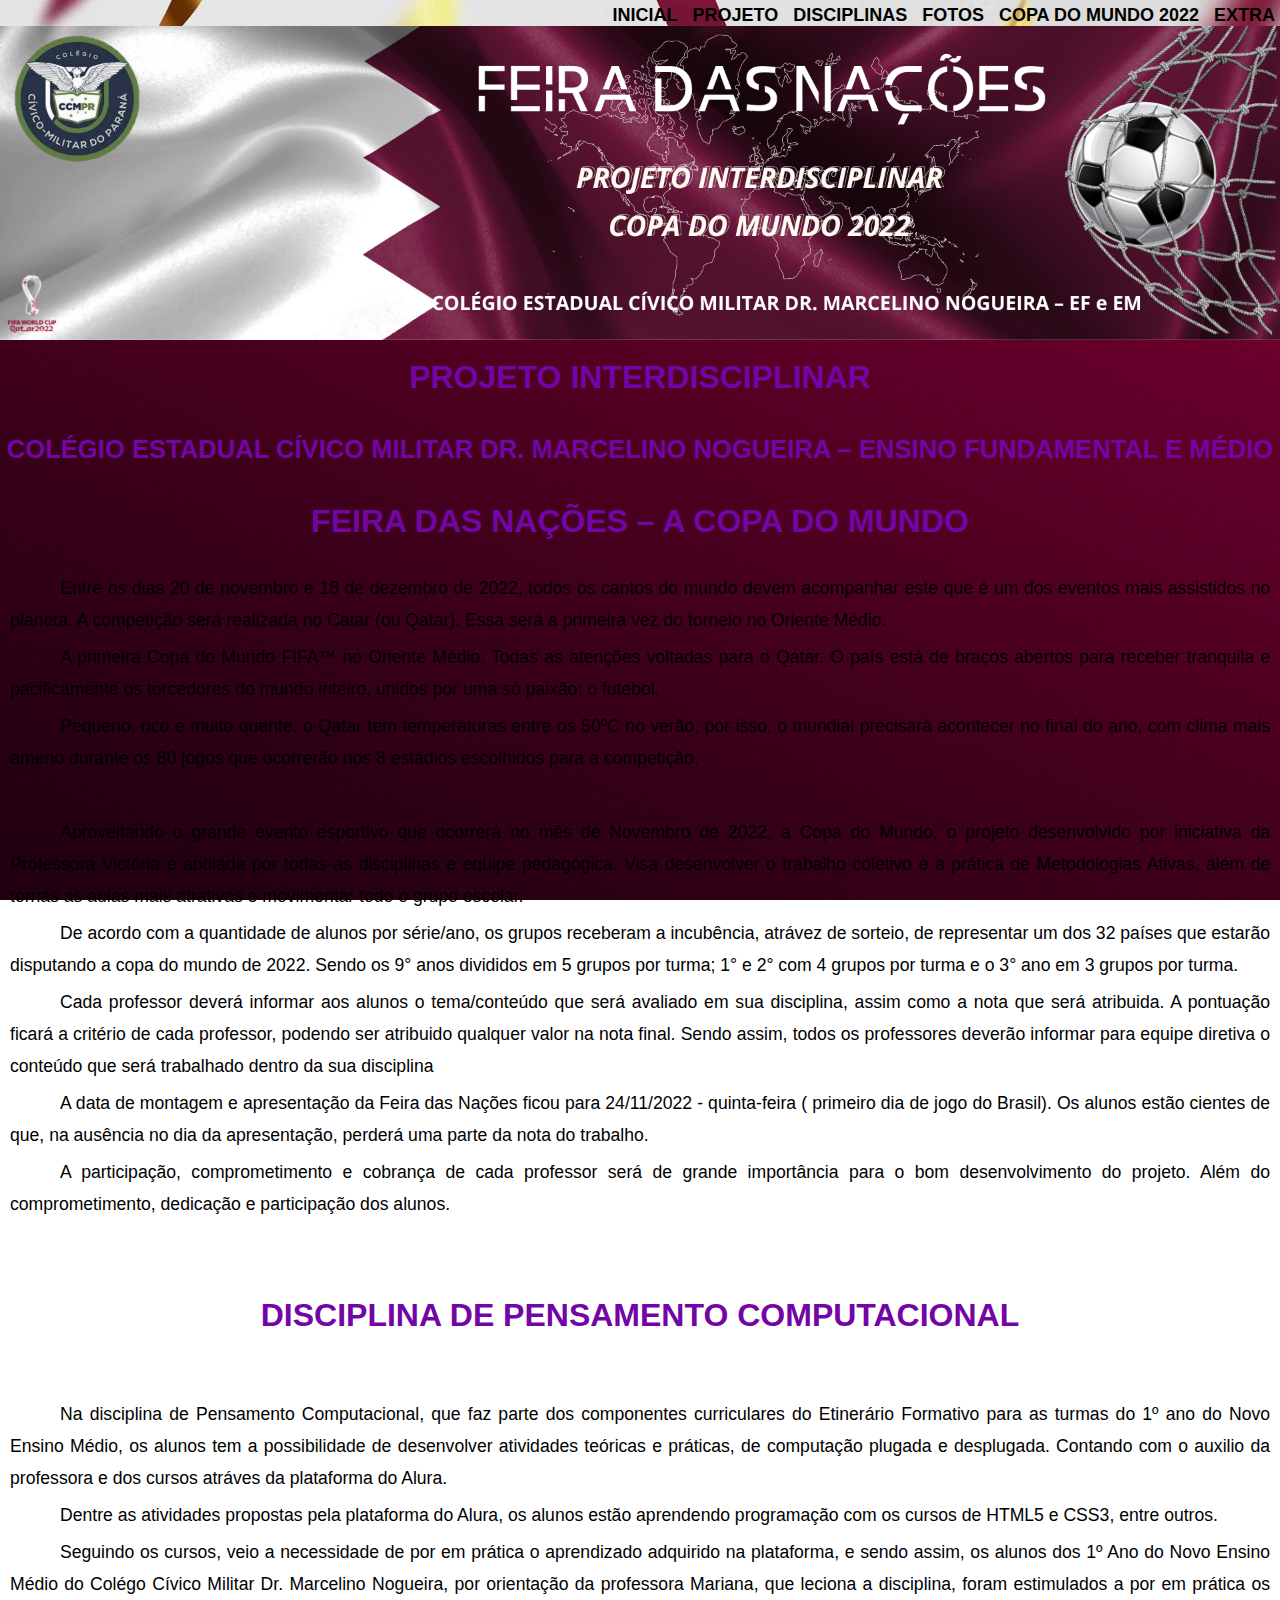
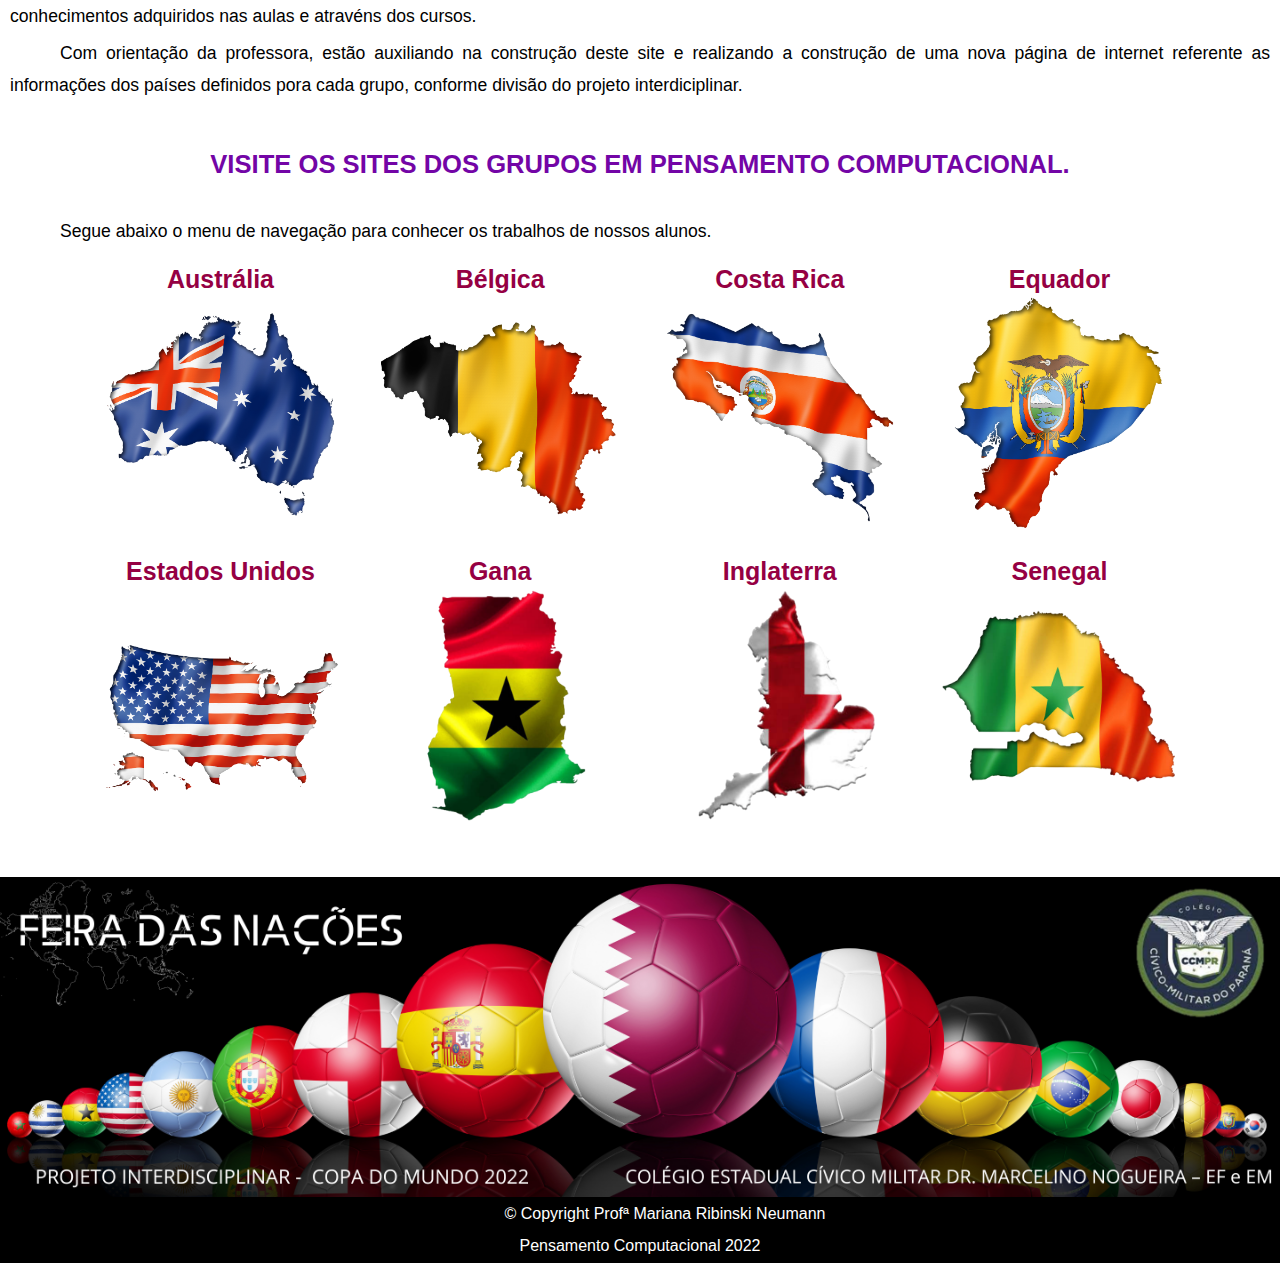
<file: index.html>
<!DOCTYPE html>
<html lang="pt-br">
    <head>
        <meta charset="UTF-8">
        <meta http-equiv="X-UA-Compatible" content="IE=edge">
        <meta name="viewport" content="width=device-width, initial-scale=1.0">
        <title>PROJETO Feira das Nações</title>
        <link rel="stylesheet" href="reset.css">
        <link rel="stylesheet" href="style.css">
        <link rel="shortcut icon" type="imagex/png" href="cecmmn icon.ico">
    </head>
    <body>
        <header>
            <link rel="shortcut icon" type="imagex/png" href="cecmmn icon.ico">
            <div class="menu">
                <Nav>
                    <ul>
                        <li><a href="extra.html">EXTRA</a></li>
                        <li><a href="copa2022.html">COPA DO MUNDO 2022</a></li>
                        <li><a href="fotos.html">FOTOS</a></li>
                        <li><a href="disciplina.html">DISCIPLINAS</a></li>
                        <li><a href="projeto.html">PROJETO</a></li>
                        <li><a href="index.html">INICIAL</a></li>
                    </ul>
                </Nav>
            </div>
            <img id="capa" src="imagens/CAPA PROJETO.png">
        </header>
        <main>
            <section>
                <div>
                    <h1 class="titulo">PROJETO INTERDISCIPLINAR</h1>
                    <h2 class="titulo">COLÉGIO ESTADUAL CÍVICO MILITAR DR. MARCELINO NOGUEIRA – ENSINO FUNDAMENTAL E MÉDIO</h2>
                    
                    <h1 class="titulo">FEIRA DAS NAÇÕES – A COPA DO MUNDO</h1>
                    
                        <p>     Entre os dias 20 de novembro e 18 de dezembro de 2022, todos os cantos do mundo devem acompanhar este que é um dos eventos mais assistidos no planeta. A competição será realizada no Catar (ou Qatar). Essa será a primeira vez do torneio no Oriente Médio.</p>
                        <p>     A primeira Copa do Mundo FIFA™ no Oriente Médio. Todas as atenções voltadas para o Qatar. O país está de braços abertos para receber tranquila e pacificamente os torcedores do mundo inteiro, unidos por uma só paixão: o futebol.</p>
                        <p>     Pequeno, rico e muito quente, o Qatar tem temperaturas entre os 50ºC no verão, por isso, o mundial precisará acontecer no final do ano, com clima mais ameno durante os 80 jogos que ocorrerão nos 8 estádios escolhidos para a competição.</p>
                        &nbsp;
                        <p>     Aproveitando o grande evento esportivo que ocorrerá no mês de Novembro de 2022, a Copa do Mundo, o projeto desenvolvido por iniciativa da Professora Victória e apoiada por todas as disciplinas e equipe pedagógica. Visa desenvolver o trabalho coletivo e a prática de Metodologias Ativas, além de tornas as aulas mais atrativas e movimentar todo o grupo escolar.</p>
                        <p>     De acordo com a quantidade de alunos por série/ano, os grupos receberam a incubência, atrávez de sorteio, de representar um dos 32 países que estarão disputando a copa do mundo de 2022. Sendo os 9° anos divididos em 5 grupos por turma; 1° e 2° com 4 grupos por turma e o 3° ano em 3 grupos por turma. </p>
                        <p>     Cada professor deverá informar aos alunos o tema/conteúdo que será avaliado em sua disciplina, assim como a nota que será atribuida. A pontuação ficará a critério de cada professor, podendo ser atribuido qualquer valor na nota final. Sendo assim, todos os professores deverão informar para equipe diretiva o conteúdo que será trabalhado dentro da sua disciplina</p>
                        <p>     A data de montagem e apresentação da Feira das Nações ficou para 24/11/2022 - quinta-feira ( primeiro dia de jogo do Brasil). Os alunos estão cientes de que, na ausência no dia da apresentação, perderá uma parte da nota do trabalho.</p>
                        <p>     A participação, comprometimento e cobrança de cada professor será de grande importância para o bom desenvolvimento do projeto. Além do comprometimento, dedicação e participação dos alunos. </p>
                </div>
            </section>
            &nbsp;
            <section>
                &nbsp;
                <div>
                    <h1 class="titulo">DISCIPLINA DE PENSAMENTO COMPUTACIONAL</h1>
                    &nbsp;
                        <p>Na disciplina de Pensamento Computacional, que faz parte dos componentes curriculares do Etinerário Formativo para as turmas do 1º ano do Novo Ensino Médio, os alunos tem a possibilidade de desenvolver atividades teóricas e práticas, de computação plugada e desplugada. Contando com o auxilio da professora e dos cursos atráves da plataforma do Alura.</p>
                        <p>Dentre as atividades propostas pela plataforma do Alura, os alunos estão aprendendo programação com os cursos de HTML5 e CSS3, entre outros.</p>
                        <p>Seguindo os cursos, veio a necessidade de por em prática o aprendizado adquirido na plataforma, e sendo assim, os alunos dos 1º Ano do Novo Ensino Médio do Colégo Cívico Militar Dr. Marcelino Nogueira, por orientação da professora Mariana, que leciona a disciplina, foram estimulados a por em prática os conhecimentos adquiridos nas aulas e atravéns dos cursos.</p>
                        <p>Com  orientação da professora, estão auxiliando na construção deste site e realizando a construção de uma nova página de internet referente as informações dos países definidos pora cada grupo, conforme divisão do projeto interdiciplinar.</p>               
                </div>
                &nbsp;
                <div>
                    <h2 class="titulo">Visite os sites dos grupos em Pensamento Computacional.</h2>
                    <p>Segue abaixo o menu de navegação para conhecer os trabalhos de nossos alunos.</p>
                        <ul class="mapa">
                            <li>
                                <h3>Austrália</h3>
                                <a href="https://kefelyvbv.github.io/Austr-lia/"><img class="site" src="bandeira/8.png" alt="mapa Austrália"></a>
                            </li>
                            <li>
                                <h3>Bélgica</h3>
                                <a href="https://addrianh.github.io/Belgica/"><img class="site" src="bandeira/7.png" alt="mapa Bélgica"></a>
                            </li>
                            <li>
                                <h3>Costa Rica</h3>
                                <a href="https://luismoreira17.github.io/COSTA_RICA/"><img class="site" src="bandeira/11.png" alt="mapa Costa Rica"></a>
                            </li>
                            <li>
                                <h3>Equador</h3>
                                <a href="https://vihfranco.github.io/EQUADOR/"><img class="site" src="bandeira/9.png" alt="mapa Equador"></a>
                            </li>
                            <li>
                                <h3>Estados Unidos</h3>
                                <a href="https://lucas0471.github.io/ESTADOS-UNIDOS/"><img class="site" src="bandeira/10.png" alt="mapa EUA"></a>
                            </li>
                            <li>
                                <h3>Gana</h3>
                                <a href="https://eliasthauan.github.io/GANA_/"><img class="site" src="bandeira/3.png" alt="mapa Gana"></a>
                            </li>
                            <li>
                                <h3>Inglaterra</h3>
                                <a href="https://brunaenvy.github.io/ingllaterra/"><img class="site" src="bandeira/1.png" alt="mapa Inglaterra"></a>
                            </li>
                            <li>
                                <h3>Senegal</h3>
                                <a href="https://girafagrande133.github.io/SENE/"><img class="site" src="bandeira/6.png" alt="mapa Senegal"></a>
                            </li>
                        </ul>
                </div>
            </section>
            &nbsp;
        </main>
        <footer>
            <img id="rodape" src="imagens/RODAPÉ PROJETO1.png" alt="CCMPR Projeto Interdiciplinar 2022 _ Copa das Nações">
            <p class="copyright">&copy; Copyright Profª Mariana Ribinski Neumann<br>Pensamento Computacional 2022</p>
        </footer>
    </body>
</html>
</file>
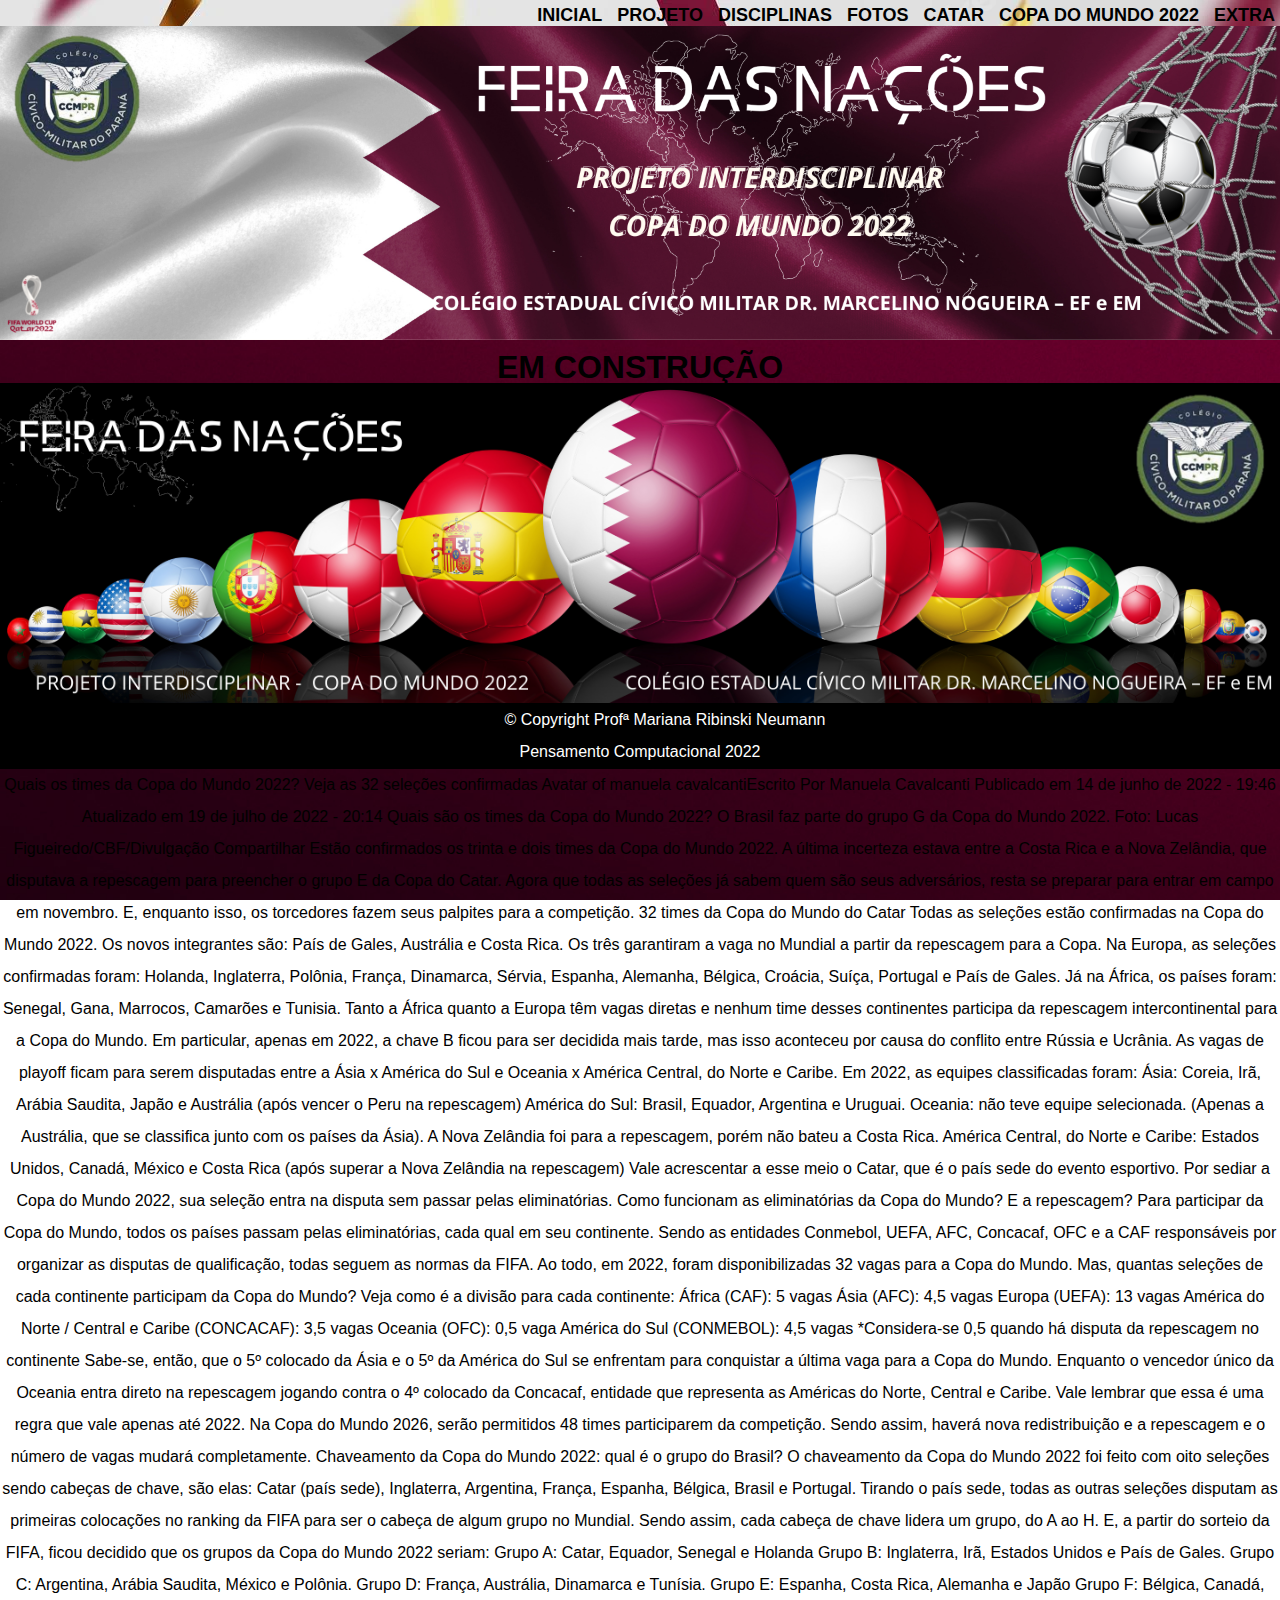
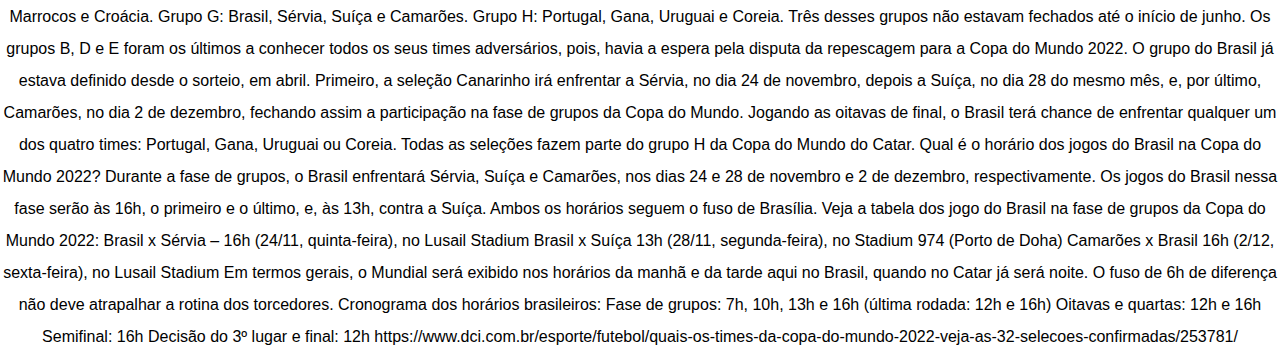
<file: bandeiras.html>
<!DOCTYPE html>
<html lang="pt-br">
    <head>
        <meta charset="UTF-8">
        <meta http-equiv="X-UA-Compatible" content="IE=edge">
        <meta name="viewport" content="width=device-width, initial-scale=1.0">
        <title>PROJETO Feira das Nações</title>
        <link rel="stylesheet" href="reset.css">
        <link rel="stylesheet" href="style.css">
    </head>
    <body>
        <header>
            <div class="menu">
                <Nav>
                    <ul>
                        <li><a href="extra.html">EXTRA</a></li>
                        <li><a href="copa2022.html">COPA DO MUNDO 2022</a></li>
                        <li><a href="catar.html">CATAR</a></li>
                        <li><a href="fotos.html">FOTOS</a></li>
                        <li><a href="disciplina.html">DISCIPLINAS</a></li>
                        <li><a href="projeto.html">PROJETO</a></li>
                        <li><a href="index.html">INICIAL</a></li>
                    </ul>
                </Nav>
            </div>
            <img id="capa" src="imagens/CAPA PROJETO.png">
        </header>
        <div>
            <h1><strong>EM CONSTRUÇÃO</strong></h1>
        </div>
        <footer>
            <img id="rodape" src="imagens/RODAPÉ PROJETO1.png" alt="CCMPR Projeto Interdiciplinar 2022 _ Copa das Nações">
            <p class="copyright">&copy; Copyright Profª Mariana Ribinski Neumann<br>Pensamento Computacional 2022</p>
        </footer>
    </body>
</html>




Quais os times da Copa do Mundo 2022? Veja as 32 seleções confirmadas
Avatar of manuela cavalcantiEscrito Por Manuela Cavalcanti Publicado em 14 de junho de 2022 - 19:46 Atualizado em 19 de julho de 2022 - 20:14
Quais são os times da Copa do Mundo 2022?
O Brasil faz parte do grupo G da Copa do Mundo 2022. Foto: Lucas Figueiredo/CBF/Divulgação
 Compartilhar
Estão confirmados os trinta e dois times da Copa do Mundo 2022. A última incerteza estava entre a Costa Rica e a Nova Zelândia, que disputava a repescagem para preencher o grupo E da Copa do Catar. Agora que todas as seleções já sabem quem são seus adversários, resta se preparar para entrar em campo em novembro. E, enquanto isso, os torcedores fazem seus palpites para a competição.


 32 times da Copa do Mundo do Catar
Todas as seleções estão confirmadas na Copa do Mundo 2022. Os novos integrantes são: País de Gales, Austrália e Costa Rica. Os três garantiram a vaga no Mundial a partir da repescagem para a Copa.

Na Europa, as seleções confirmadas foram: Holanda, Inglaterra, Polônia, França, Dinamarca, Sérvia, Espanha, Alemanha, Bélgica, Croácia, Suíça, Portugal e País de Gales.

Já na África, os países foram: Senegal, Gana, Marrocos, Camarões e Tunisia.

Tanto a África quanto a Europa têm vagas diretas e nenhum time desses continentes participa da repescagem intercontinental para a Copa do Mundo. Em particular, apenas em 2022, a chave B ficou para ser decidida mais tarde, mas isso aconteceu por causa do conflito entre Rússia e Ucrânia.

As vagas de playoff ficam para serem disputadas entre a Ásia x América do Sul e Oceania x América Central, do Norte e Caribe. Em 2022, as equipes classificadas foram:


Ásia: Coreia, Irã, Arábia Saudita, Japão e Austrália (após vencer o Peru na repescagem)

América do Sul: Brasil, Equador, Argentina e Uruguai.

Oceania: não teve equipe selecionada. (Apenas a Austrália, que se classifica junto com os países da Ásia). A Nova Zelândia foi para a repescagem, porém não bateu a Costa Rica.

América Central, do Norte e Caribe: Estados Unidos, Canadá, México e Costa Rica (após superar a Nova Zelândia na repescagem)

Vale acrescentar a esse meio o Catar, que é o país sede do evento esportivo. Por sediar a Copa do Mundo 2022, sua seleção entra na disputa sem passar pelas eliminatórias.

Como funcionam as eliminatórias da Copa do Mundo? E a repescagem?
Para participar da Copa do Mundo, todos os países passam pelas eliminatórias, cada qual em seu continente. Sendo as entidades Conmebol, UEFA, AFC, Concacaf, OFC e a CAF responsáveis por organizar as disputas de qualificação, todas seguem as normas da FIFA.

Ao todo, em 2022, foram disponibilizadas 32 vagas para a Copa do Mundo. Mas, quantas seleções de cada continente participam da Copa do Mundo?

Veja como é a divisão para cada continente:

África (CAF): 5 vagas
Ásia (AFC): 4,5 vagas
Europa (UEFA): 13 vagas
América do Norte / Central e Caribe (CONCACAF): 3,5 vagas
Oceania (OFC): 0,5 vaga
América do Sul (CONMEBOL): 4,5 vagas

*Considera-se 0,5 quando há disputa da repescagem no continente

Sabe-se, então, que o 5º colocado da Ásia e o 5º da América do Sul se enfrentam para conquistar a última vaga para a Copa do Mundo. Enquanto o vencedor único da Oceania entra direto na repescagem jogando contra o 4º colocado da Concacaf, entidade que representa as Américas do Norte, Central e Caribe.


Vale lembrar que essa é uma regra que vale apenas até 2022. Na Copa do Mundo 2026, serão permitidos 48 times participarem da competição. Sendo assim, haverá nova redistribuição e a repescagem e o número de vagas mudará completamente.

Chaveamento da Copa do Mundo 2022: qual é o grupo do Brasil?
O chaveamento da Copa do Mundo 2022 foi feito com oito seleções sendo cabeças de chave, são elas: Catar (país sede), Inglaterra, Argentina, França, Espanha, Bélgica, Brasil e Portugal. Tirando o país sede, todas as outras seleções disputam as primeiras colocações no ranking da FIFA para ser o cabeça de algum grupo no Mundial.

Sendo assim, cada cabeça de chave lidera um grupo, do A ao H. E, a partir do sorteio da FIFA, ficou decidido que os grupos da Copa do Mundo 2022 seriam:


Grupo A: Catar, Equador, Senegal e Holanda
Grupo B: Inglaterra, Irã, Estados Unidos e País de Gales.
Grupo C: Argentina, Arábia Saudita, México e Polônia.
Grupo D: França, Austrália, Dinamarca e Tunísia.
Grupo E: Espanha, Costa Rica, Alemanha e Japão
Grupo F: Bélgica, Canadá, Marrocos e Croácia.
Grupo G: Brasil, Sérvia, Suíça e Camarões.
Grupo H: Portugal, Gana, Uruguai e Coreia.

Três desses grupos não estavam fechados até o início de junho. Os grupos B, D e E foram os últimos a conhecer todos os seus times adversários, pois, havia a espera pela disputa da repescagem para a Copa do Mundo 2022.

O grupo do Brasil já estava definido desde o sorteio, em abril. Primeiro, a seleção Canarinho irá enfrentar a Sérvia, no dia 24 de novembro, depois a Suíça, no dia 28 do mesmo mês, e, por último, Camarões, no dia 2 de dezembro, fechando assim a participação na fase de grupos da Copa do Mundo.


Jogando as oitavas de final, o Brasil terá chance de enfrentar qualquer um dos quatro times: Portugal, Gana, Uruguai ou Coreia. Todas as seleções fazem parte do grupo H da Copa do Mundo do Catar.

Qual é o horário dos jogos do Brasil na Copa do Mundo 2022?
Durante a fase de grupos, o Brasil enfrentará Sérvia, Suíça e Camarões, nos dias 24 e 28 de novembro e 2 de dezembro, respectivamente. Os jogos do Brasil nessa fase serão às 16h, o primeiro e o último, e, às 13h, contra a Suíça. Ambos os horários seguem o fuso de Brasília.

Veja a tabela dos jogo do Brasil na fase de grupos da Copa do Mundo 2022:

Brasil x Sérvia – 16h (24/11, quinta-feira), no Lusail Stadium
Brasil x Suíça 13h (28/11, segunda-feira), no Stadium 974 (Porto de Doha)
Camarões x Brasil 16h (2/12, sexta-feira), no Lusail Stadium


Em termos gerais, o Mundial será exibido nos horários da manhã e da tarde aqui no Brasil, quando no Catar já será noite. O fuso de 6h de diferença não deve atrapalhar a rotina dos torcedores.

Cronograma dos horários brasileiros:

Fase de grupos: 7h, 10h, 13h e 16h (última rodada: 12h e 16h)
Oitavas e quartas: 12h e 16h
Semifinal: 16h
Decisão do 3º lugar e final: 12h

https://www.dci.com.br/esporte/futebol/quais-os-times-da-copa-do-mundo-2022-veja-as-32-selecoes-confirmadas/253781/
</file>
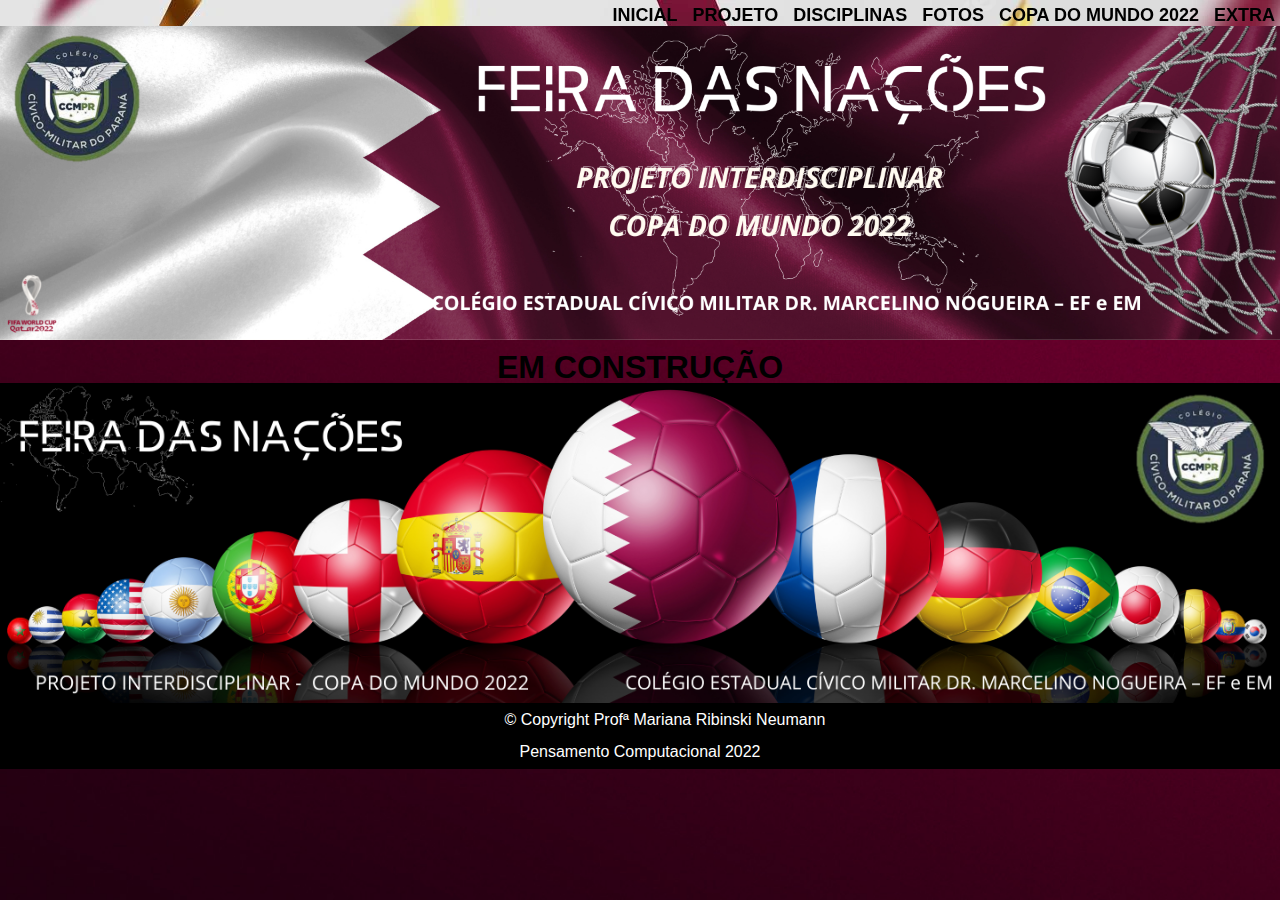
<file: catar.html>
<!DOCTYPE html>
<html lang="pt-br">
    <head>
        <meta charset="UTF-8">
        <meta http-equiv="X-UA-Compatible" content="IE=edge">
        <meta name="viewport" content="width=device-width, initial-scale=1.0">
        <title>PROJETO Feira das Nações</title>
        <link rel="stylesheet" href="reset.css">
        <link rel="stylesheet" href="style.css">
    </head>
    <body>
        <header>
            <div class="menu">
                <Nav>
                    <ul>
                        <li><a href="extra.html">EXTRA</a></li>
                        <li><a href="copa2022.html">COPA DO MUNDO 2022</a></li>
                        <li><a href="fotos.html">FOTOS</a></li>
                        <li><a href="disciplina.html">DISCIPLINAS</a></li>
                        <li><a href="projeto.html">PROJETO</a></li>
                        <li><a href="index.html">INICIAL</a></li>
                    </ul>
                </Nav>
            </div>
            <img id="capa" src="imagens/CAPA PROJETO.png">
        </header>
        <div>
            <h1><strong>EM CONSTRUÇÃO</strong></h1>
        </div>
        <footer>
            <img id="rodape" src="imagens/RODAPÉ PROJETO1.png" alt="CCMPR Projeto Interdiciplinar 2022 _ Copa das Nações">
            <p class="copyright">&copy; Copyright Profª Mariana Ribinski Neumann<br>Pensamento Computacional 2022</p>
        </footer>
    </body>
</html>
</file>
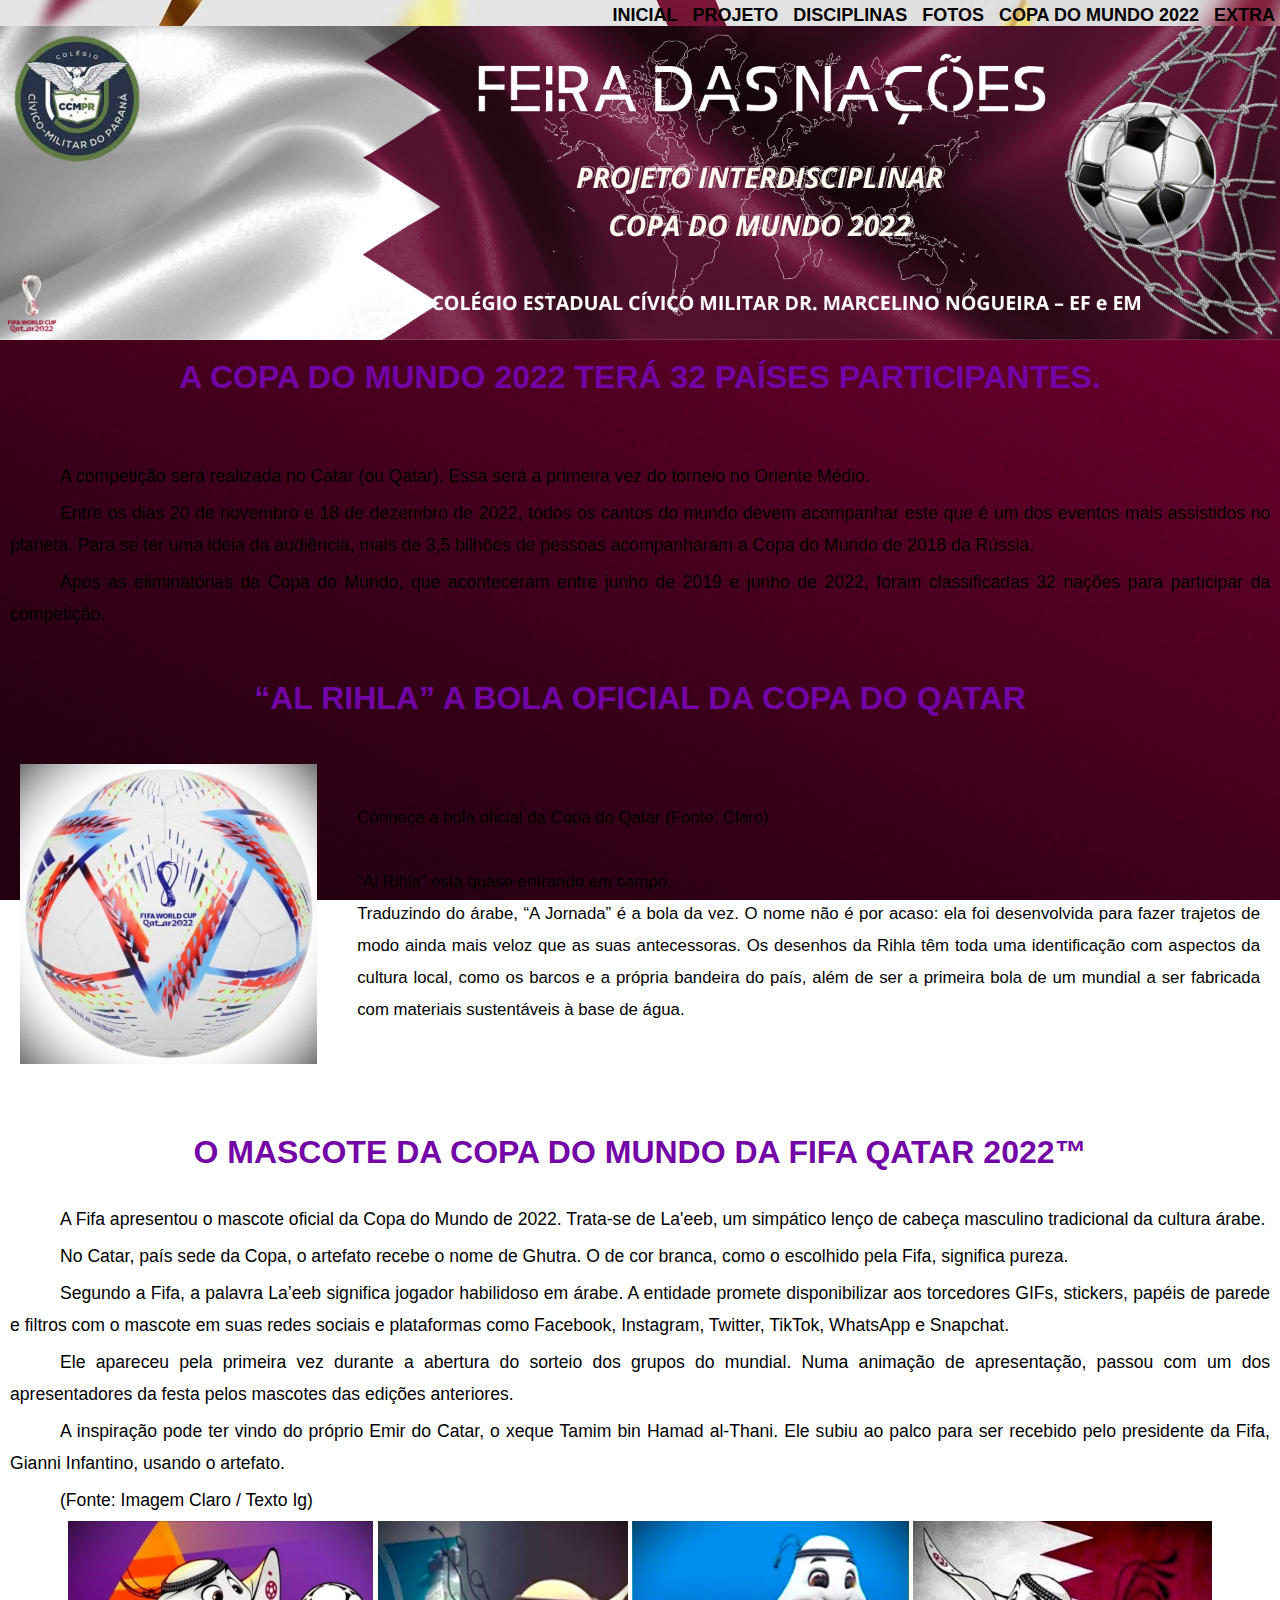
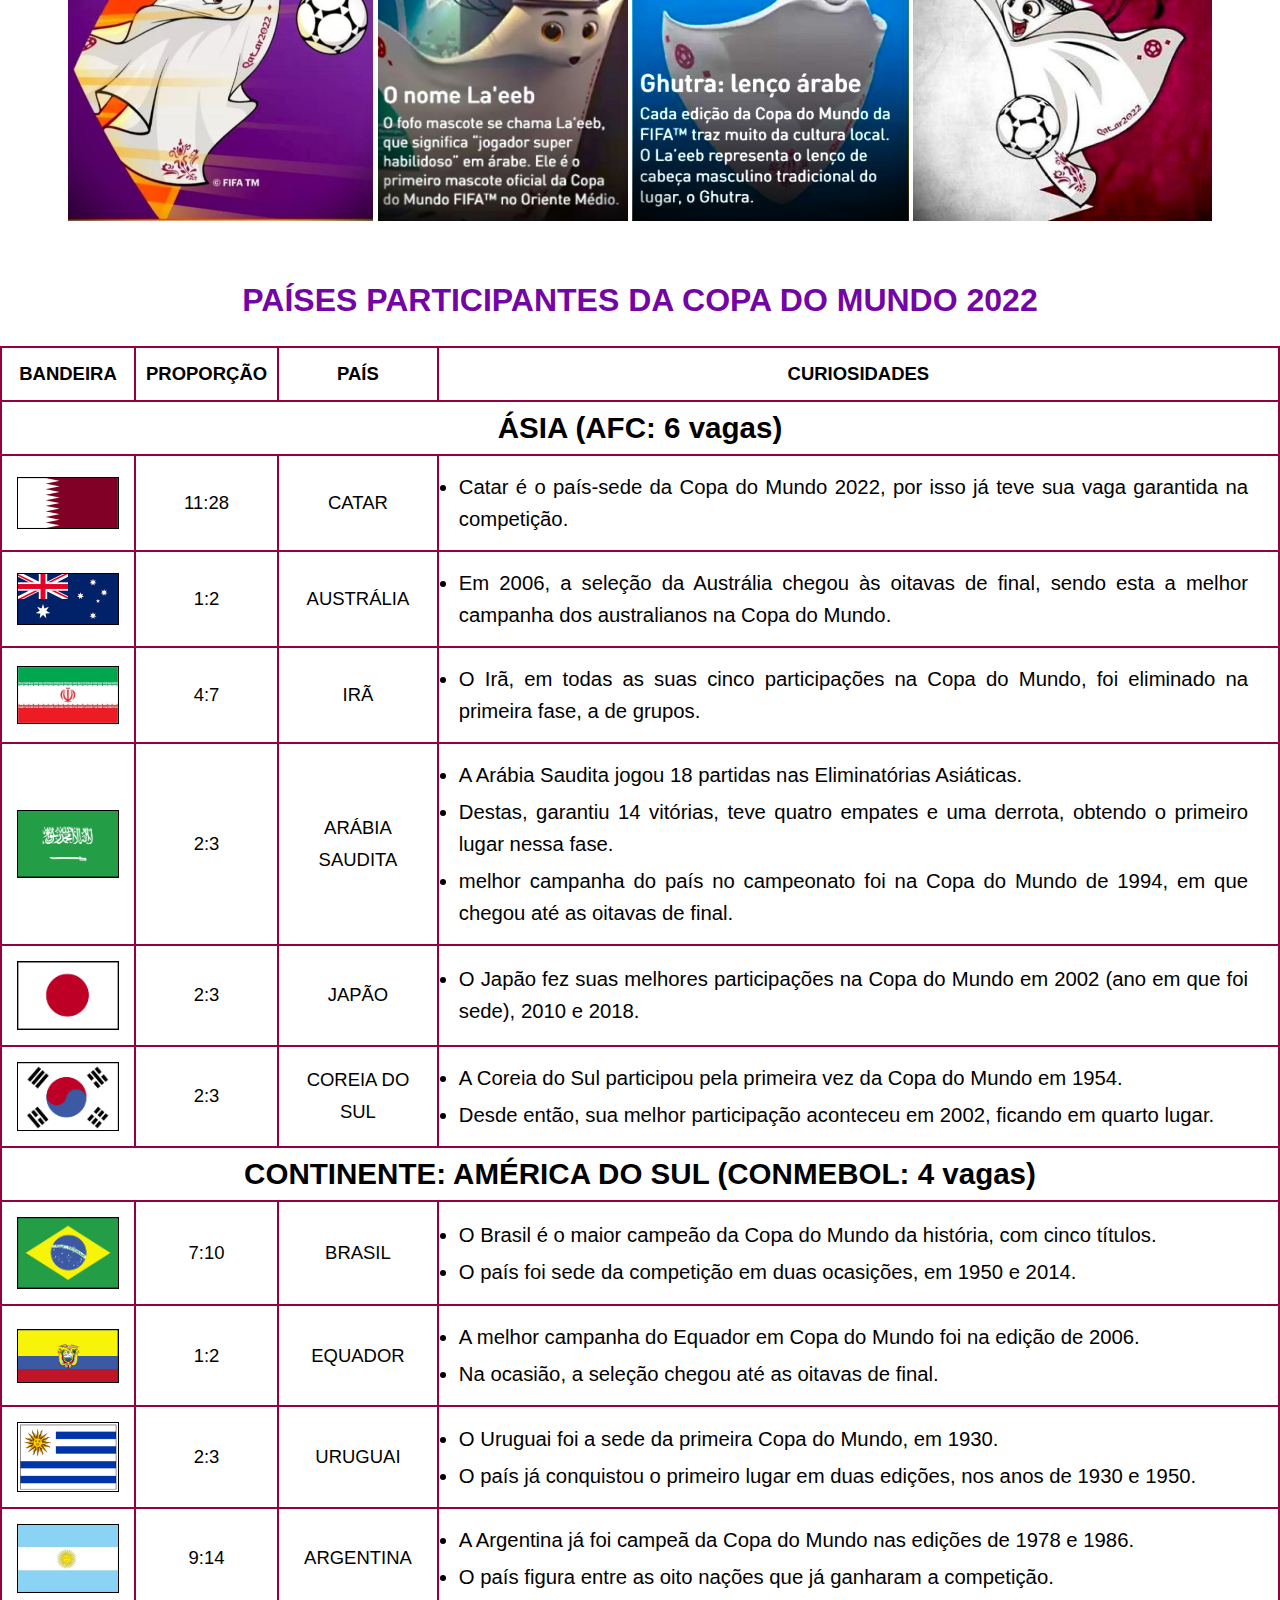
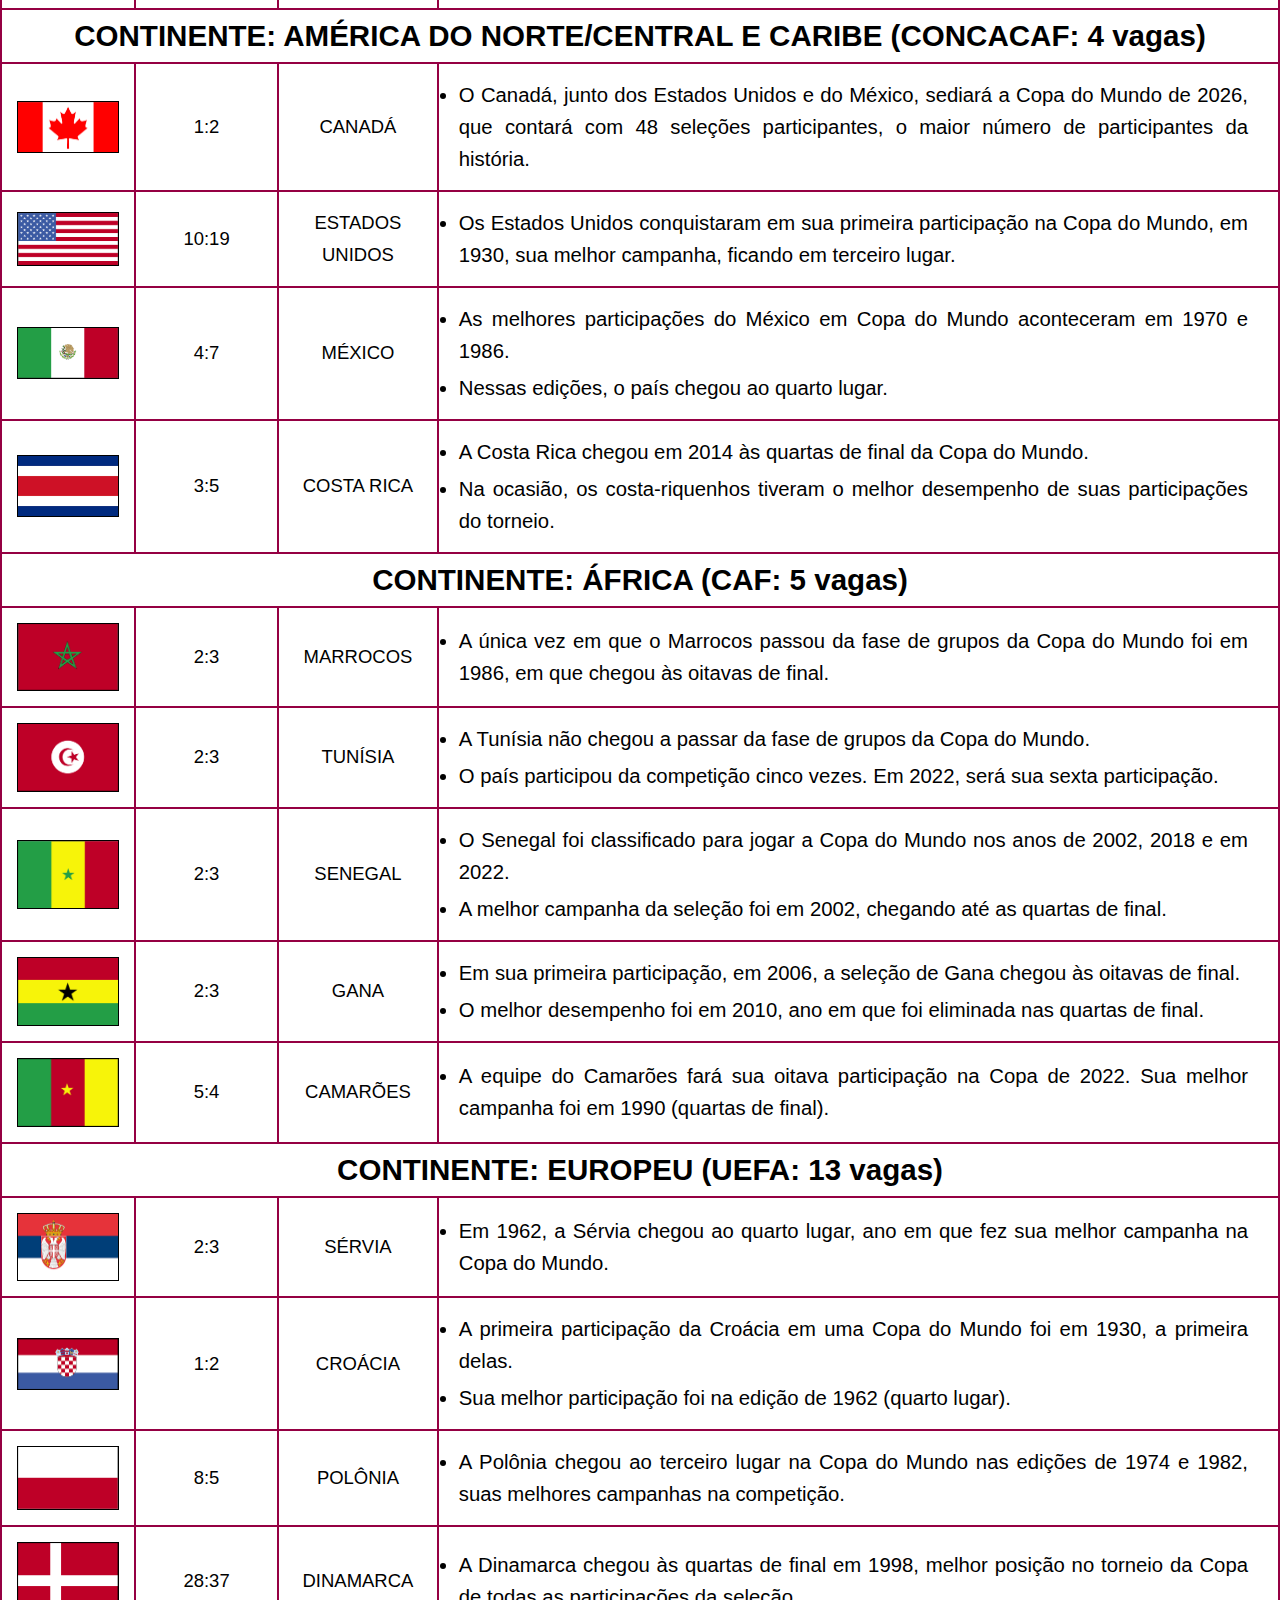
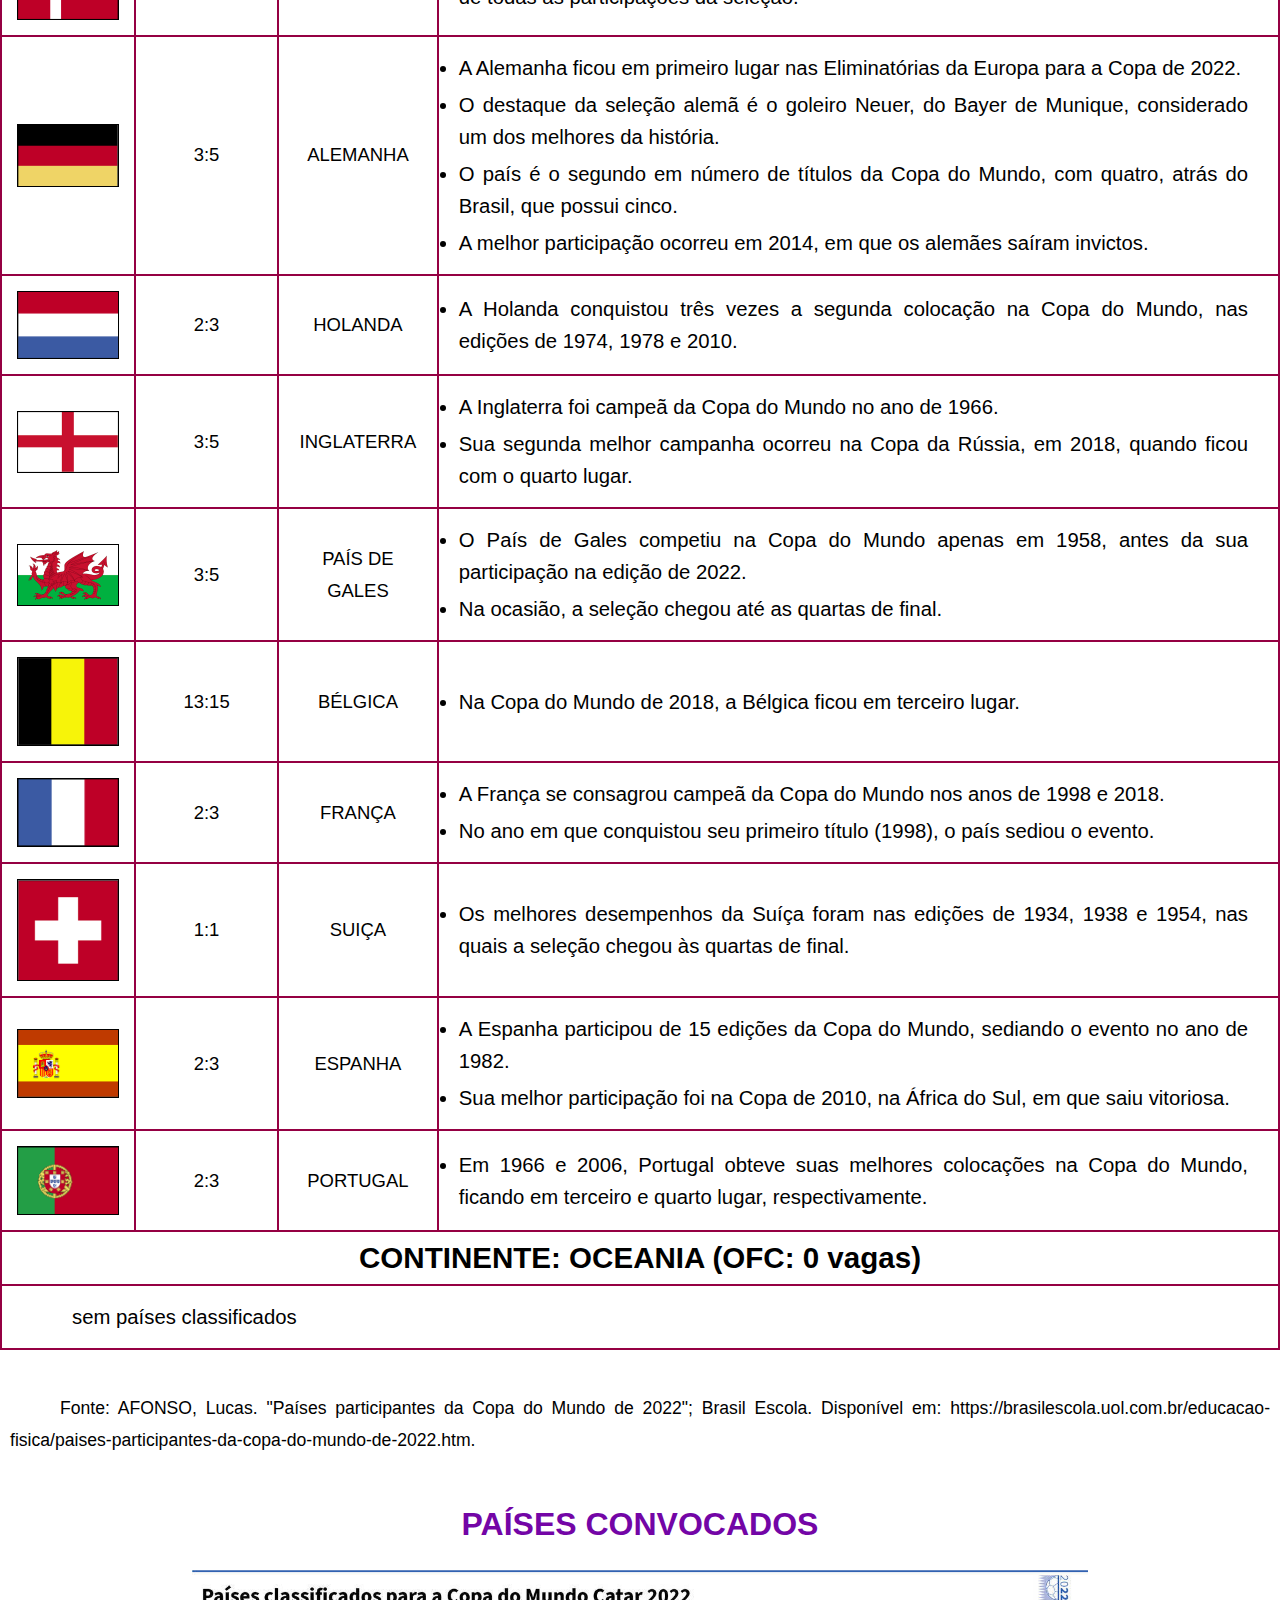
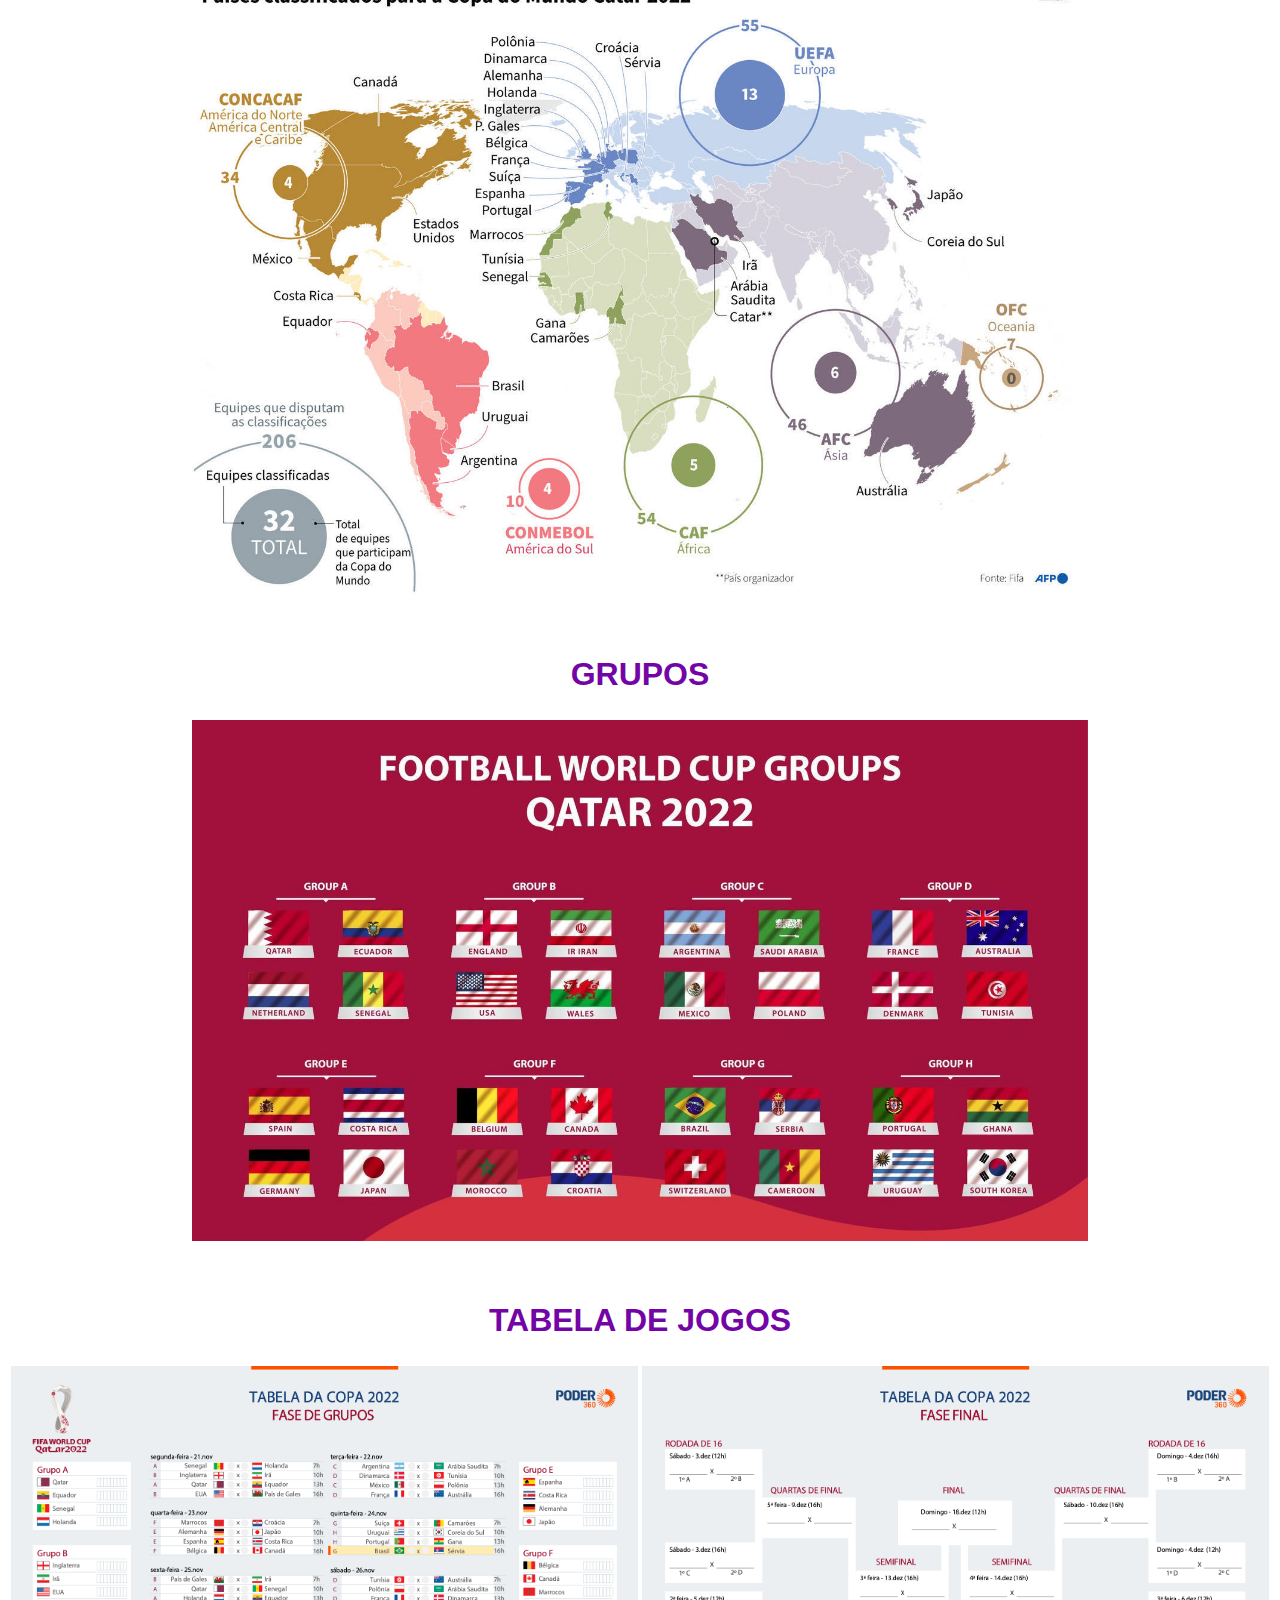
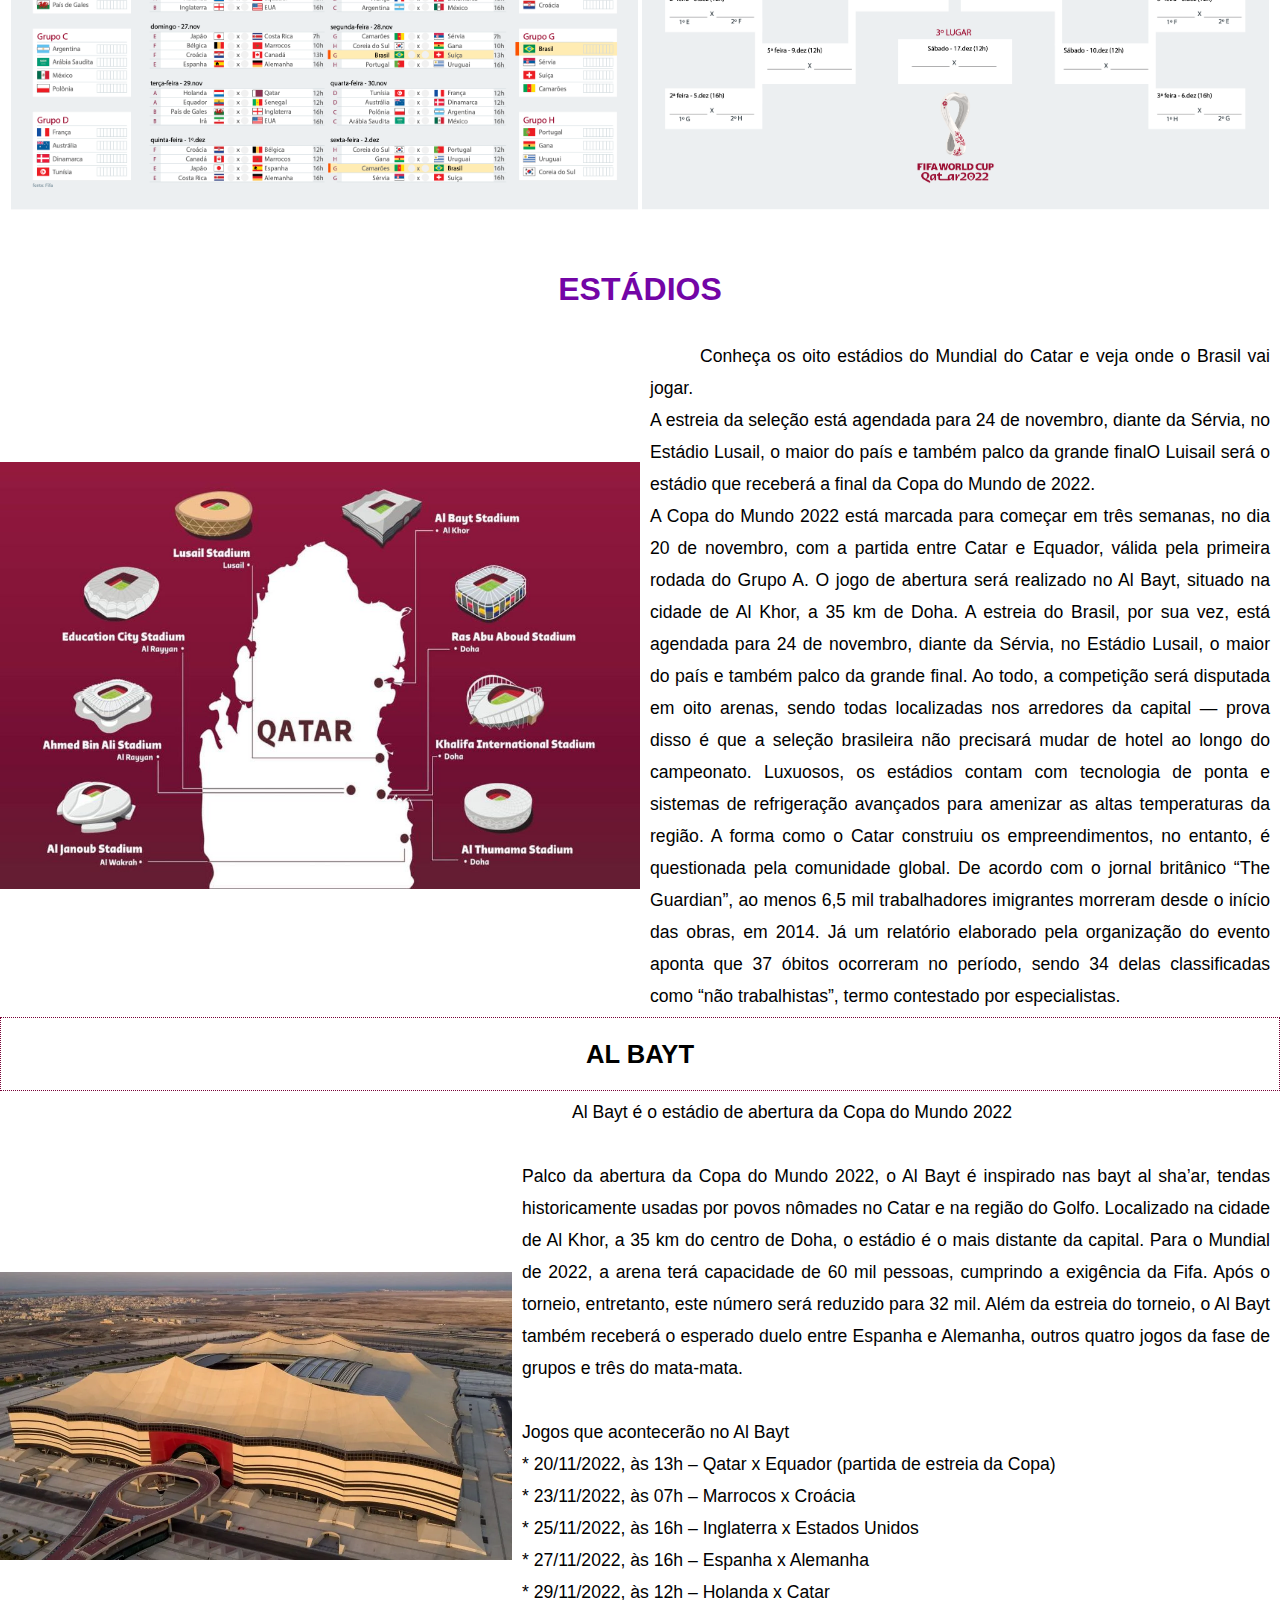
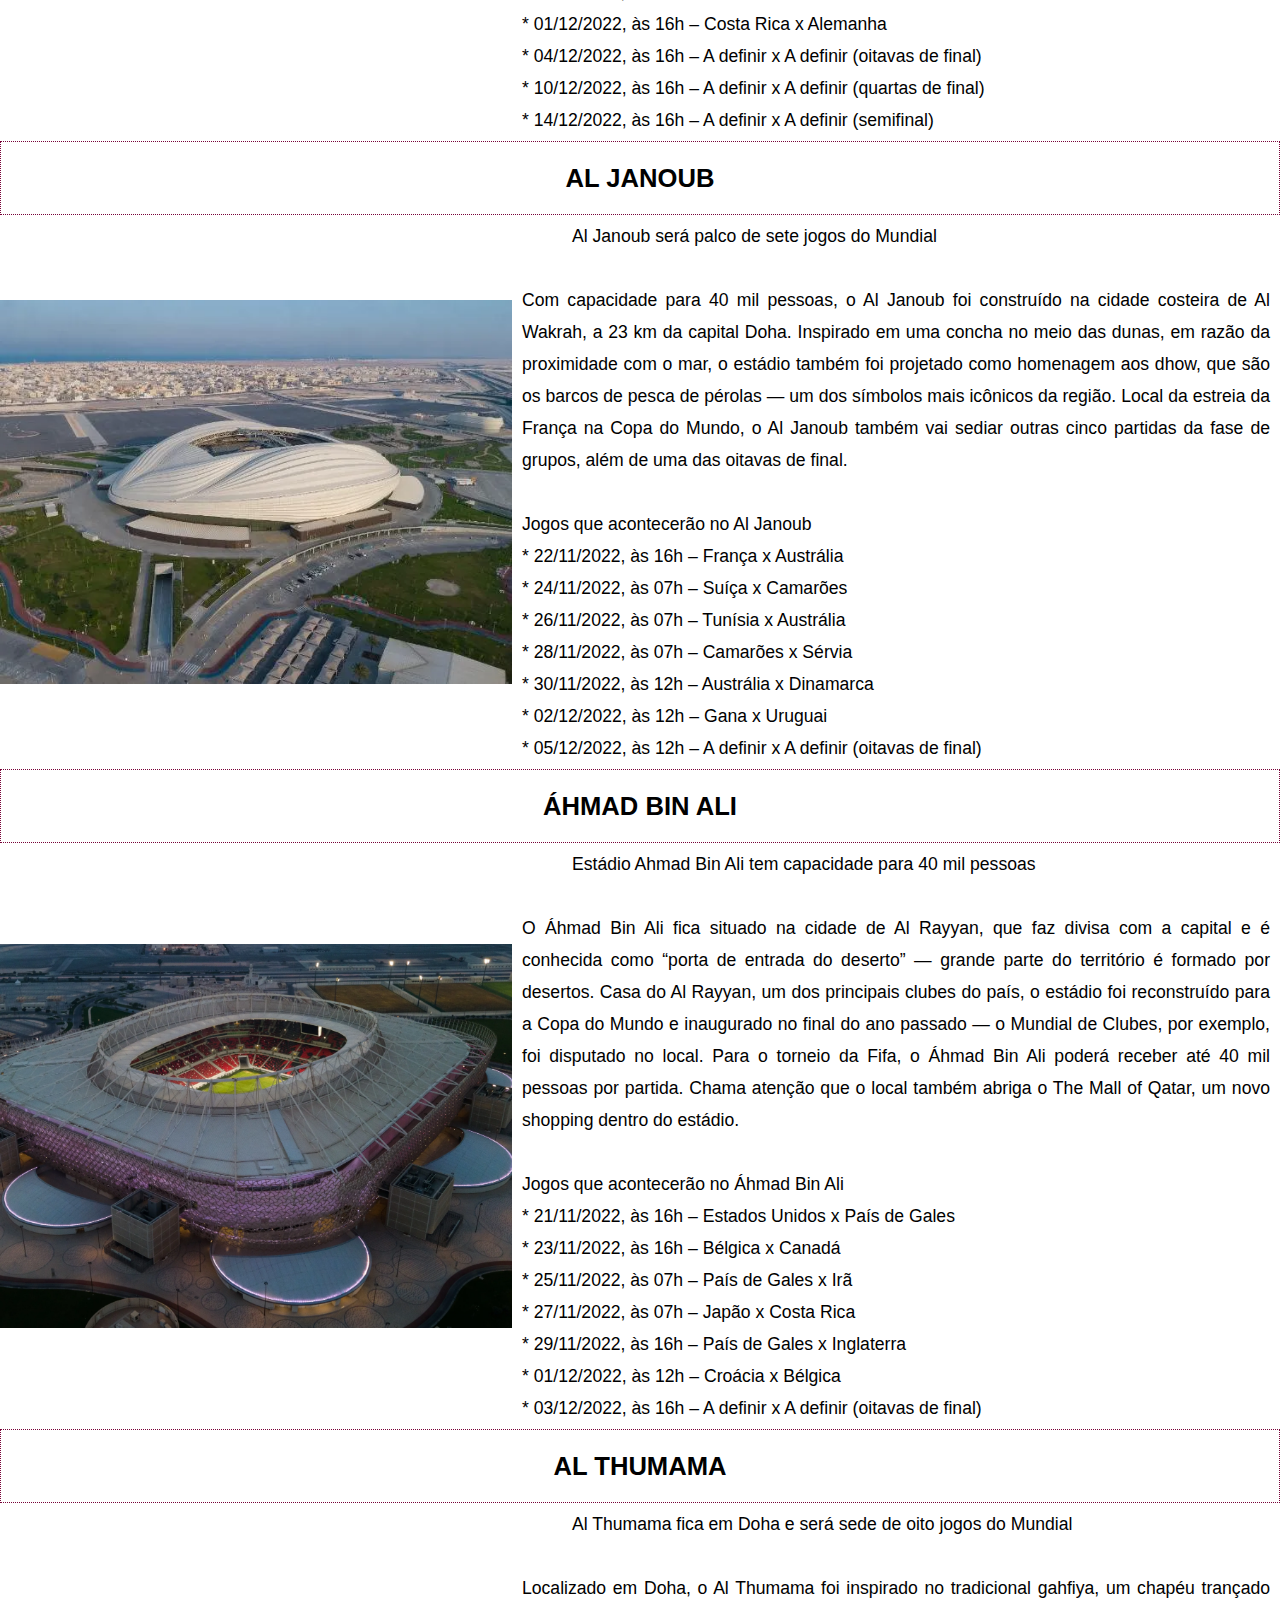
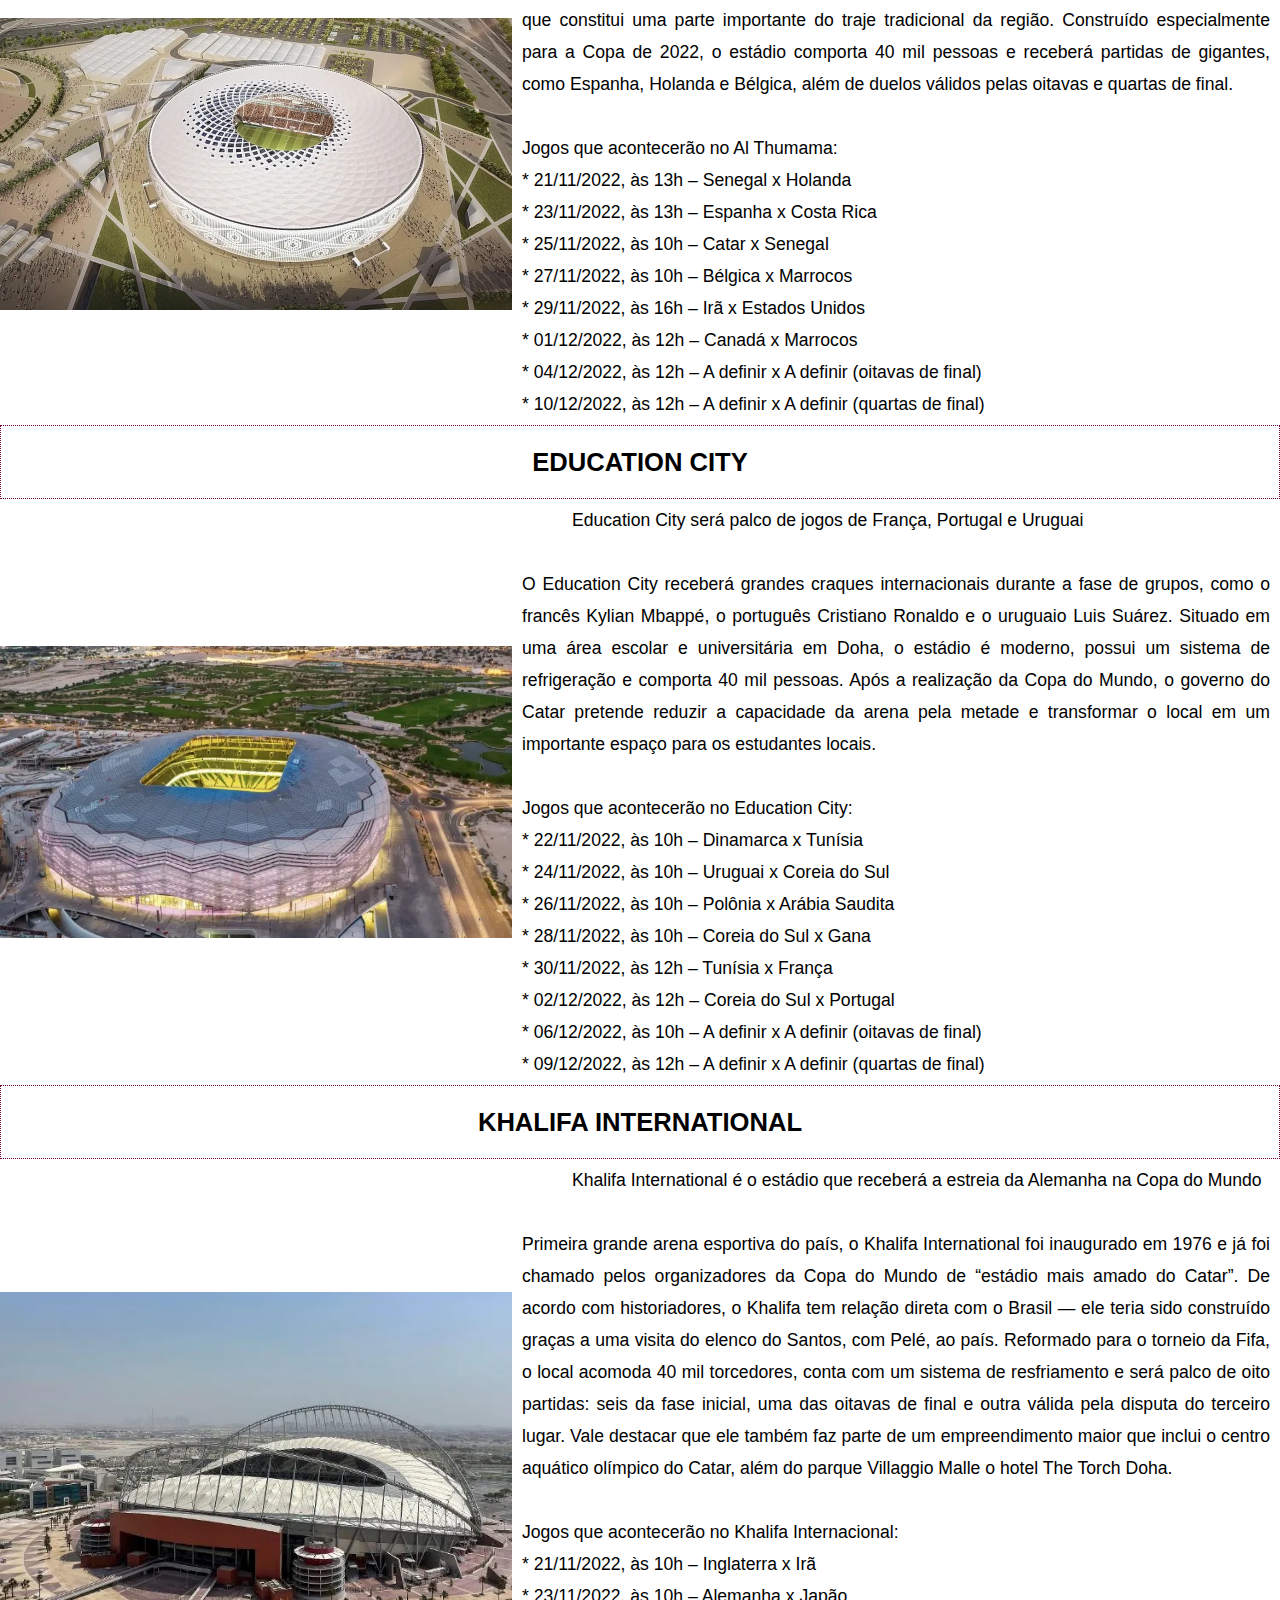
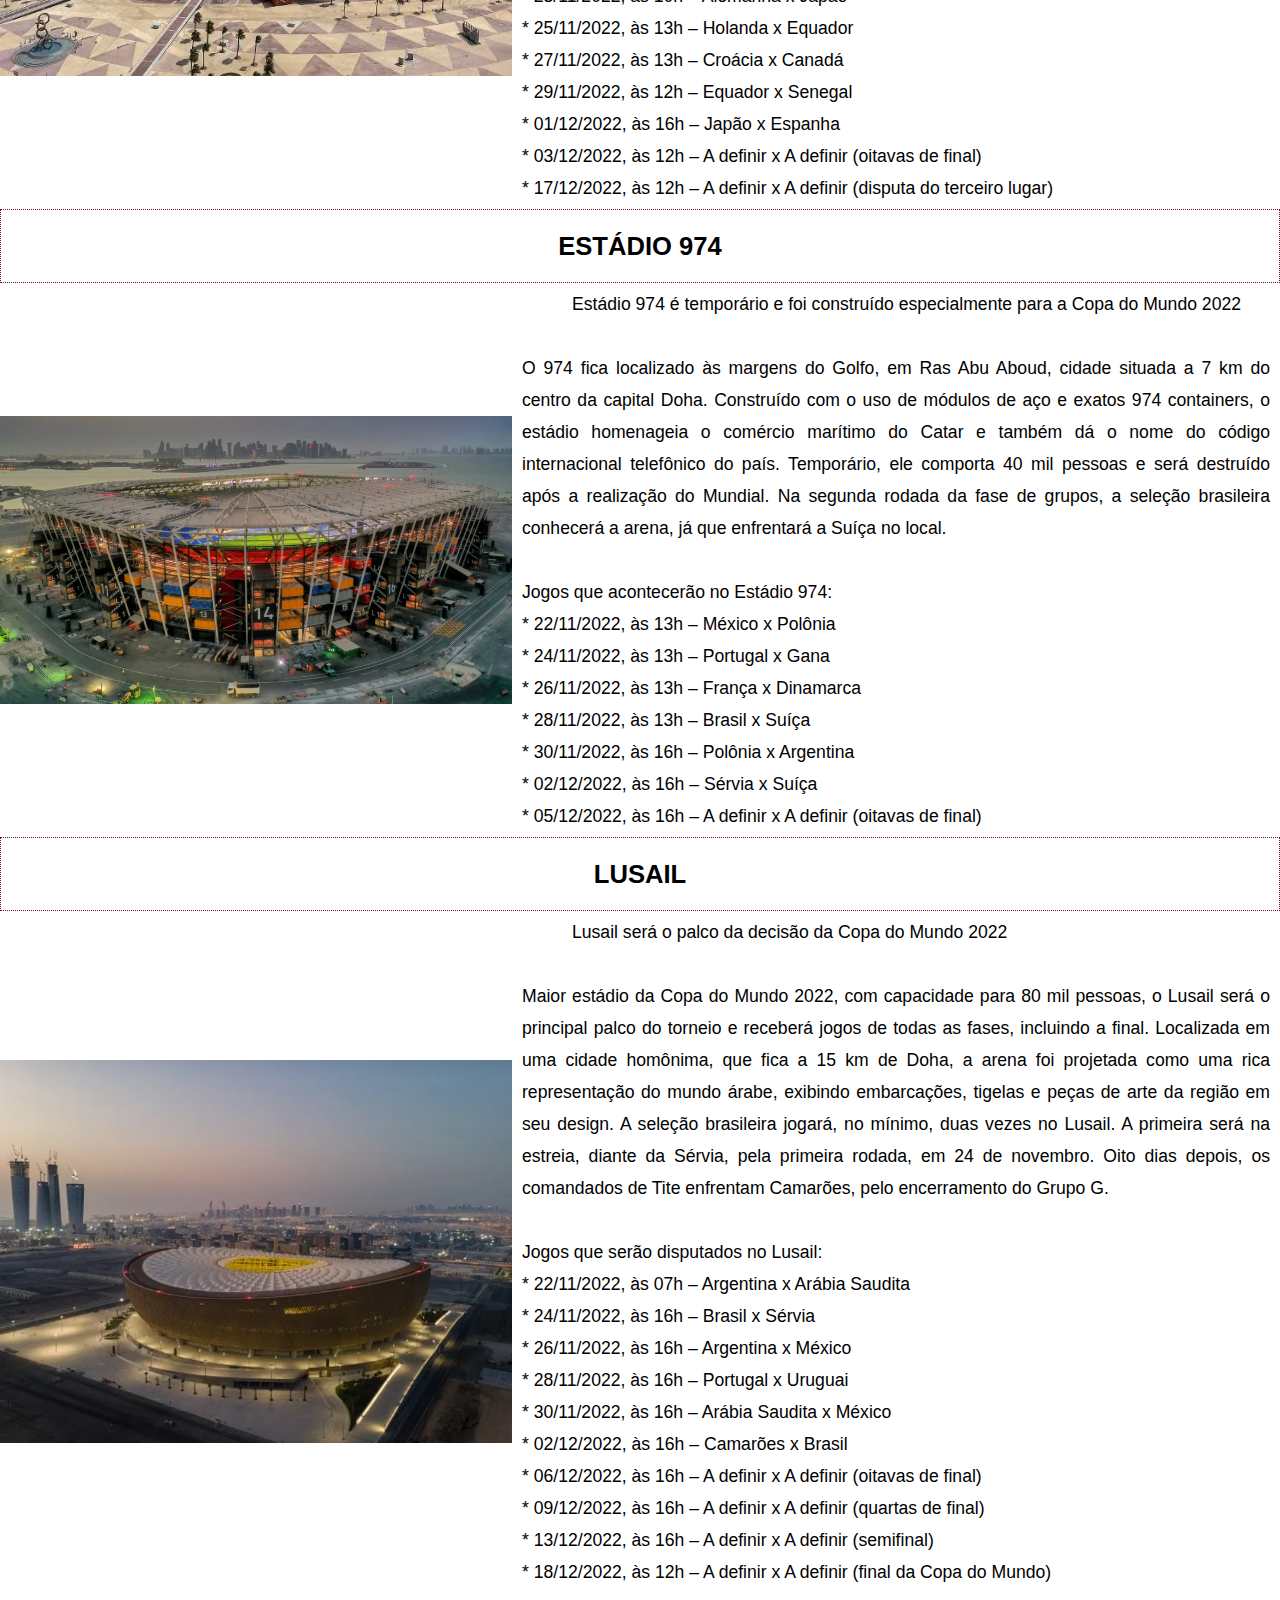
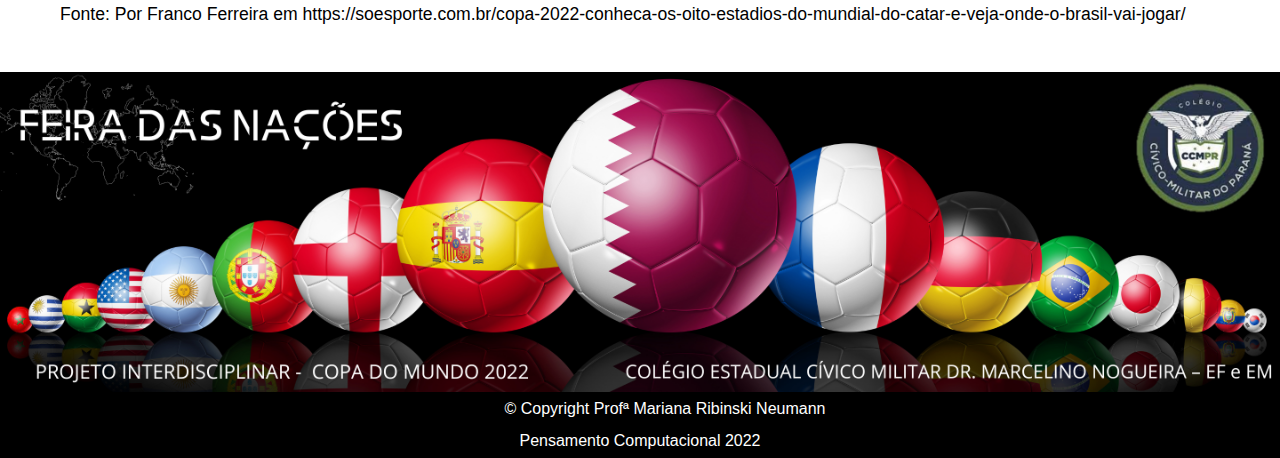
<file: copa2022.html>
<!DOCTYPE html>
<html lang="pt-br">
    <head>
        <meta charset="UTF-8">
        <meta http-equiv="X-UA-Compatible" content="IE=edge">
        <meta name="viewport" content="width=device-width, initial-scale=1.0">
        <title>PROJETO Feira das Nações</title>
        <link rel="stylesheet" href="reset.css">
        <link rel="stylesheet" href="style.css">
    </head>
    <body>
        <header>
            <div class="menu">
                <Nav>
                    <ul>
                        <li><a href="extra.html">EXTRA</a></li>
                        <li><a href="copa2022.html">COPA DO MUNDO 2022</a></li>
                        <li><a href="fotos.html">FOTOS</a></li>
                        <li><a href="disciplina.html">DISCIPLINAS</a></li>
                        <li><a href="projeto.html">PROJETO</a></li>
                        <li><a href="index.html">INICIAL</a></li>
                    </ul>
                </Nav>
            </div>
            <img id="capa" src="imagens/CAPA PROJETO.png">
        </header>
        <div>    
            <h1 class="titulo">A COPA DO MUNDO 2022 TERÁ 32 PAÍSES PARTICIPANTES.</h1>
                <br>
                <p>A competição será realizada no Catar (ou Qatar). Essa será a primeira vez do torneio no Oriente Médio.</p>
                <p>Entre os dias 20 de novembro e 18 de dezembro de 2022, todos os cantos do mundo devem acompanhar este que é um dos eventos mais assistidos no planeta. Para se ter uma ideia da audiência, mais de 3,5 bilhões de pessoas acompanharam a Copa do Mundo de 2018 da Rússia.</p>
                <p>Após as eliminatórias da Copa do Mundo, que aconteceram entre junho de 2019 e junho de 2022, foram classificadas 32 nações para participar da competição.</p>
                <p>&nbsp;</p>  
        </div>
        <h1 class="titulo">“AL RIHLA” A BOLA OFICIAL DA COPA DO QATAR</h1>
        <div class="container">
            <img class="copa" src="mascote/bola catar.jpg" alt="“Al Rihla” Bola Oficial da Copa">
            <h4><em>Conheça a bola oficial da Copa do Qatar (Fonte: Claro)</em> <br><br> “Al Rihla” está quase entrando em campo.<br> Traduzindo do árabe, “A Jornada” é a bola da vez. O nome não é por acaso: ela foi desenvolvida para fazer trajetos de modo ainda mais veloz que as suas antecessoras. Os desenhos da Rihla têm toda uma identificação com aspectos da cultura local, como os barcos e a própria bandeira do país, além de ser a primeira bola de um mundial a ser fabricada com materiais sustentáveis à base de água.</h4>
        </div>
        <p>&nbsp;</p>
        <h1 class="titulo">O MASCOTE DA COPA DO MUNDO DA FIFA QATAR 2022™</h1>
        <div>
            <p>A Fifa apresentou o mascote oficial da Copa do Mundo de 2022. Trata-se de La'eeb, um simpático lenço de cabeça masculino tradicional da cultura árabe.</p>
            <p>No Catar, país sede da Copa, o artefato recebe o nome de Ghutra. O de cor branca, como o escolhido pela Fifa, significa pureza.</p>
            <p>Segundo a Fifa, a palavra La’eeb significa jogador habilidoso em árabe. A entidade promete disponibilizar aos torcedores GIFs, stickers, papéis de parede e filtros com o mascote em suas redes sociais e plataformas como Facebook, Instagram, Twitter, TikTok, WhatsApp e Snapchat.</p>
            <p>Ele apareceu pela primeira vez durante a abertura do sorteio dos grupos do mundial. Numa animação de apresentação, passou com um dos apresentadores da festa pelos mascotes das edições anteriores.</p>
            <p>A inspiração pode ter vindo do próprio Emir do Catar, o xeque Tamim bin Hamad al-Thani. Ele subiu ao palco para ser recebido pelo presidente da Fifa, Gianni Infantino, usando o artefato.</p>
            <p>(Fonte: Imagem Claro / Texto Ig)</p>
            <div>
                <img class="mascot" src="mascote/2022 qatar.jpg" alt="Mascote">
                <img class="mascot" src="mascote/Laeeb.jpg" alt="La'eeb">
                <img class="mascot" src="mascote/Ghutra.jpg" alt="Ghutra">
                <img class="mascot" src="mascote/2022 catar.jpg" alt="Mascote">
            </div>
        </div>
        <p>&nbsp;</p>
        <div class="tabela" id="Ranking">
            <h1 class="titulo"><center>PAÍSES PARTICIPANTES DA COPA DO MUNDO 2022</center></h1>
                <table>
                    <thead>
                        <th>Bandeira</th>
                        <th>Proporção</th>
                        <th>País</th>
                        <th>Curiosidades</th>
                    </thead>
                    <tr>
                        <td colspan="8"><h2>ÁSIA (AFC: 6 vagas)</h2></td>
                    </tr>
                    <tr>
                        <td><img src="bandeira/catar.png" alt="bandeira" id="bandeiras"></td>
                        <td>11:28</td>
                        <td>CATAR</td>
                        <td><li>Catar é o país-sede da Copa do Mundo 2022, por isso já teve sua vaga garantida na competição.</li></td>
                    </tr>
                    <tr>
                        <td><img src="bandeira/Bandeira da Austrália.png" alt="bandeira" id="bandeiras"></td>
                        <td>1:2</td>
                        <td>AUSTRÁLIA</td>
                        <td><li>Em 2006, a seleção da Austrália chegou às oitavas de final, sendo esta a melhor campanha dos australianos na Copa do Mundo.</li></td>
                    </tr>
                    <tr>
                        <td><img src="bandeira/irã.png" alt="bandeira" id="bandeiras"></td>
                        <td>4:7</td>
                        <td>IRÃ</td>
                        <td><li>O Irã, em todas as suas cinco participações na Copa do Mundo, foi eliminado na primeira fase, a de grupos.</li></td>
                    </tr>
                    <tr>
                        <td><img src="bandeira/Arábia Saudita.png" alt="bandeira" id="bandeiras"></td>
                        <td>2:3</td>
                        <td>ARÁBIA SAUDITA</td>
                        <td><li>A Arábia Saudita jogou 18 partidas nas Eliminatórias Asiáticas.</li> 
                            <li>Destas, garantiu 14 vitórias, teve quatro empates e uma derrota, obtendo o primeiro lugar nessa fase.</li> 
                            <li> melhor campanha do país no campeonato foi na Copa do Mundo de 1994, em que chegou até as oitavas de final.</li></td>
                    </tr>
                    <tr>
                        <td><img src="bandeira/Japão.png" alt="bandeira" id="bandeiras"></td>
                        <td>2:3</td>
                        <td>JAPÃO</td>
                        <td><li>O Japão fez suas melhores participações na Copa do Mundo em 2002 (ano em que foi sede), 2010 e 2018.</li></td>
                    </tr>
                    <tr>
                        <td><img src="bandeira/COREIA DO SUL.png" alt="bandeira" id="bandeiras"></td>
                        <td>2:3</td>
                        <td>COREIA DO SUL</td>
                        <td><li>A Coreia do Sul participou pela primeira vez da Copa do Mundo em 1954.</li>
                            <li>Desde então, sua melhor participação aconteceu em 2002, ficando em quarto lugar.</li></td>
                    </tr>
                    <tr>
                        <td colspan="8"><h2>CONTINENTE: AMÉRICA DO SUL (CONMEBOL: 4 vagas)</h2></td>
                    </tr>
                    <tr>
                        <td><img src="bandeira/Brasil.png" alt="bandeira" id="bandeiras"></td>
                        <td>7:10</td>
                        <td>BRASIL</td>
                        <td><li>O Brasil é o maior campeão da Copa do Mundo da história, com cinco títulos.</li>
                            <li>O país foi sede da competição em duas ocasições, em 1950 e 2014.</li></td>
                    </tr>
                    <tr>
                        <td><img src="bandeira/Equador.png" alt="bandeira" id="bandeiras"></td>
                        <td>1:2</td>
                        <td>EQUADOR</td>
                        <td><li>A melhor campanha do Equador em Copa do Mundo foi na edição de 2006.</li>
                            <li>Na ocasião, a seleção chegou até as oitavas de final.</li></td>
                    </tr>
                    <tr>
                        <td><img src="bandeira/Uruguai.png" alt="bandeira" id="bandeiras"></td>
                        <td>2:3</td>
                        <td>URUGUAI</td>
                        <td><li>O Uruguai foi a sede da primeira Copa do Mundo, em 1930.</li>
                            <li>O país já conquistou o primeiro lugar em duas edições, nos anos de 1930 e 1950.</li></td>
                    </tr>
                    <tr>
                        <td><img src="bandeira/Argentina.png" alt="bandeira" id="bandeiras"></td>
                        <td>9:14</td>
                        <td>ARGENTINA</td>
                        <td><li>A Argentina já foi campeã da Copa do Mundo nas edições de 1978 e 1986.</li>
                            <li>O país figura entre as oito nações que já ganharam a competição.</li></td>
                    </tr>
                    <tr>
                        <td colspan="8"><h2>CONTINENTE: AMÉRICA DO NORTE/CENTRAL E CARIBE (CONCACAF: 4 vagas)</h2></td>
                    </tr>
                    <tr>
                        <td><img src="bandeira/Canadá.png" alt="bandeira" id="bandeiras"></td>
                        <td>1:2</td>
                        <td>CANADÁ</td>
                        <td><li>O Canadá, junto dos Estados Unidos e do México, sediará a Copa do Mundo de 2026, que contará com 48 seleções participantes, o maior número de participantes da história.</li></td>
                    </tr>
                    <tr>
                        <td><img src="bandeira/estados unidos.png" alt="bandeira" id="bandeiras"></td>
                        <td>10:19</td>
                        <td>ESTADOS UNIDOS</td>
                        <td><li>Os Estados Unidos conquistaram em sua primeira participação na Copa do Mundo, em 1930, sua melhor campanha, ficando em terceiro lugar.</li></td>
                    </tr>
                    <tr>
                        <td><img src="bandeira/mexico.png" alt="bandeira" id="bandeiras"></td>
                        <td>4:7</td>
                        <td>MÉXICO</td>
                        <td><li>As melhores participações do México em Copa do Mundo aconteceram em 1970 e 1986.</li>
                            <li>Nessas edições, o país chegou ao quarto lugar.</li></td>
                    </tr>
                    <tr>
                        <td><img src="bandeira/Bandeira da Costa Rica.png" alt="bandeira" id="bandeiras"></td>
                        <td>3:5</td>
                        <td>COSTA RICA</td>
                        <td><li>A Costa Rica chegou em 2014 às quartas de final da Copa do Mundo.</li>
                            <li>Na ocasião, os costa-riquenhos tiveram o melhor desempenho de suas participações do torneio.</li></td>
                    </tr>
                    <tr>
                        <td colspan="8"><h2>CONTINENTE: ÁFRICA (CAF: 5 vagas)</h2></td>
                    </tr>
                    <tr>
                        <td><img src="bandeira/marrocos.png" alt="bandeira" id="bandeiras"></td>
                        <td>2:3</td>
                        <td>MARROCOS</td>
                        <td><li>A única vez em que o Marrocos passou da fase de grupos da Copa do Mundo foi em 1986, em que chegou às oitavas de final.</li></td>
                    </tr>
                    <tr>
                        <td><img src="bandeira/tunísia.png" alt="bandeira" id="bandeiras"></td>
                        <td>2:3</td>
                        <td>TUNÍSIA</td>
                        <td><li>A Tunísia não chegou a passar da fase de grupos da Copa do Mundo.</li>
                            <li>O país participou da competição cinco vezes. Em 2022, será sua sexta participação.</li></td>
                    </tr>
                    <tr>
                        <td><img src="bandeira/senegal.png" alt="bandeira" id="bandeiras"></td>
                        <td>2:3</td>
                        <td>SENEGAL</td>
                        <td><li>O Senegal foi classificado para jogar a Copa do Mundo nos anos de 2002, 2018 e em 2022.</li>
                            <li>A melhor campanha da seleção foi em 2002, chegando até as quartas de final.</li></td>
                    </tr>
                    <tr>
                        <td><img src="bandeira/gana.png" alt="bandeira" id="bandeiras"></td>
                        <td>2:3</td>
                        <td>GANA</td>
                        <td><li>Em sua primeira participação, em 2006, a seleção de Gana chegou às oitavas de final.</li>
                            <li>O melhor desempenho foi em 2010, ano em que foi eliminada nas quartas de final.</li></td>
                    </tr>
                    <tr>
                        <td><img src="bandeira/camarões.png" alt="bandeira" id="bandeiras"></td>
                        <td>5:4</td>
                        <td>CAMARÕES</td>
                        <td><li>A equipe do Camarões fará sua oitava participação na Copa de 2022. Sua melhor campanha foi em 1990 (quartas de final).</li></td>
                    </tr>
                    <tr>
                        <td colspan="8"><h2>CONTINENTE: EUROPEU (UEFA: 13 vagas)</h2></td>
                    </tr>
                    <tr>
                        <td><img src="bandeira/Sérvia.png" alt="bandeira" id="bandeiras"></td>
                        <td>2:3</td>
                        <td>SÉRVIA</td>
                        <td><li>Em 1962, a Sérvia chegou ao quarto lugar, ano em que fez sua melhor campanha na Copa do Mundo.</li></td>
                    </tr>
                    <tr>
                        <td><img src="bandeira/Croácia.png" alt="bandeira" id="bandeiras"></td>
                        <td>1:2</td>
                        <td>CROÁCIA</td>
                        <td><li>A primeira participação da Croácia em uma Copa do Mundo foi em 1930, a primeira delas.</li>
                            <li>Sua melhor participação foi na edição de 1962 (quarto lugar).</li></td>
                    </tr>
                    <tr>
                        <td><img src="bandeira/polonia.png" alt="bandeira" id="bandeiras"></td>
                        <td>8:5</td>
                        <td>POLÔNIA</td>
                        <td><li>A Polônia chegou ao terceiro lugar na Copa do Mundo nas edições de 1974 e 1982, suas melhores campanhas na competição.</li></td>
                    </tr>
                    <tr>
                        <td><img src="bandeira/Dinamarca.png" alt="bandeira" id="bandeiras"></td>
                        <td>28:37</td>
                        <td>DINAMARCA</td>
                        <td><li>A Dinamarca chegou às quartas de final em 1998, melhor posição no torneio da Copa de todas as participações da seleção.</li></td>
                    </tr>
                    <tr>
                        <td><img src="bandeira/Alemanha.png" alt="bandeira" id="bandeiras"></td>
                        <td>3:5</td>
                        <td>ALEMANHA</td>
                        <td><li>A Alemanha ficou em primeiro lugar nas Eliminatórias da Europa para a Copa de 2022.</li> 
                            <li>O destaque da seleção alemã é o goleiro Neuer, do Bayer de Munique, considerado um dos melhores da história.</li> 
                            <li>O país é o segundo em número de títulos da Copa do Mundo, com quatro, atrás do Brasil, que possui cinco.</li> 
                            <li>A melhor participação ocorreu em 2014, em que os alemães saíram invictos.</li></td>
                    </tr>
                    <tr>
                        <td><img src="bandeira/Holanda.png" alt="bandeira" id="bandeiras"></td>
                        <td>2:3</td>
                        <td>HOLANDA</td>
                        <td><li>A Holanda conquistou três vezes a segunda colocação na Copa do Mundo, nas edições de 1974, 1978 e 2010.</li></td>
                    </tr>
                    <tr>
                        <td><img src="bandeira/Inglaterra.png" alt="bandeira" id="bandeiras"></td>
                        <td>3:5</td>
                        <td>INGLATERRA</td>
                        <td><li>A Inglaterra foi campeã da Copa do Mundo no ano de 1966.</li> 
                            <li>Sua segunda melhor campanha ocorreu na Copa da Rússia, em 2018, quando ficou com o quarto lugar.</li></td>
                    </tr>
                    <tr>
                        <td><img src="bandeira/Bandeira do País de Gales.png" alt="bandeira" id="bandeiras"></td>
                        <td>3:5</td>
                        <td>PAÍS DE GALES</td>
                        <td><li>O País de Gales competiu na Copa do Mundo apenas em 1958, antes da sua participação na edição de 2022.</li>
                            <li>Na ocasião, a seleção chegou até as quartas de final.</li></td>
                    </tr>
                    <tr>
                        <td><img src="bandeira/Bélgica.png" alt="bandeira" id="bandeiras"></td>
                        <td>13:15</td>
                        <td>BÉLGICA</td>
                        <td><li>Na Copa do Mundo de 2018, a Bélgica ficou em terceiro lugar.</li></td>
                    </tr>
                    <tr>
                        <td><img src="bandeira/França.png" alt="bandeira" id="bandeiras"></td>
                        <td>2:3</td>
                        <td>FRANÇA</td>
                        <td><li>A França se consagrou campeã da Copa do Mundo nos anos de 1998 e 2018.</li>
                            <li>No ano em que conquistou seu primeiro título (1998), o país sediou o evento.</li></td>
                    </tr>
                    <tr>
                        <td><img src="bandeira/Suíça.png" alt="bandeira" id="bandeiras"></td>
                        <td>1:1</td>
                        <td>SUIÇA</td>
                        <td><li>Os melhores desempenhos da Suíça foram nas edições de 1934, 1938 e 1954, nas quais a seleção chegou às quartas de final.</li></td>
                    </tr>
                    <tr>
                        <td><img src="bandeira/Espanha.png" alt="bandeira" id="bandeiras"></td>
                        <td>2:3</td>
                        <td>ESPANHA</td>
                        <td><li>A Espanha participou de 15 edições da Copa do Mundo, sediando o evento no ano de 1982.</li>
                            <li>Sua melhor participação foi na Copa de 2010, na África do Sul, em que saiu vitoriosa.</li></td>
                    </tr>
                    <tr>
                        <td><img src="bandeira/portugal.png" alt="bandeira" id="bandeiras"></td>
                        <td>2:3</td>
                        <td>PORTUGAL</td>
                        <td><li>Em 1966 e 2006, Portugal obteve suas melhores colocações na Copa do Mundo, ficando em terceiro e quarto lugar, respectivamente.</li></td>
                    </tr>
                    <tr>
                        <td colspan="8"><h2>CONTINENTE: OCEANIA (OFC: 0 vagas)</h2></td>
                    </tr>
                    <tr>
                        <td colspan="8"><p  class="Ranking">sem países classificados</p></td>
                    </tr>
                </table>    
                <p>&nbsp;</p>   
                <p class="Ranking">Fonte: AFONSO, Lucas. "Países participantes da Copa do Mundo de 2022"; Brasil Escola. Disponível em: https://brasilescola.uol.com.br/educacao-fisica/paises-participantes-da-copa-do-mundo-de-2022.htm.</p>
                <p>&nbsp;</p>
        </div>
        <div>
            <h1 class="titulo">PAÍSES CONVOCADOS</h1>
                <center>
                    <img id="mapa" src="imagens/paises1.jpeg" alt="Países convocados">
                </center>
        </div>
            <p>&nbsp;</p>
        <div>
            <h1 class="titulo">GRUPOS</h1>
            <div class="container">
                <center>
                    <img id="mapa" src="imagens/capa1.jpg" alt="Grupos">
                </center>
            </div>
        </div>
            <p>&nbsp;</p>
        <div>
            <h1 class="titulo">TABELA DE JOGOS</h1>
                <center>
                    <img id="tabela" src="imagens/tabela-copa-2022-fase-grupos.png" alt="Fase de Grupos">
                    <img id="tabela" src="imagens/tabela-copa-2022-fase-final.png" alt="Fase Final">
                </center>
        </div>
            <p>&nbsp;</p>
        <div>
            <h1 class="titulo">ESTÁDIOS</h1>
                <div class="container">
                    <img id="estadio2" src="imagens/estadios.jpg" alt="Estádios">
                    <p>Conheça os oito estádios do Mundial do Catar e veja onde o Brasil vai jogar.
                    <br>A estreia da seleção está agendada para 24 de novembro, diante da Sérvia, no Estádio Lusail, o maior do país e também palco da grande finalO Luisail será o estádio que receberá a final da Copa do Mundo de 2022.
                    <br>A Copa do Mundo 2022 está marcada para começar em três semanas, no dia 20 de novembro, com a partida entre Catar e Equador, válida pela primeira rodada do Grupo A. O jogo de abertura será realizado no Al Bayt, situado na cidade de Al Khor, a 35 km de Doha. A estreia do Brasil, por sua vez, está agendada para 24 de novembro, diante da Sérvia, no Estádio Lusail, o maior do país e também palco da grande final. Ao todo, a competição será disputada em oito arenas, sendo todas localizadas nos arredores da capital — prova disso é que a seleção brasileira não precisará mudar de hotel ao longo do campeonato. Luxuosos, os estádios contam com tecnologia de ponta e sistemas de refrigeração avançados para amenizar as altas temperaturas da região. A forma como o Catar construiu os empreendimentos, no entanto, é questionada pela comunidade global. De acordo com o jornal britânico “The Guardian”, ao menos 6,5 mil trabalhadores imigrantes morreram desde o início das obras, em 2014. Já um relatório elaborado pela organização do evento aponta que 37 óbitos ocorreram no período, sendo 34 delas classificadas como “não trabalhistas”, termo contestado por especialistas.</p>
                </div>
                    <h2 class="titulo2">Al Bayt</h2>
                <div class="container">
                    <img id="estadio1" src="mascote/al_bayt.jpg_344325628.webp" alt="Estádio Al Bayt">
                    <p>Al Bayt é o estádio de abertura da Copa do Mundo 2022<br>
                    <br>Palco da abertura da Copa do Mundo 2022, o Al Bayt é inspirado nas bayt al sha’ar, tendas historicamente usadas por povos nômades no Catar e na região do Golfo. Localizado na cidade de Al Khor, a 35 km do centro de Doha, o estádio é o mais distante da capital. Para o Mundial de 2022, a arena terá capacidade de 60 mil pessoas, cumprindo a exigência da Fifa. Após o torneio, entretanto, este número será reduzido para 32 mil. Além da estreia do torneio, o Al Bayt também receberá o esperado duelo entre Espanha e Alemanha, outros quatro jogos da fase de grupos e três do mata-mata.<br>
                    <br>Jogos que acontecerão no Al Bayt
                    <br>* 20/11/2022, às 13h – Qatar x Equador (partida de estreia da Copa)
                    <br>* 23/11/2022, às 07h – Marrocos x Croácia
                    <br>* 25/11/2022, às 16h – Inglaterra x Estados Unidos
                    <br>* 27/11/2022, às 16h – Espanha x Alemanha
                    <br>* 29/11/2022, às 12h – Holanda x Catar
                    <br>* 01/12/2022, às 16h – Costa Rica x Alemanha
                    <br>* 04/12/2022, às 16h – A definir x A definir (oitavas de final)
                    <br>* 10/12/2022, às 16h – A definir x A definir (quartas de final)
                    <br>* 14/12/2022, às 16h – A definir x A definir (semifinal)</p>
                </div>
                    <h2 class="titulo2">Al Janoub</h2>
                <div class="container">
                    <img id="estadio1" src="mascote/al_janoub.jpg_344325628.webp" alt="Estádio Al Janoub">
                    <p>Al Janoub será palco de sete jogos do Mundial<br>
                    <br>Com capacidade para 40 mil pessoas, o Al Janoub foi construído na cidade costeira de Al Wakrah, a 23 km da capital Doha. Inspirado em uma concha no meio das dunas, em razão da proximidade com o mar, o estádio também foi projetado como homenagem aos dhow, que são os barcos de pesca de pérolas — um dos símbolos mais icônicos da região. Local da estreia da França na Copa do Mundo, o Al Janoub também vai sediar outras cinco partidas da fase de grupos, além de uma das oitavas de final.<br>
                    <br>Jogos que acontecerão no Al Janoub
                    <br>* 22/11/2022, às 16h – França x Austrália
                    <br>* 24/11/2022, às 07h – Suíça x Camarões
                    <br>* 26/11/2022, às 07h – Tunísia x Austrália
                    <br>* 28/11/2022, às 07h – Camarões x Sérvia
                    <br>* 30/11/2022, às 12h – Austrália x Dinamarca
                    <br>* 02/12/2022, às 12h – Gana x Uruguai
                    <br>* 05/12/2022, às 12h – A definir x A definir (oitavas de final)</p>
                </div>
                    <h2 class="titulo2">Áhmad Bin Ali</h2>
                <div class="container">
                    <img id="estadio1" src="mascote/estxdio_xhmad_bin_ali.jpg_344325628.webp" alt="Estádio Áhmad Bin Ali">
                    <p>Estádio Ahmad Bin Ali tem capacidade para 40 mil pessoas<br>
                    <br>O Áhmad Bin Ali fica situado na cidade de Al Rayyan, que faz divisa com a capital e é conhecida como “porta de entrada do deserto” — grande parte do território é formado por desertos. Casa do Al Rayyan, um dos principais clubes do país, o estádio foi reconstruído para a Copa do Mundo e inaugurado no final do ano passado — o Mundial de Clubes, por exemplo, foi disputado no local. Para o torneio da Fifa, o Áhmad Bin Ali poderá receber até 40 mil pessoas por partida. Chama atenção que o local também abriga o The Mall of Qatar, um novo shopping dentro do estádio.<br>
                    <br>Jogos que acontecerão no Áhmad Bin Ali
                    <br>* 21/11/2022, às 16h – Estados Unidos x País de Gales
                    <br>* 23/11/2022, às 16h – Bélgica x Canadá
                    <br>* 25/11/2022, às 07h – País de Gales x Irã
                    <br>* 27/11/2022, às 07h – Japão x Costa Rica
                    <br>* 29/11/2022, às 16h – País de Gales x Inglaterra
                    <br>* 01/12/2022, às 12h – Croácia x Bélgica
                    <br>* 03/12/2022, às 16h – A definir x A definir (oitavas de final)</p>
                </div>
                    <h2 class="titulo2">Al Thumama</h2>
                <div class="container">
                    <img id="estadio1" src="mascote/estxdio_al_thumama.jpg_344325628.webp" alt="Estádio Al Thumama">
                    <p>Al Thumama fica em Doha e será sede de oito jogos do Mundial<br>
                    <br>Localizado em Doha, o Al Thumama foi inspirado no tradicional gahfiya, um chapéu trançado que constitui uma parte importante do traje tradicional da região. Construído especialmente para a Copa de 2022, o estádio comporta 40 mil pessoas e receberá partidas de gigantes, como Espanha, Holanda e Bélgica, além de duelos válidos pelas oitavas e quartas de final.<br>
                    <br>Jogos que acontecerão no Al Thumama:
                    <br>* 21/11/2022, às 13h – Senegal x Holanda
                    <br>* 23/11/2022, às 13h – Espanha x Costa Rica
                    <br>* 25/11/2022, às 10h – Catar x Senegal
                    <br>* 27/11/2022, às 10h – Bélgica x Marrocos
                    <br>* 29/11/2022, às 16h – Irã x Estados Unidos
                    <br>* 01/12/2022, às 12h – Canadá x Marrocos
                    <br>* 04/12/2022, às 12h – A definir x A definir (oitavas de final)
                    <br>* 10/12/2022, às 12h – A definir x A definir (quartas de final)</p>                  
                </div>
                    <h2 class="titulo2">Education City</h2>
                <div class="container">
                    <img id="estadio1" src="mascote/estxdio_education_city.jpg_344325628.webp" alt="Estádio Education City">
                    <p>Education City será palco de jogos de França, Portugal e Uruguai<br>
                    <br>O Education City receberá grandes craques internacionais durante a fase de grupos, como o francês Kylian Mbappé, o português Cristiano Ronaldo e o uruguaio Luis Suárez. Situado em uma área escolar e universitária em Doha, o estádio é moderno, possui um sistema de refrigeração e comporta 40 mil pessoas. Após a realização da Copa do Mundo, o governo do Catar pretende reduzir a capacidade da arena pela metade e transformar o local em um importante espaço para os estudantes locais.<br>
                    <br>Jogos que acontecerão no Education City:
                    <br>* 22/11/2022, às 10h – Dinamarca x Tunísia
                    <br>* 24/11/2022, às 10h – Uruguai x Coreia do Sul
                    <br>* 26/11/2022, às 10h – Polônia x Arábia Saudita
                    <br>* 28/11/2022, às 10h – Coreia do Sul x Gana
                    <br>* 30/11/2022, às 12h – Tunísia x França
                    <br>* 02/12/2022, às 12h – Coreia do Sul x Portugal
                    <br>* 06/12/2022, às 10h – A definir x A definir (oitavas de final)
                    <br>* 09/12/2022, às 12h – A definir x A definir (quartas de final)</p>
                </div>
                    <h2 class="titulo2">Khalifa International</h2>
                <div class="container">
                    <img id="estadio1" src="mascote/khalifa_internacional.jpg_344325628.webp" alt="Estádio Khalifa International">
                    <p>Khalifa International é o estádio que receberá a estreia da Alemanha na Copa do Mundo<br>
                    <br>Primeira grande arena esportiva do país, o Khalifa International foi inaugurado em 1976 e já foi chamado pelos organizadores da Copa do Mundo de “estádio mais amado do Catar”. De acordo com historiadores, o Khalifa tem relação direta com o Brasil — ele teria sido construído graças a uma visita do elenco do Santos, com Pelé, ao país. Reformado para o torneio da Fifa, o local acomoda 40 mil torcedores, conta com um sistema de resfriamento e será palco de oito partidas: seis da fase inicial, uma das oitavas de final e outra válida pela disputa do terceiro lugar. Vale destacar que ele também faz parte de um empreendimento maior que inclui o centro aquático olímpico do Catar, além do parque Villaggio Malle o hotel The Torch Doha.<br>
                    <br>Jogos que acontecerão no Khalifa Internacional:
                    <br>* 21/11/2022, às 10h – Inglaterra x Irã
                    <br>* 23/11/2022, às 10h – Alemanha x Japão
                    <br>* 25/11/2022, às 13h – Holanda x Equador
                    <br>* 27/11/2022, às 13h – Croácia x Canadá
                    <br>* 29/11/2022, às 12h – Equador x Senegal
                    <br>* 01/12/2022, às 16h – Japão x Espanha
                    <br>* 03/12/2022, às 12h – A definir x A definir (oitavas de final)
                    <br>* 17/12/2022, às 12h – A definir x A definir (disputa do terceiro lugar)</p>                    
                </div>
                    <h2 class="titulo2">Estádio 974</h2>
                <div class="container">
                    <img id="estadio1" src="mascote/estxdio_974.jpg_344325628.webp" alt="Estádio Estádio 974">
                    <p>Estádio 974 é temporário e foi construído especialmente para a Copa do Mundo 2022<br>
                    <br>O 974 fica localizado às margens do Golfo, em Ras Abu Aboud, cidade situada a 7 km do centro da capital Doha. Construído com o uso de módulos de aço e exatos 974 containers, o estádio homenageia o comércio marítimo do Catar e também dá o nome do código internacional telefônico do país. Temporário, ele comporta 40 mil pessoas e será destruído após a realização do Mundial. Na segunda rodada da fase de grupos, a seleção brasileira conhecerá a arena, já que enfrentará a Suíça no local.<br>
                    <br>Jogos que acontecerão no Estádio 974:
                    <br>* 22/11/2022, às 13h – México x Polônia
                    <br>* 24/11/2022, às 13h – Portugal x Gana
                    <br>* 26/11/2022, às 13h – França x Dinamarca
                    <br>* 28/11/2022, às 13h – Brasil x Suíça
                    <br>* 30/11/2022, às 16h – Polônia x Argentina
                    <br>* 02/12/2022, às 16h – Sérvia x Suíça
                    <br>* 05/12/2022, às 16h – A definir x A definir (oitavas de final)</p>
                </div>
                    <h2 class="titulo2">Lusail</h2>
                <div class="container">
                    <img id="estadio1" src="mascote/estxdio_lusail.jpg_344325628.webp" alt="Estádio Lusail">
                    <p>Lusail será o palco da decisão da Copa do Mundo 2022<br>
                    <br>Maior estádio da Copa do Mundo 2022, com capacidade para 80 mil pessoas, o Lusail será o principal palco do torneio e receberá jogos de todas as fases, incluindo a final. Localizada em uma cidade homônima, que fica a 15 km de Doha, a arena foi projetada como uma rica representação do mundo árabe, exibindo embarcações, tigelas e peças de arte da região em seu design. A seleção brasileira jogará, no mínimo, duas vezes no Lusail. A primeira será na estreia, diante da Sérvia, pela primeira rodada, em 24 de novembro. Oito dias depois, os comandados de Tite enfrentam Camarões, pelo encerramento do Grupo G.<br>
                    <br>Jogos que serão disputados no Lusail:
                    <br>* 22/11/2022, às 07h – Argentina x Arábia Saudita
                    <br>* 24/11/2022, às 16h – Brasil x Sérvia
                    <br>* 26/11/2022, às 16h – Argentina x México
                    <br>* 28/11/2022, às 16h – Portugal x Uruguai
                    <br>* 30/11/2022, às 16h – Arábia Saudita x México
                    <br>* 02/12/2022, às 16h – Camarões x Brasil
                    <br>* 06/12/2022, às 16h – A definir x A definir (oitavas de final)
                    <br>* 09/12/2022, às 16h – A definir x A definir (quartas de final)
                    <br>* 13/12/2022, às 16h – A definir x A definir (semifinal)
                    <br>* 18/12/2022, às 12h – A definir x A definir (final da Copa do Mundo)</p>
                </div>    
                    <p>Fonte: Por Franco Ferreira em https://soesporte.com.br/copa-2022-conheca-os-oito-estadios-do-mundial-do-catar-e-veja-onde-o-brasil-vai-jogar/</p>
        </div>
            <p>&nbsp;</p>
        <footer>
            <img id="rodape" src="imagens/RODAPÉ PROJETO1.png" alt="CCMPR Projeto Interdiciplinar 2022 _ Copa das Nações">
            <p class="copyright">&copy; Copyright Profª Mariana Ribinski Neumann<br>Pensamento Computacional 2022</p>
        </footer>
    </body>
</html>
</file>
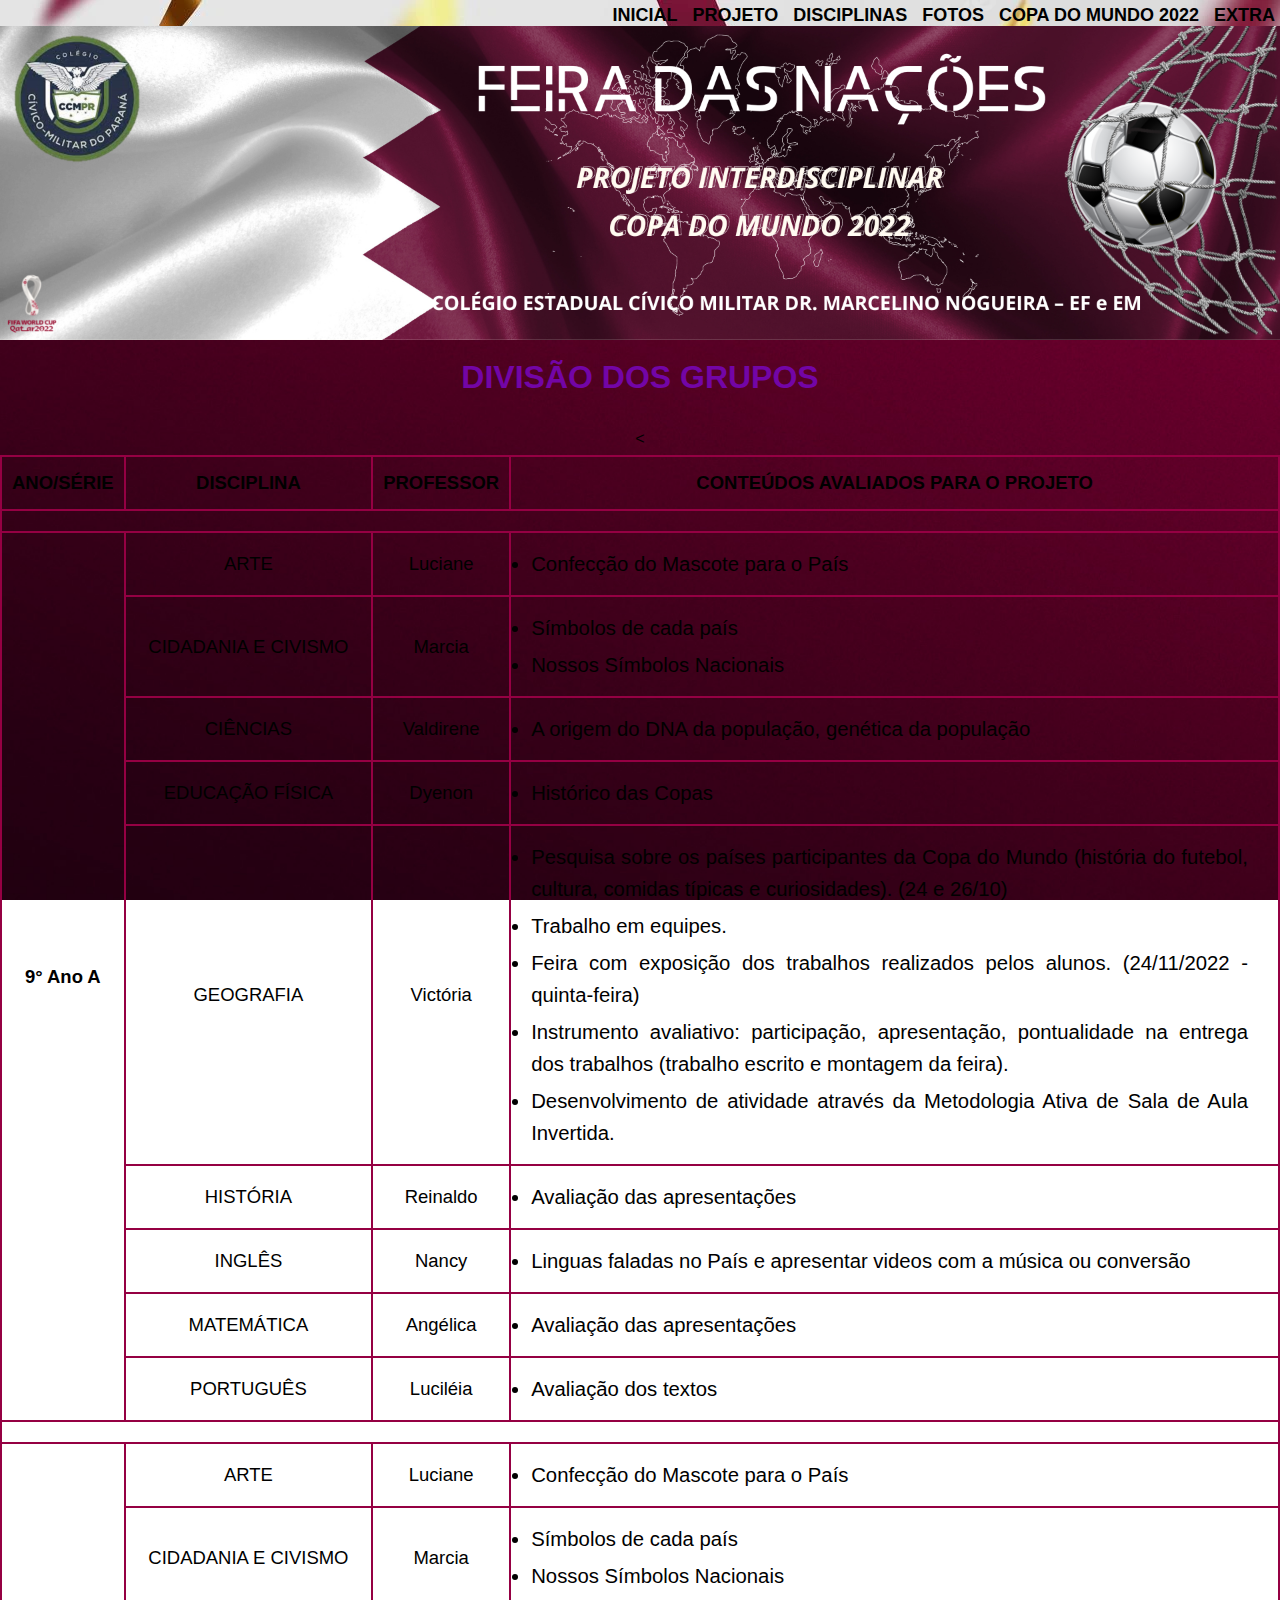
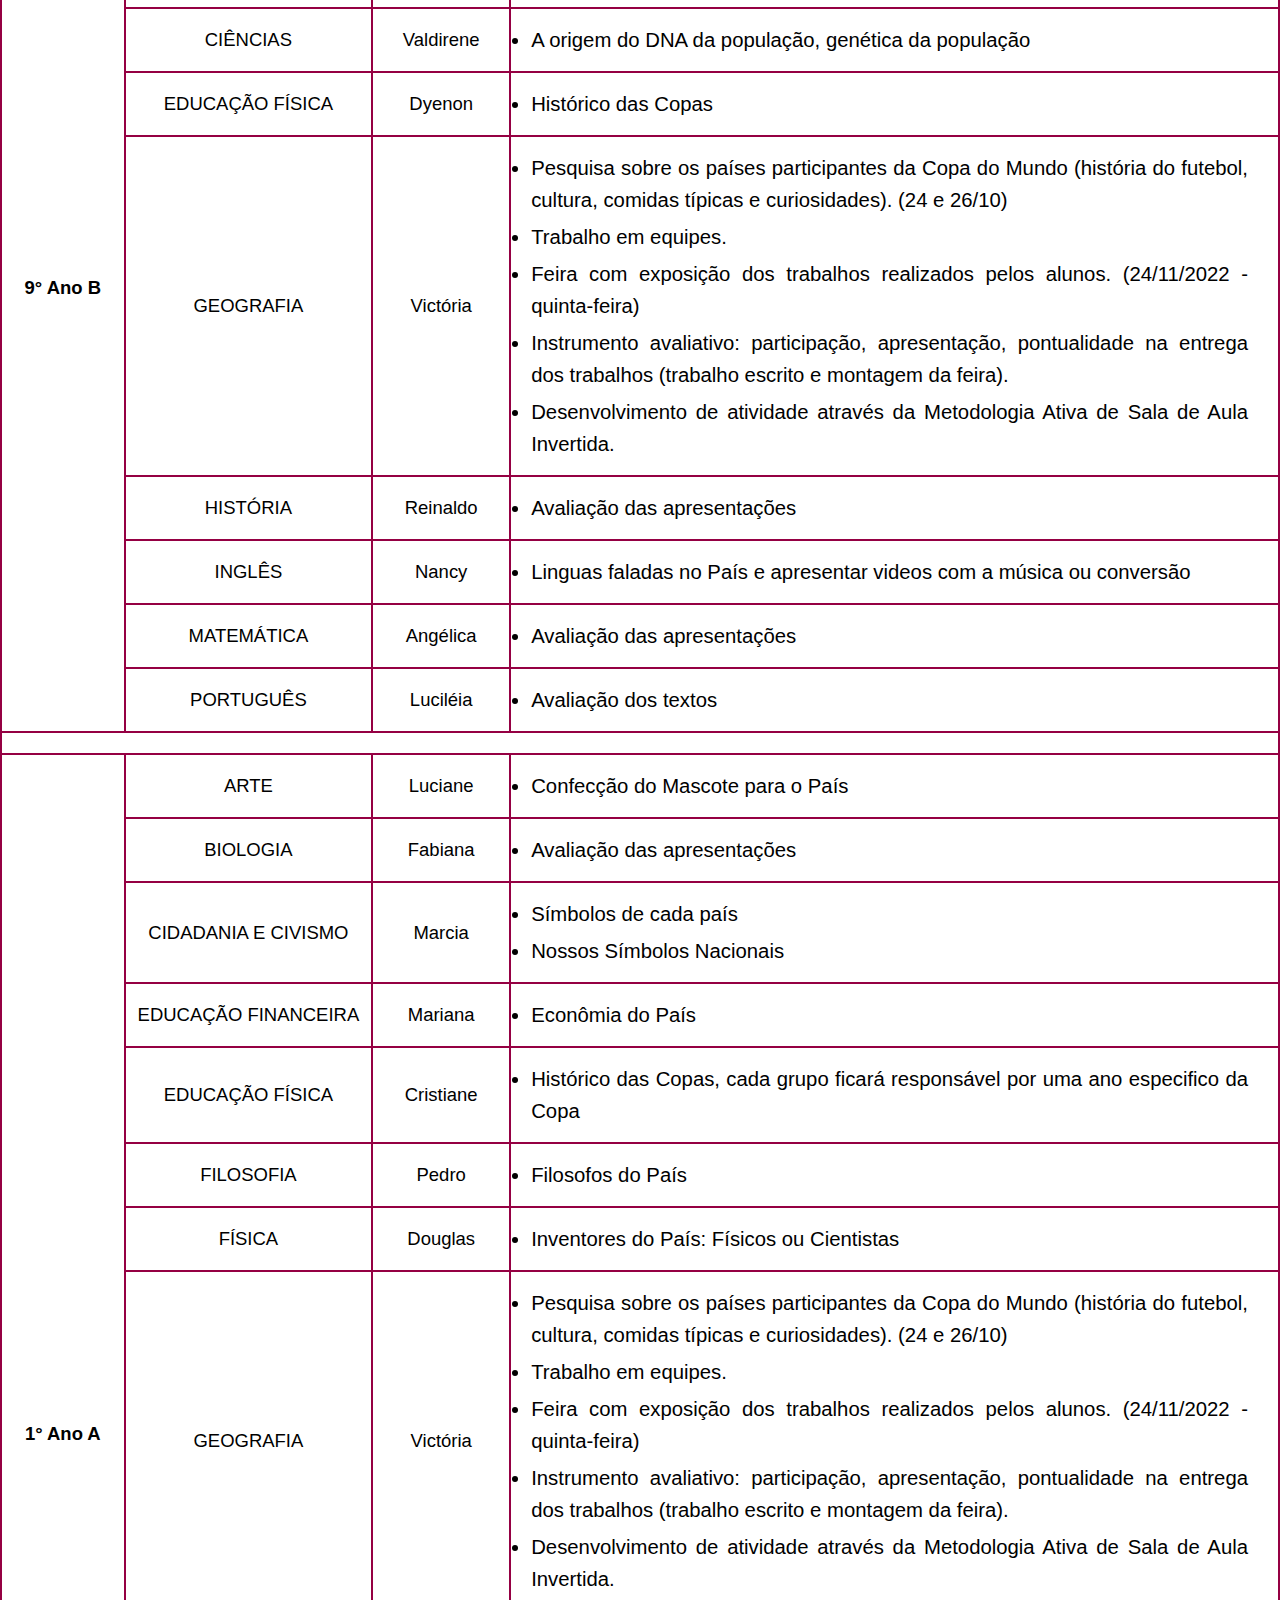
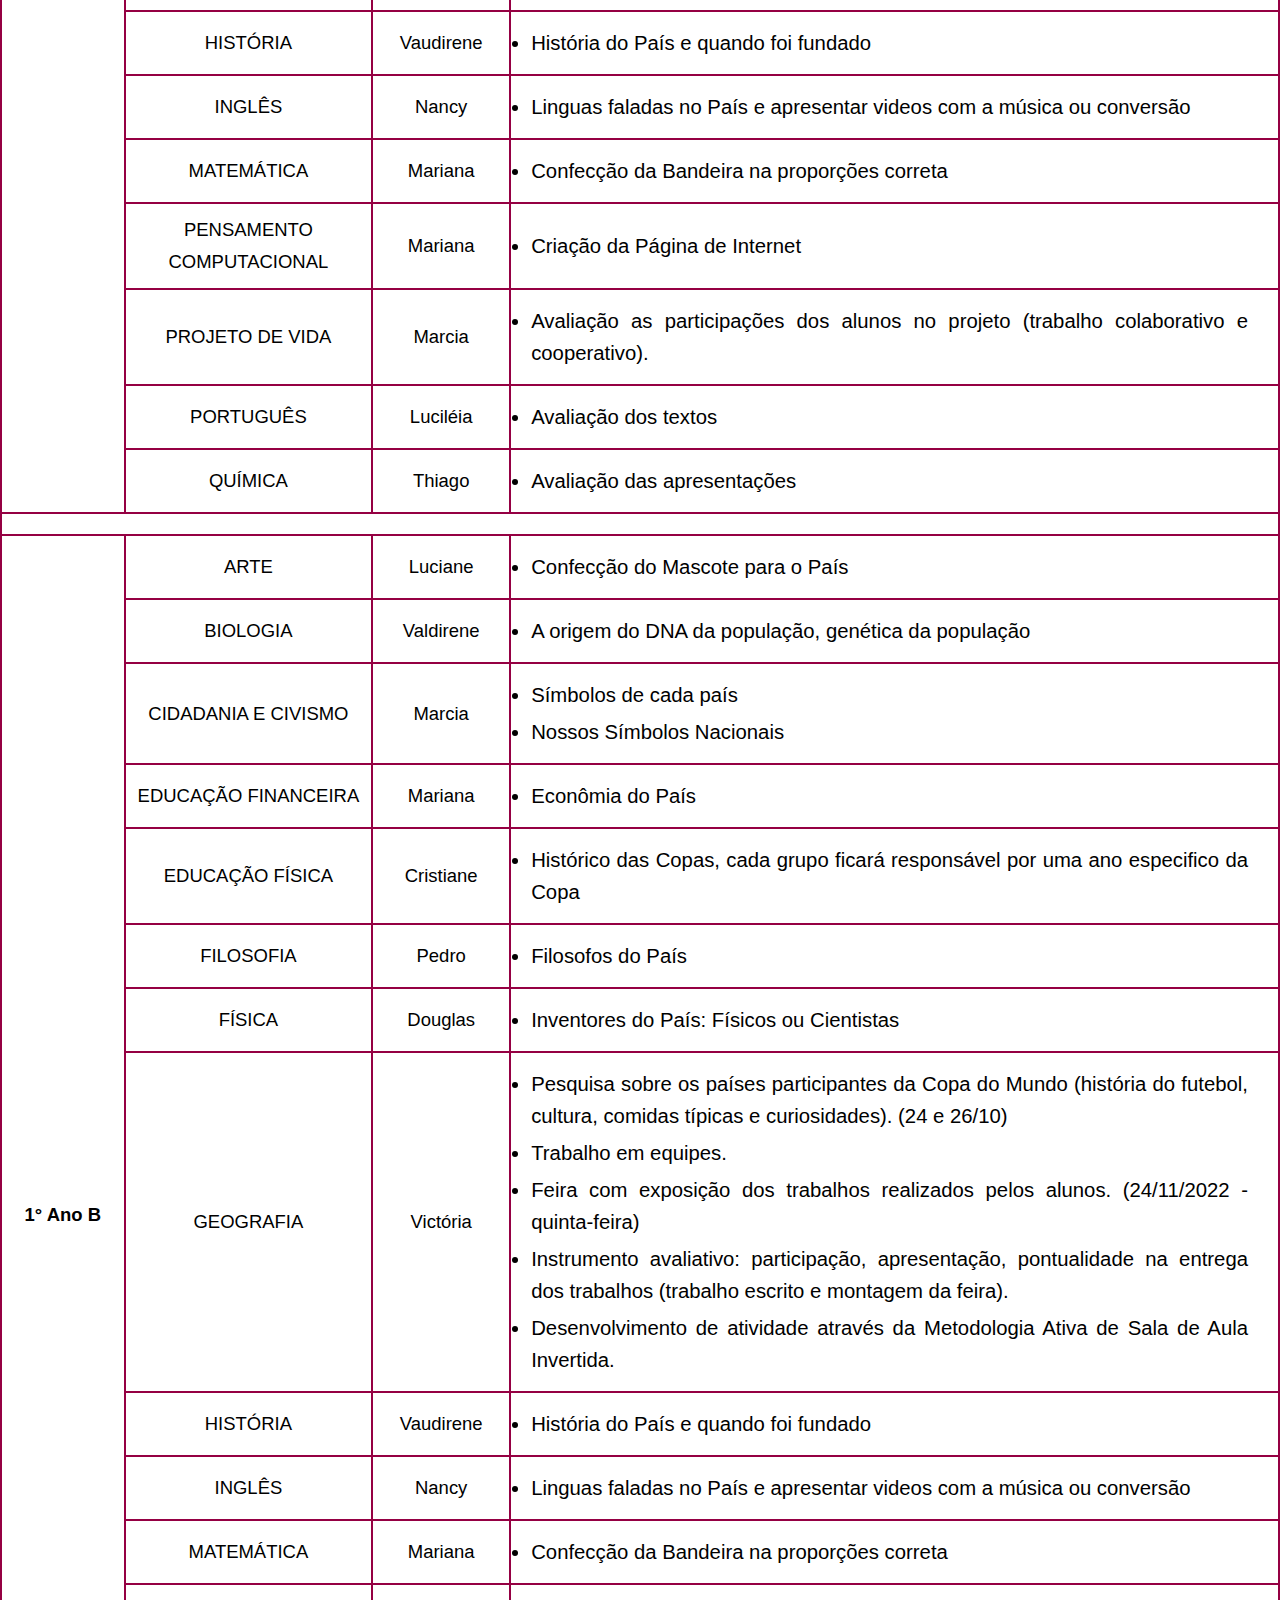
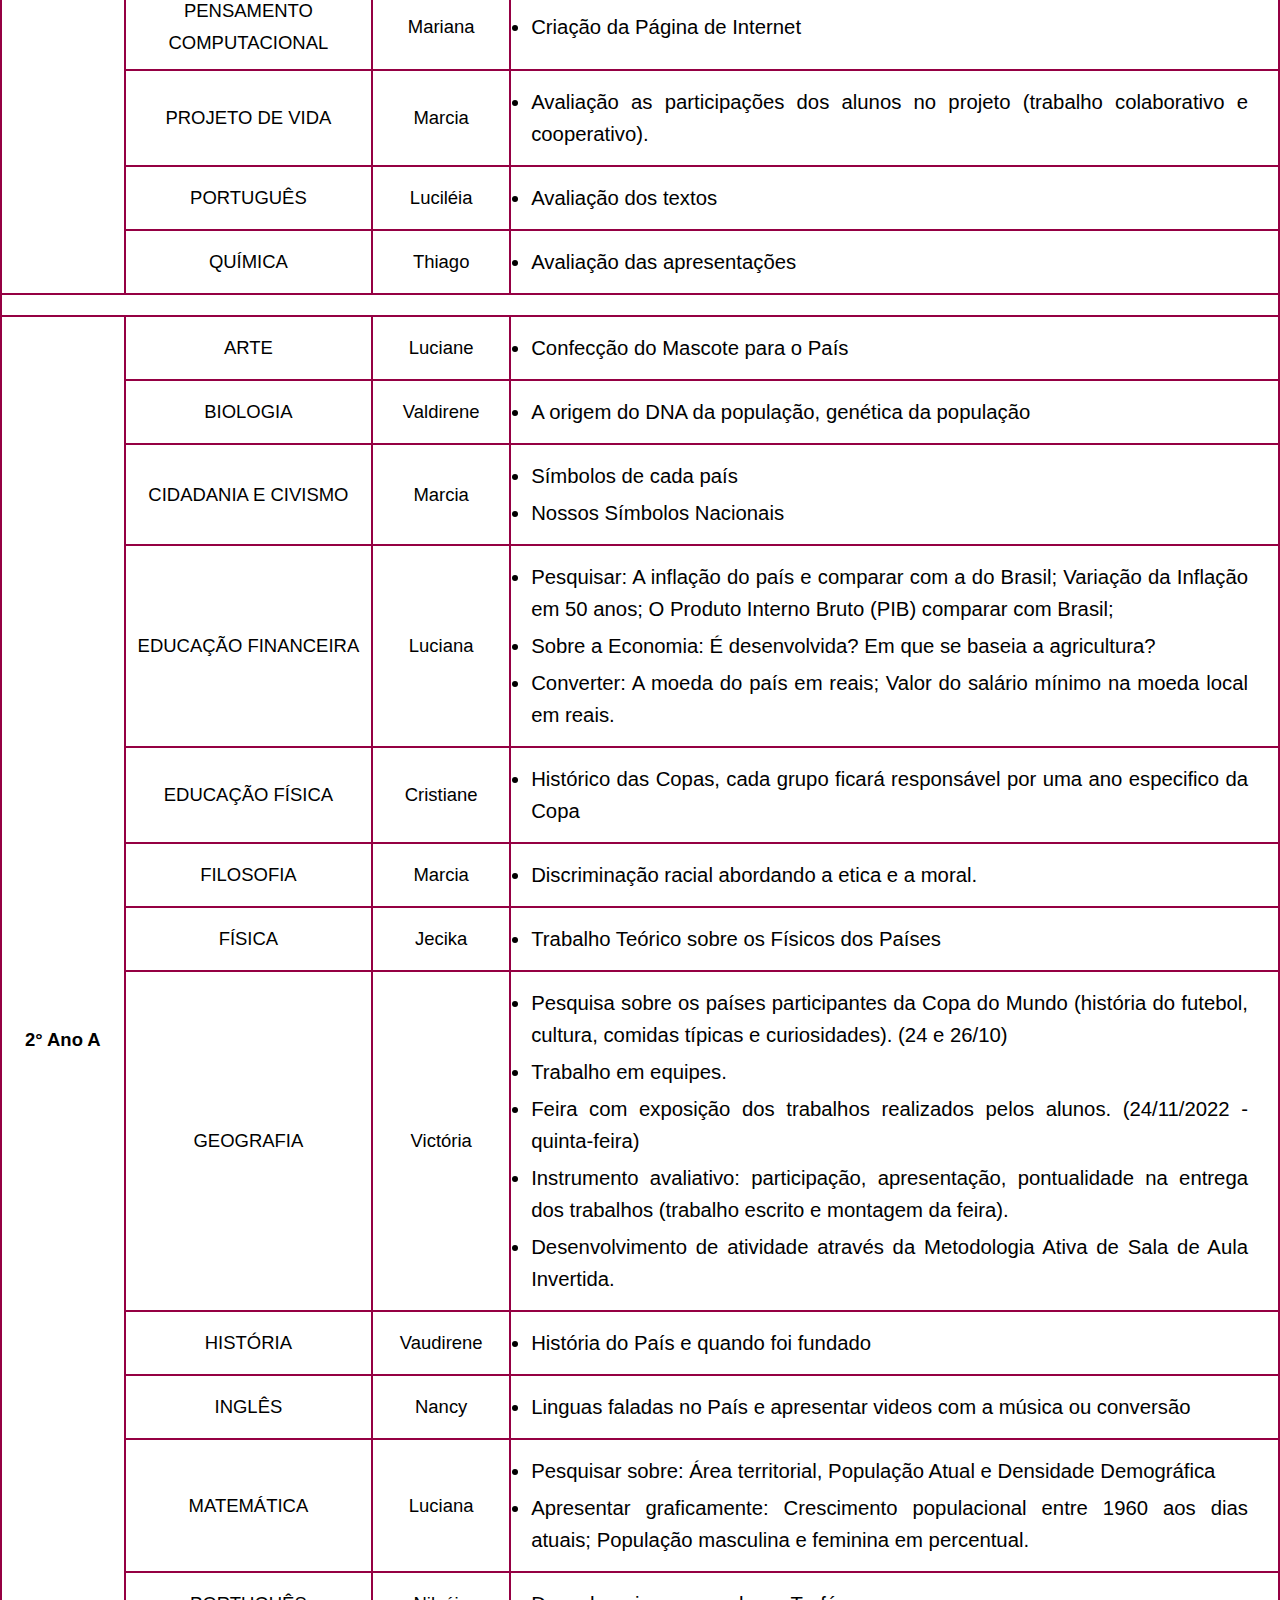
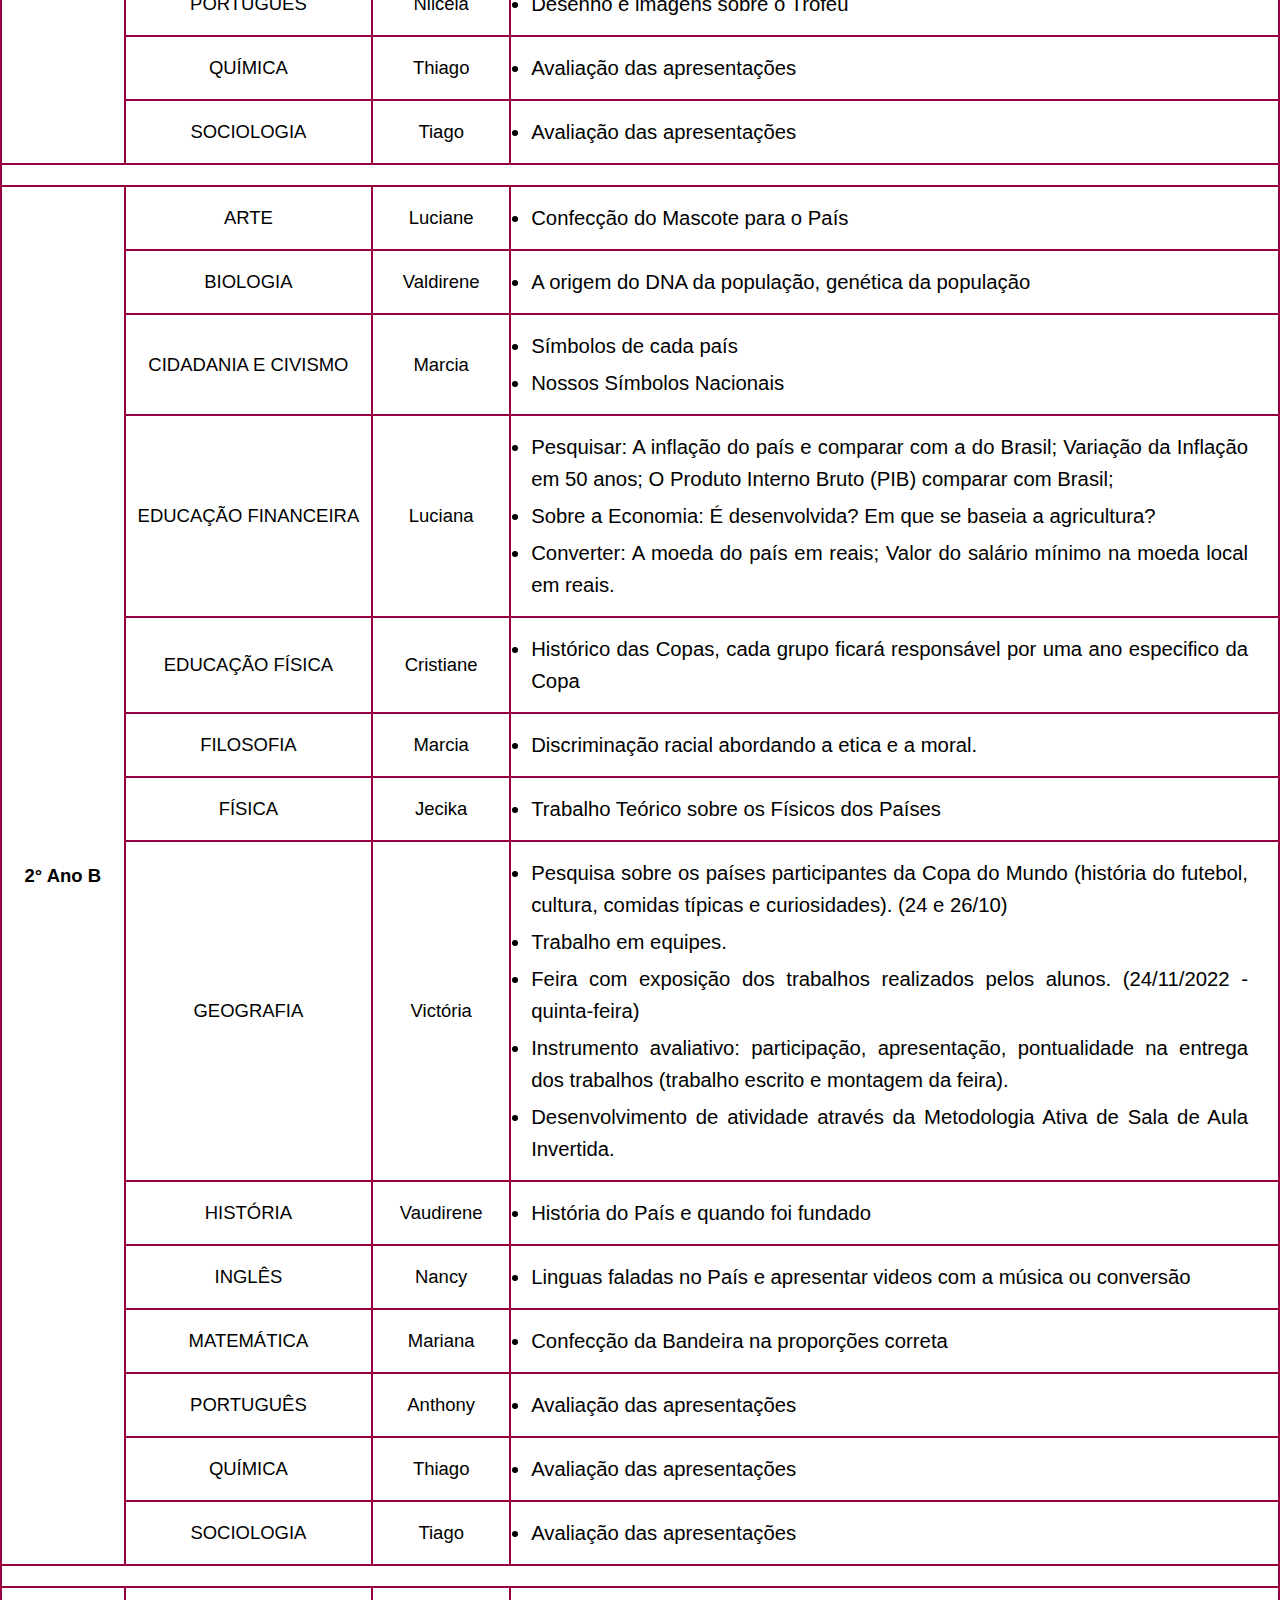
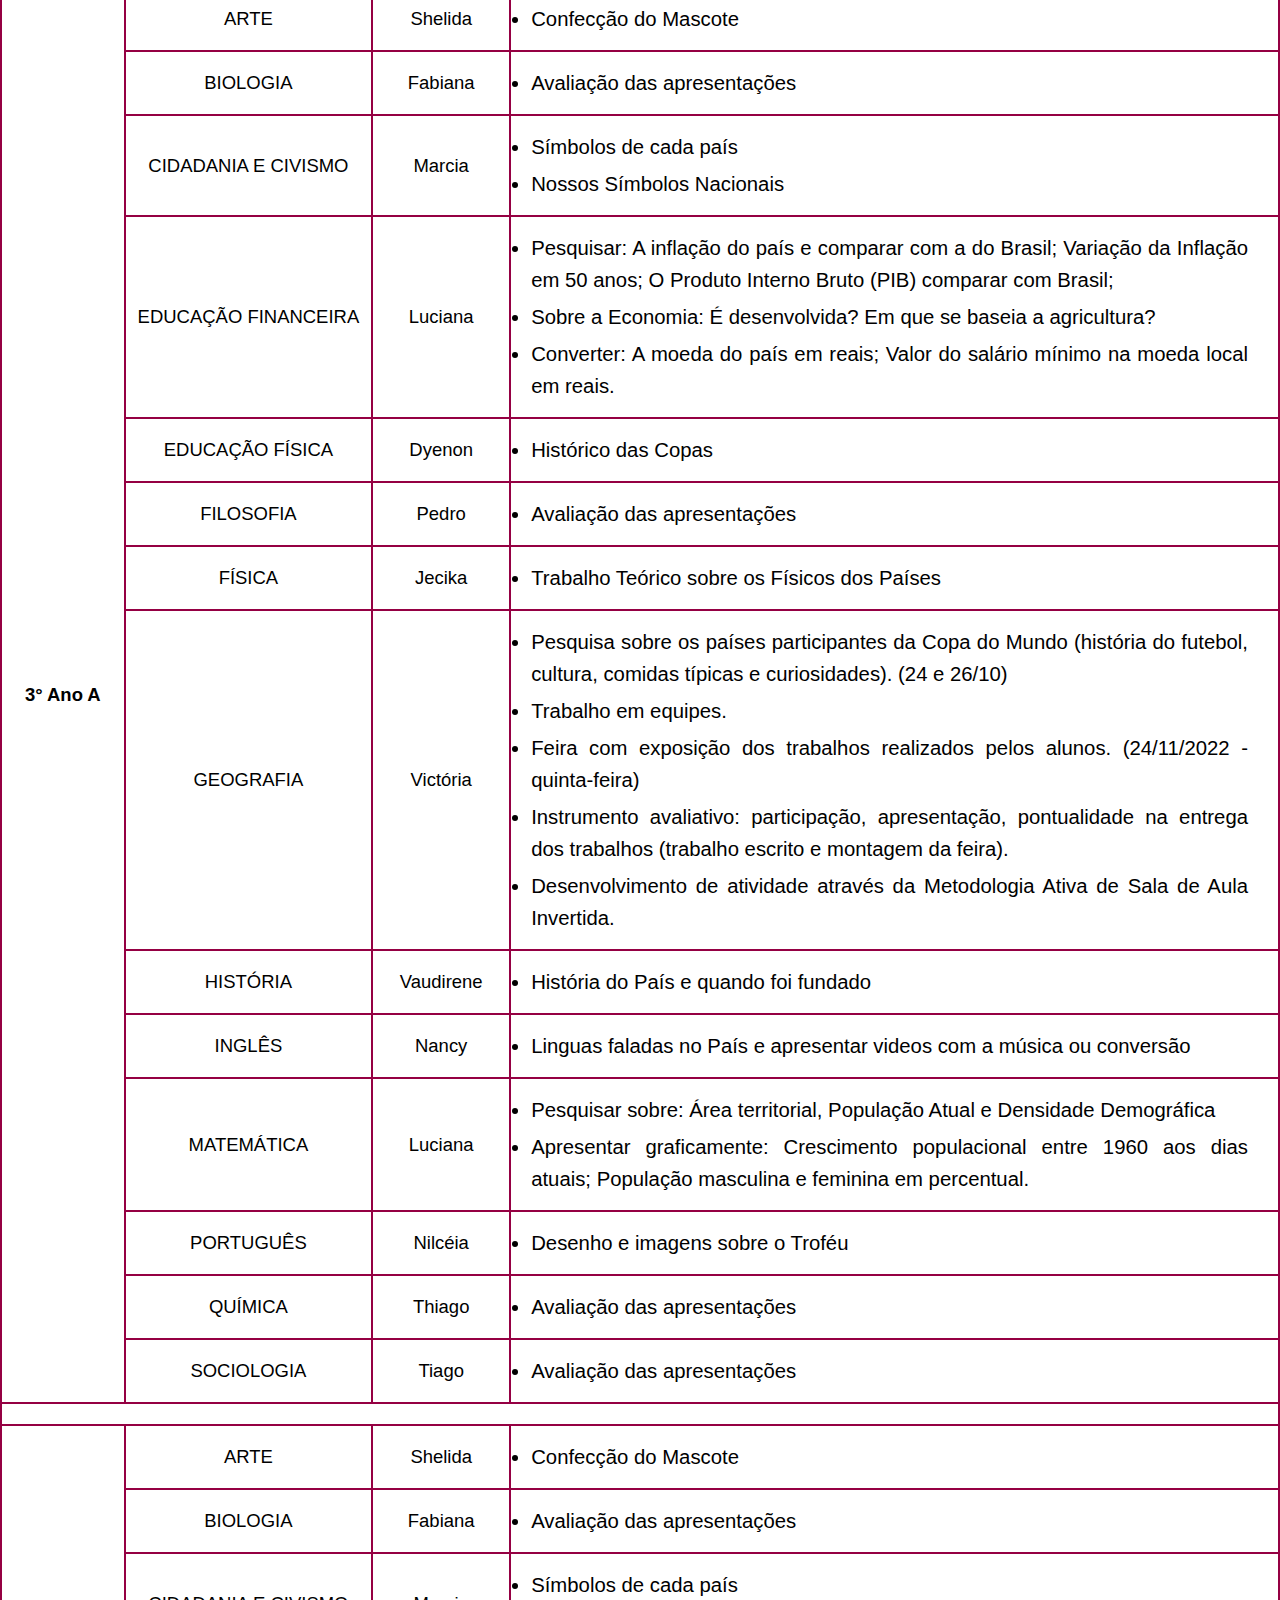
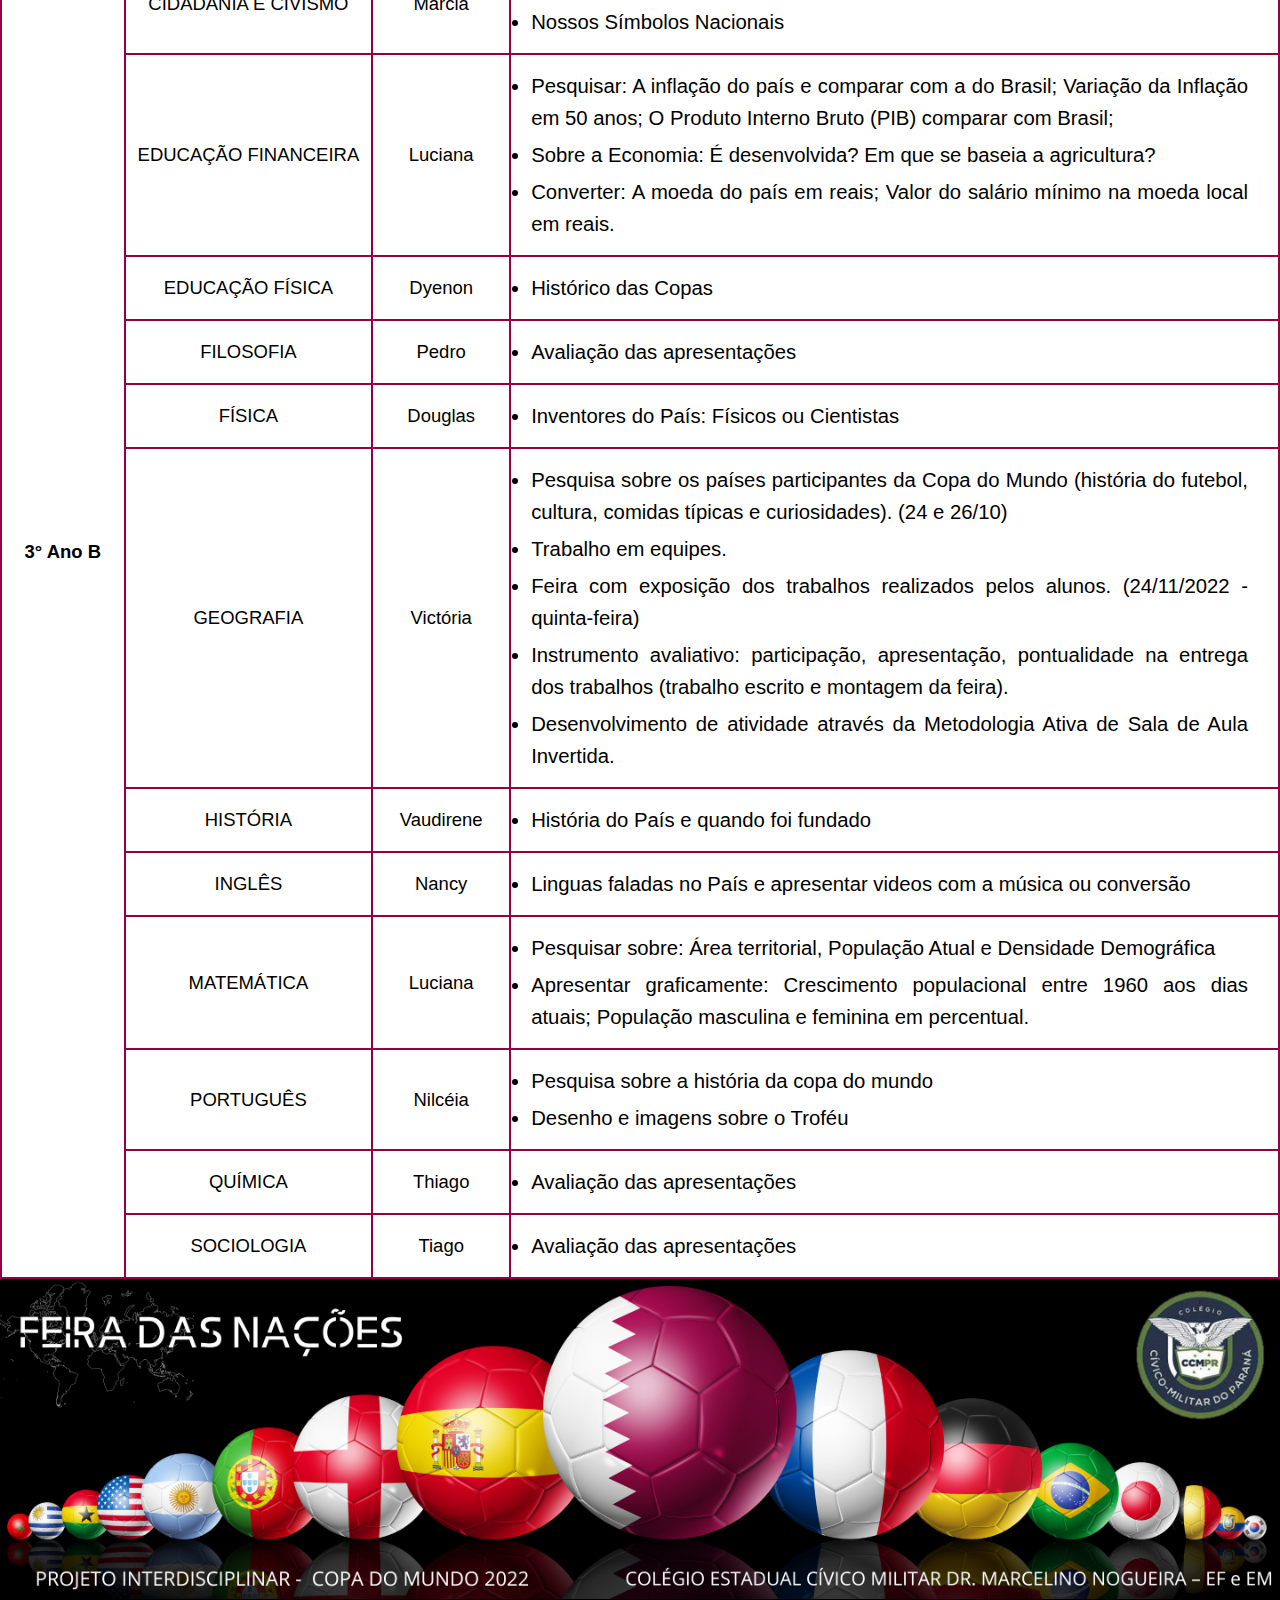
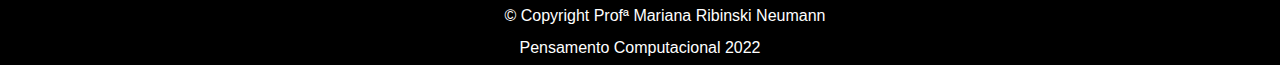
<file: disciplina.html>
<!DOCTYPE html>
<html lang="pt-br">
    <head>
        <meta charset="UTF-8">
        <meta http-equiv="X-UA-Compatible" content="IE=edge">
        <meta name="viewport" content="width=device-width, initial-scale=1.0">
        <title>PROJETO Feira das Nações</title>
        <link rel="stylesheet" href="reset.css">
        <link rel="stylesheet" href="style.css">
    </head>
    <body>
        <header>
            <div class="menu">
                <Nav>
                    <ul>
                        <li><a href="extra.html">EXTRA</a></li>
                        <li><a href="copa2022.html">COPA DO MUNDO 2022</a></li>
                        <li><a href="fotos.html">FOTOS</a></li>
                        <li><a href="disciplina.html">DISCIPLINAS</a></li>
                        <li><a href="projeto.html">PROJETO</a></li>
                        <li><a href="index.html">INICIAL</a></li>
                    </ul>
                </Nav>
            </div>
            <img id="capa" src="imagens/CAPA PROJETO.png">
        </header>
        <main>
            <div class="tabela" id="Ranking">            
                <h1 class="titulo"><center>Divisão dos Grupos</center></h1>
                    <table>
                        <thead>
                            <th>Ano/Série</th>
                            <th>Disciplina</th>
                            <th>Professor</th>
                            <th>Conteúdos Avaliados para o projeto</th>
                        </thead>
                        <tr><td colspan="4" class="espaço">&nbsp;</td></tr>
                        <tr>
                            <td rowspan="9" class="turma">9° Ano A</td>
                            <td>ARTE</td>
                            <td>Luciane</td>
                            <td><li>Confecção do Mascote para o País</li></td>
                        </tr>
                        <tr>
                            <td>CIDADANIA E CIVISMO</td>
                            <td>Marcia</td>
                            <td><li>Símbolos de cada país</li>
                                <li>Nossos Símbolos Nacionais</li></td>
                        </tr>
                        <tr>
                            <td>CIÊNCIAS</td>
                            <td>Valdirene</td>
                            <td><li>A origem do DNA da população, genética da população</li></td>
                        </tr>
                        <tr>
                            <td>EDUCAÇÃO FÍSICA</td>
                            <td>Dyenon</td>
                            <td><li>Histórico das Copas</li></td>
                        </tr>
                        <tr>
                            <td>GEOGRAFIA</td>
                            <td>Victória</td>
                            <td><li>Pesquisa sobre os países participantes da Copa do Mundo (história do futebol, cultura, comidas típicas e curiosidades). (24 e 26/10)</li>
                                <li>Trabalho em equipes.</li>
                                <li>Feira com exposição dos trabalhos realizados pelos alunos. (24/11/2022 - quinta-feira)</li>
                                <li>Instrumento avaliativo: participação, apresentação, pontualidade na entrega dos trabalhos (trabalho escrito e montagem da feira).</li>
                                <li>Desenvolvimento de atividade através da Metodologia Ativa de Sala de Aula Invertida.</li></td>
                        </tr>
                        <tr>
                            <td>HISTÓRIA</td>
                            <td>Reinaldo</td>
                            <td><li>Avaliação das apresentações</li></td>
                        </tr>
                        <tr>
                            <td>INGLÊS</td>
                            <td>Nancy</td>
                            <td><li>Linguas faladas no País e apresentar videos com a música ou conversão</li></td>
                        </tr>
                        <tr>
                            <td>MATEMÁTICA</td>
                            <td>Angélica</td>
                            <td><li>Avaliação das apresentações</li></td>
                        </tr>
                        <tr>
                            <td>PORTUGUÊS</td>
                            <td>Luciléia</td>
                            <td><li>Avaliação dos textos</li></td>
                        </tr>
                        <tr><td colspan="4" class="espaço">&nbsp;</td></tr>
                        <tr>
                            <td rowspan="9" class="turma">9° Ano B</td>
                            <td>ARTE</td>
                            <td>Luciane</td>
                            <td><li>Confecção do Mascote para o País</li></td>
                        </tr>
                        <tr>
                            <td>CIDADANIA E CIVISMO</td>
                            <td>Marcia</td>
                            <td><li>Símbolos de cada país</li>
                                <li>Nossos Símbolos Nacionais</li></td>
                        </tr>
                        <tr>
                            <td>CIÊNCIAS</td>
                            <td>Valdirene</td>
                            <td><li>A origem do DNA da população, genética da população</li></td>
                        </tr>
                        <tr>
                            <td>EDUCAÇÃO FÍSICA</td>
                            <td>Dyenon</td>
                            <td><li>Histórico das Copas</li></td>
                        </tr>
                        <tr>
                            <td>GEOGRAFIA</td>
                            <td>Victória</td>
                            <td><li>Pesquisa sobre os países participantes da Copa do Mundo (história do futebol, cultura, comidas típicas e curiosidades). (24 e 26/10)</li>
                                <li>Trabalho em equipes.</li>
                                <li>Feira com exposição dos trabalhos realizados pelos alunos. (24/11/2022 - quinta-feira)</li>
                                <li>Instrumento avaliativo: participação, apresentação, pontualidade na entrega dos trabalhos (trabalho escrito e montagem da feira).</li>
                                <li>Desenvolvimento de atividade através da Metodologia Ativa de Sala de Aula Invertida.</li></td>
                        </tr>
                        <tr>
                            <td>HISTÓRIA</td>
                            <td>Reinaldo</td>
                            <td><li>Avaliação das apresentações</li></td>
                        </tr>
                        <tr>
                            <td>INGLÊS</td>
                            <td>Nancy</td>
                            <td><li>Linguas faladas no País e apresentar videos com a música ou conversão</li></td>
                        </tr>
                        <tr>
                            <td>MATEMÁTICA</td>
                            <td>Angélica</td>
                            <td><li>Avaliação das apresentações</li></td>
                        </tr>
                        <tr>
                            <td>PORTUGUÊS</td>
                            <td>Luciléia</td>
                            <td><li>Avaliação dos textos</li></td>
                        </tr>
                        <tr><td colspan="4" class="espaço">&nbsp;</td></tr>
                        <tr>
                            <td rowspan="15" class="turma">1° Ano A</td>
                            <td>ARTE</td>
                            <td>Luciane</td>
                            <td><li>Confecção do Mascote para o País</li></td>
                        </tr>
                        <tr>
                            <td>BIOLOGIA</td>
                            <td>Fabiana</td>
                            <td><li>Avaliação das apresentações</li></td>
                        </tr>
                        <tr>
                            <td>CIDADANIA E CIVISMO</td>
                            <td>Marcia</td>
                            <td><li>Símbolos de cada país</li>
                                <li>Nossos Símbolos Nacionais</li></td>
                        </tr>
                        <tr>
                            <td>EDUCAÇÃO FINANCEIRA</td>
                            <td>Mariana</td>
                            <td><li>Econômia do País</li></td>
                        </tr>
                        <tr>
                            <td>EDUCAÇÃO FÍSICA</td>
                            <td>Cristiane</td>
                            <td><li>Histórico das Copas, cada grupo ficará responsável por uma ano especifico da Copa</li></td>
                        </tr>
                        <tr>
                            <td>FILOSOFIA</td>
                            <td>Pedro</td>
                            <td><li>Filosofos do País</li></td>
                        </tr>
                        <tr>
                            <td>FÍSICA</td>
                            <td>Douglas</td>
                            <td><li> Inventores do País: Físicos ou Cientistas</li></td>
                        </tr>
                        <tr>
                            <td>GEOGRAFIA</td>
                            <td>Victória</td>
                            <td><li>Pesquisa sobre os países participantes da Copa do Mundo (história do futebol, cultura, comidas típicas e curiosidades). (24 e 26/10)</li>
                                <li>Trabalho em equipes.</li>
                                <li>Feira com exposição dos trabalhos realizados pelos alunos. (24/11/2022 - quinta-feira)</li>
                                <li>Instrumento avaliativo: participação, apresentação, pontualidade na entrega dos trabalhos (trabalho escrito e montagem da feira).</li>
                                <li>Desenvolvimento de atividade através da Metodologia Ativa de Sala de Aula Invertida.</li></td>
                        </tr>
                        <tr>
                            <td>HISTÓRIA</td>
                            <td>Vaudirene</td>
                            <td><li>História do País e quando foi fundado</li></td>
                        </tr>
                        <tr>
                            <td>INGLÊS</td>
                            <td>Nancy</td>
                            <td><li>Linguas faladas no País e apresentar videos com a música ou conversão</li></td>
                        </tr>
                        <tr>
                            <td>MATEMÁTICA</td>
                            <td>Mariana</td>
                            <td><li>Confecção da Bandeira na proporções correta</li></td>
                        </tr>
                        <tr>
                            <td>PENSAMENTO COMPUTACIONAL</td>
                            <td>Mariana</td>
                            <td><li>Criação da Página de Internet</li></td>
                        </tr>
                        <tr>
                            <td>PROJETO DE VIDA</td>
                            <td>Marcia</td>
                            <td><li>Avaliação as participações dos alunos no projeto (trabalho colaborativo e cooperativo).</li></td>
                        </tr>
                        <tr>
                            <td>PORTUGUÊS</td>
                            <td>Luciléia</td>
                            <td><li>Avaliação dos textos</li></td>
                        </tr>
                        <tr>
                            <td>QUÍMICA</td>
                            <td>Thiago</td>
                            <td><li>Avaliação das apresentações</li></td>
                        </tr>
                        <tr><td colspan="4" class="espaço">&nbsp;</td></tr>
                        <tr>
                            <td rowspan="15" class="turma">1° Ano B</td>
                            <td>ARTE</td>
                            <td>Luciane</td>
                            <td><li>Confecção do Mascote para o País</li></td>
                        </tr>
                        <tr>
                            <td>BIOLOGIA</td>
                            <td>Valdirene</td>
                            <td><li>A origem do DNA da população, genética da população</li></td>
                        </tr>
                        <tr>
                            <td>CIDADANIA E CIVISMO</td>
                            <td>Marcia</td>
                            <td><li>Símbolos de cada país</li>
                                <li>Nossos Símbolos Nacionais</li></td>
                        </tr>
                        <tr>
                            <td>EDUCAÇÃO FINANCEIRA</td>
                            <td>Mariana</td>
                            <td><li>Econômia do País</li></td>
                        </tr>
                        <tr>
                            <td>EDUCAÇÃO FÍSICA</td>
                            <td>Cristiane</td>
                            <td><li>Histórico das Copas, cada grupo ficará responsável por uma ano especifico da Copa</li></td>
                        </tr>
                        <tr>
                            <td>FILOSOFIA</td>
                            <td>Pedro</td>
                            <td><li>Filosofos do País</li></td>
                        </tr>
                        <tr>
                            <td>FÍSICA</td>
                            <td>Douglas</td>
                            <td><li> Inventores do País: Físicos ou Cientistas</li></td>
                        </tr>
                        <tr>
                            <td>GEOGRAFIA</td>
                            <td>Victória</td>
                            <td><li>Pesquisa sobre os países participantes da Copa do Mundo (história do futebol, cultura, comidas típicas e curiosidades). (24 e 26/10)</li>
                                <li>Trabalho em equipes.</li>
                                <li>Feira com exposição dos trabalhos realizados pelos alunos. (24/11/2022 - quinta-feira)</li>
                                <li>Instrumento avaliativo: participação, apresentação, pontualidade na entrega dos trabalhos (trabalho escrito e montagem da feira).</li>
                                <li>Desenvolvimento de atividade através da Metodologia Ativa de Sala de Aula Invertida.</li></td>
                        </tr>
                        <tr>
                            <td>HISTÓRIA</td>
                            <td>Vaudirene</td>
                            <td><li>História do País e quando foi fundado</li></td>
                        </tr>
                        <tr>
                            <td>INGLÊS</td>
                            <td>Nancy</td>
                            <td><li>Linguas faladas no País e apresentar videos com a música ou conversão</li></td>
                        </tr>
                        <tr>
                            <td>MATEMÁTICA</td>
                            <td>Mariana</td>
                            <td><li>Confecção da Bandeira na proporções correta</li></td>
                        </tr>
                        <tr>
                            <td>PENSAMENTO COMPUTACIONAL</td>
                            <td>Mariana</td>
                            <td><li>Criação da Página de Internet</li></td>
                        </tr>
                        <tr>
                            <td>PROJETO DE VIDA</td>
                            <td>Marcia</td>
                            <<td><li>Avaliação as participações dos alunos no projeto (trabalho colaborativo e cooperativo).</li></td>
                        </tr>
                        <tr>
                            <td>PORTUGUÊS</td>
                            <td>Luciléia</td>
                            <td><li>Avaliação dos textos</li></td>
                        </tr>
                        <tr>
                            <td>QUÍMICA</td>
                            <td>Thiago</td>
                            <td><li>Avaliação das apresentações</li></td>
                        </tr>
                        <tr><td colspan="4" class="espaço">&nbsp;</td></tr>
                        <tr>
                            <td rowspan="14" class="turma">2° Ano A</td>
                            <td>ARTE</td>
                            <td>Luciane</td>
                            <td><li>Confecção do Mascote para o País</li></td>
                        </tr>
                        <tr>
                            <td>BIOLOGIA</td>
                            <td>Valdirene</td>
                            <td><li>A origem do DNA da população, genética da população</li></td>
                        </tr>
                        <tr>
                            <td>CIDADANIA E CIVISMO</td>
                            <td>Marcia</td>
                            <td><li>Símbolos de cada país</li>
                                <li>Nossos Símbolos Nacionais</li></td>
                        </tr>
                        <tr>
                            <td>EDUCAÇÃO FINANCEIRA</td>
                            <td>Luciana</td>
                            <td><li>Pesquisar: A inflação do país e comparar com a do Brasil; Variação da Inflação em 50 anos; O Produto Interno Bruto (PIB) comparar com Brasil;</li>
                                <li>Sobre a Economia: É desenvolvida? Em que se baseia a agricultura?</li>
                                <li>Converter: A moeda do país em reais; Valor do salário mínimo na moeda local em reais.</li></td>
                        </tr>
                        <tr>
                            <td>EDUCAÇÃO FÍSICA</td>
                            <td>Cristiane</td>
                            <td><li>Histórico das Copas, cada grupo ficará responsável por uma ano especifico da Copa</li></td>
                        </tr>
                        <tr>
                            <td>FILOSOFIA</td>
                            <td>Marcia</td>
                            <td><li>Discriminação racial abordando a etica e a moral.</li></td>
                        </tr>
                        <tr>
                            <td>FÍSICA</td>
                            <td>Jecika</td>
                            <td><li>Trabalho Teórico sobre os Físicos dos Países</li></td>
                        </tr>
                        <tr>
                            <td>GEOGRAFIA</td>
                            <td>Victória</td>
                            <td><li>Pesquisa sobre os países participantes da Copa do Mundo (história do futebol, cultura, comidas típicas e curiosidades). (24 e 26/10)</li>
                                <li>Trabalho em equipes.</li>
                                <li>Feira com exposição dos trabalhos realizados pelos alunos. (24/11/2022 - quinta-feira)</li>
                                <li>Instrumento avaliativo: participação, apresentação, pontualidade na entrega dos trabalhos (trabalho escrito e montagem da feira).</li>
                                <li>Desenvolvimento de atividade através da Metodologia Ativa de Sala de Aula Invertida.</li></td>
                        </tr>
                        <tr>
                            <td>HISTÓRIA</td>
                            <td>Vaudirene</td>
                            <td><li>História do País e quando foi fundado</li></td>
                        </tr>
                        <tr>
                            <td>INGLÊS</td>
                            <td>Nancy</td>
                            <td><li>Linguas faladas no País e apresentar videos com a música ou conversão</li></td>
                        </tr>
                        <tr>
                            <td>MATEMÁTICA</td>
                            <td>Luciana</td>
                            <td><li>Pesquisar sobre: Área territorial, População Atual e Densidade Demográfica</li>
                                <li>Apresentar graficamente: Crescimento populacional entre 1960 aos dias atuais; População masculina e feminina em percentual.</li></td>
                        </tr>
                        <tr>
                            <td>PORTUGUÊS</td>
                            <td>Nilcéia</td>
                            <td><li>Desenho e imagens sobre o Troféu</li></td>
                        </tr>
                        <tr>
                            <td>QUÍMICA</td>
                            <td>Thiago</td>
                            <td><li>Avaliação das apresentações</li></td>
                        </tr>
                        <tr>
                            <td>SOCIOLOGIA</td>
                            <td>Tiago</td>
                            <td><li>Avaliação das apresentações</li></td>
                        </tr>
                        <tr><td colspan="4" class="espaço">&nbsp;</td></tr>
                        <tr>
                            <td rowspan="14" class="turma">2° Ano B</td>
                            <td>ARTE</td>
                            <td>Luciane</td>
                            <td><li>Confecção do Mascote para o País</li></td>
                        </tr>
                        <tr>
                            <td>BIOLOGIA</td>
                            <td>Valdirene</td>
                            <td><li>A origem do DNA da população, genética da população</li></td>
                        </tr>
                        <tr>
                            <td>CIDADANIA E CIVISMO</td>
                            <td>Marcia</td>
                            <td><li>Símbolos de cada país</li>
                                <li>Nossos Símbolos Nacionais</li></td>
                        </tr>
                        <tr>
                            <td>EDUCAÇÃO FINANCEIRA</td>
                            <td>Luciana</td>
                            <td><li>Pesquisar: A inflação do país e comparar com a do Brasil; Variação da Inflação em 50 anos; O Produto Interno Bruto (PIB) comparar com Brasil;</li>
                                <li>Sobre a Economia: É desenvolvida? Em que se baseia a agricultura?</li>
                                <li>Converter: A moeda do país em reais; Valor do salário mínimo na moeda local em reais.</li></td>
                        </tr>
                        <tr>
                            <td>EDUCAÇÃO FÍSICA</td>
                            <td>Cristiane</td>
                            <td><li>Histórico das Copas, cada grupo ficará responsável por uma ano especifico da Copa</li></td>
                        </tr>
                        <tr>
                            <td>FILOSOFIA</td>
                            <td>Marcia</td>
                            <td><li>Discriminação racial abordando a etica e a moral.</li></td>
                        </tr>
                        <tr>
                            <td>FÍSICA</td>
                            <td>Jecika</td>
                            <td><li>Trabalho Teórico sobre os Físicos dos Países</li></td>
                        </tr>
                        <tr>
                            <td>GEOGRAFIA</td>
                            <td>Victória</td>
                            <td><li>Pesquisa sobre os países participantes da Copa do Mundo (história do futebol, cultura, comidas típicas e curiosidades). (24 e 26/10)</li>
                                <li>Trabalho em equipes.</li>
                                <li>Feira com exposição dos trabalhos realizados pelos alunos. (24/11/2022 - quinta-feira)</li>
                                <li>Instrumento avaliativo: participação, apresentação, pontualidade na entrega dos trabalhos (trabalho escrito e montagem da feira).</li>
                                <li>Desenvolvimento de atividade através da Metodologia Ativa de Sala de Aula Invertida.</li></td>
                        </tr>
                        <tr>
                            <td>HISTÓRIA</td>
                            <td>Vaudirene</td>
                            <td><li>História do País e quando foi fundado</li></td>
                        </tr>
                        <tr>
                            <td>INGLÊS</td>
                            <td>Nancy</td>
                            <td><li>Linguas faladas no País e apresentar videos com a música ou conversão</li></td>
                        </tr>
                        <tr>
                            <td>MATEMÁTICA</td>
                            <td>Mariana</td>
                            <td><li>Confecção da Bandeira na proporções correta</li></td>
                        </tr>
                        <tr>
                            <td>PORTUGUÊS</td>
                            <td>Anthony</td>
                            <td><li>Avaliação das apresentações</li></td>
                        </tr>
                        <tr>
                            <td>QUÍMICA</td>
                            <td>Thiago</td>
                            <td><li>Avaliação das apresentações</li></td>
                        </tr>
                        <tr>
                            <td>SOCIOLOGIA</td>
                            <td>Tiago</td>
                            <td><li>Avaliação das apresentações</li></td>
                        </tr>
                        <tr><td colspan="4" class="espaço">&nbsp;</td></tr>
                        <tr>
                            <td rowspan="14" class="turma">3° Ano A</td>
                            <td>ARTE</td>
                            <td>Shelida</td>
                            <td><li>Confecção do Mascote</li></td>
                        </tr>
                        <tr>
                            <td>BIOLOGIA</td>
                            <td>Fabiana</td>
                            <td><li>Avaliação das apresentações</li></td>
                        </tr>
                        <tr>
                            <td>CIDADANIA E CIVISMO</td>
                            <td>Marcia</td>
                            <td><li>Símbolos de cada país</li>
                                <li>Nossos Símbolos Nacionais</li></td>
                        </tr>
                        <tr>
                            <td>EDUCAÇÃO FINANCEIRA</td>
                            <td>Luciana</td>
                            <td><li>Pesquisar: A inflação do país e comparar com a do Brasil; Variação da Inflação em 50 anos; O Produto Interno Bruto (PIB) comparar com Brasil;</li>
                                <li>Sobre a Economia: É desenvolvida? Em que se baseia a agricultura?</li>
                                <li>Converter: A moeda do país em reais; Valor do salário mínimo na moeda local em reais.</li></td>
                        </tr>
                        <tr>
                            <td>EDUCAÇÃO FÍSICA</td>
                            <td>Dyenon</td>
                            <td><li>Histórico das Copas</li></td>
                        </tr>
                        <tr>
                            <td>FILOSOFIA</td>
                            <td>Pedro</td>
                            <td><li>Avaliação das apresentações</li></td>
                        </tr>
                        <tr>
                            <td>FÍSICA</td>
                            <td>Jecika</td>
                            <td><li>Trabalho Teórico sobre os Físicos dos Países</li></td>
                        </tr>
                        <tr>
                            <td>GEOGRAFIA</td>
                            <td>Victória</td>
                            <td><li>Pesquisa sobre os países participantes da Copa do Mundo (história do futebol, cultura, comidas típicas e curiosidades). (24 e 26/10)</li>
                                <li>Trabalho em equipes.</li>
                                <li>Feira com exposição dos trabalhos realizados pelos alunos. (24/11/2022 - quinta-feira)</li>
                                <li>Instrumento avaliativo: participação, apresentação, pontualidade na entrega dos trabalhos (trabalho escrito e montagem da feira).</li>
                                <li>Desenvolvimento de atividade através da Metodologia Ativa de Sala de Aula Invertida.</li></td>
                        </tr>
                        <tr>
                            <td>HISTÓRIA</td>
                            <td>Vaudirene</td>
                            <td><li>História do País e quando foi fundado</li></td>
                        </tr>
                        <tr>
                            <td>INGLÊS</td>
                            <td>Nancy</td>
                            <td><li>Linguas faladas no País e apresentar videos com a música ou conversão</li></td>
                        </tr>
                        <tr>
                            <td>MATEMÁTICA</td>
                            <td>Luciana</td>
                            <td><li>Pesquisar sobre: Área territorial, População Atual e Densidade Demográfica</li>
                                <li>Apresentar graficamente: Crescimento populacional entre 1960 aos dias atuais; População masculina e feminina em percentual.</li></td>
                        </tr>
                        <tr>
                            <td>PORTUGUÊS</td>
                            <td>Nilcéia</td>
                            <td><li>Desenho e imagens sobre o Troféu</li></td>
                        </tr>
                        <tr>
                            <td>QUÍMICA</td>
                            <td>Thiago</td>
                            <td><li>Avaliação das apresentações</li></td>
                        </tr>
                        <tr>
                            <td>SOCIOLOGIA</td>
                            <td>Tiago</td>
                            <td><li>Avaliação das apresentações</li></td>
                        </tr>
                        <tr><td colspan="4" class="espaço">&nbsp;</td></tr>
                        <tr>
                            <td rowspan="14" class="turma">3° Ano B</td>
                            <td>ARTE</td>
                            <td>Shelida</td>
                            <td><li>Confecção do Mascote</li></td>
                        </tr>
                        <tr>
                            <td>BIOLOGIA</td>
                            <td>Fabiana</td>
                            <td><li>Avaliação das apresentações</li></td>
                        </tr>
                        <tr>
                            <td>CIDADANIA E CIVISMO</td>
                            <td>Marcia</td>
                            <td><li>Símbolos de cada país</li>
                                <li>Nossos Símbolos Nacionais</li></td>
                        </tr>
                        <tr>
                            <td>EDUCAÇÃO FINANCEIRA</td>
                            <td>Luciana</td>
                            <td><li>Pesquisar: A inflação do país e comparar com a do Brasil; Variação da Inflação em 50 anos; O Produto Interno Bruto (PIB) comparar com Brasil;</li>
                                <li>Sobre a Economia: É desenvolvida? Em que se baseia a agricultura?</li>
                                <li>Converter: A moeda do país em reais; Valor do salário mínimo na moeda local em reais.</li></td>
                        </tr>
                        <tr>
                            <td>EDUCAÇÃO FÍSICA</td>
                            <td>Dyenon</td>
                            <td><li>Histórico das Copas</li></td>
                        </tr>
                        <tr>
                            <td>FILOSOFIA</td>
                            <td>Pedro</td>
                            <td><li>Avaliação das apresentações</li></td>
                        </tr>
                        <tr>
                            <td>FÍSICA</td>
                            <td>Douglas</td>
                            <td><li> Inventores do País: Físicos ou Cientistas</li></td>
                        </tr>
                        <tr>
                            <td>GEOGRAFIA</td>
                            <td>Victória</td>
                            <td><li>Pesquisa sobre os países participantes da Copa do Mundo (história do futebol, cultura, comidas típicas e curiosidades). (24 e 26/10)</li>
                                <li>Trabalho em equipes.</li>
                                <li>Feira com exposição dos trabalhos realizados pelos alunos. (24/11/2022 - quinta-feira)</li>
                                <li>Instrumento avaliativo: participação, apresentação, pontualidade na entrega dos trabalhos (trabalho escrito e montagem da feira).</li>
                                <li>Desenvolvimento de atividade através da Metodologia Ativa de Sala de Aula Invertida.</li></td>
                        </tr>
                        <tr>
                            <td>HISTÓRIA</td>
                            <td>Vaudirene</td>
                            <td><li>História do País e quando foi fundado</li></td>
                        </tr>
                        <tr>
                            <td>INGLÊS</td>
                            <td>Nancy</td>
                            <td><li>Linguas faladas no País e apresentar videos com a música ou conversão</li></td>
                        </tr>
                        <tr>
                            <td>MATEMÁTICA</td>
                            <td>Luciana</td>
                            <td><li>Pesquisar sobre: Área territorial, População Atual e Densidade Demográfica</li>
                                <li>Apresentar graficamente: Crescimento populacional entre 1960 aos dias atuais; População masculina e feminina em percentual.</li></td>
                        </tr>
                        <tr>
                            <td>PORTUGUÊS</td>
                            <td>Nilcéia</td>
                            <td><li>Pesquisa sobre a história da copa do mundo</li>
                                <li>Desenho e imagens sobre o Troféu</li></td>
                        </tr>
                        <tr>
                            <td>QUÍMICA</td>
                            <td>Thiago</td>
                            <td><li>Avaliação das apresentações</li></td>
                        </tr>
                        <tr>
                            <td>SOCIOLOGIA</td>
                            <td>Tiago</td>
                            <td><li>Avaliação das apresentações</li></td>
                        </tr>                
                    </table>
            </div>
        </main>
        <footer>
            <img id="rodape" src="imagens/RODAPÉ PROJETO1.png" alt="CCMPR Projeto Interdiciplinar 2022 _ Copa das Nações">
            <p class="copyright">&copy; Copyright Profª Mariana Ribinski Neumann<br>Pensamento Computacional 2022</p>
        </footer>
    </body>
</html>
</file>
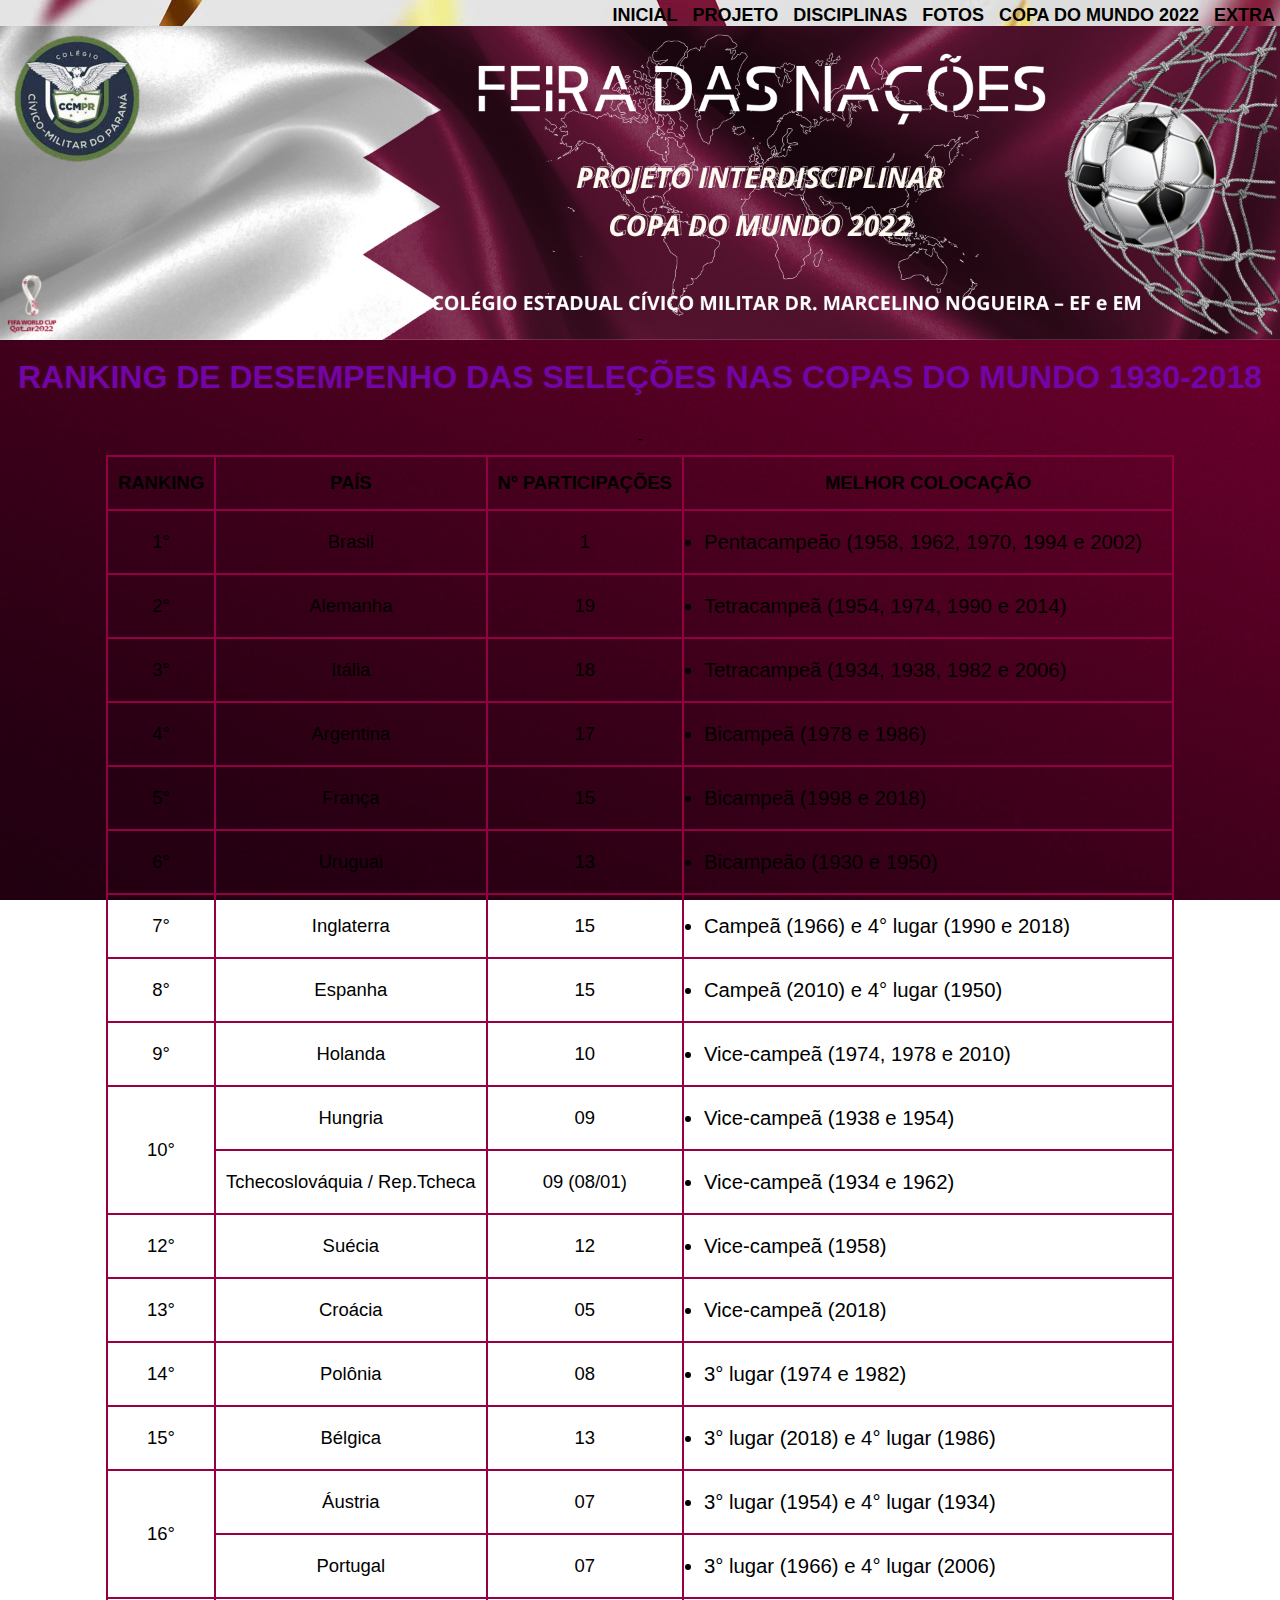
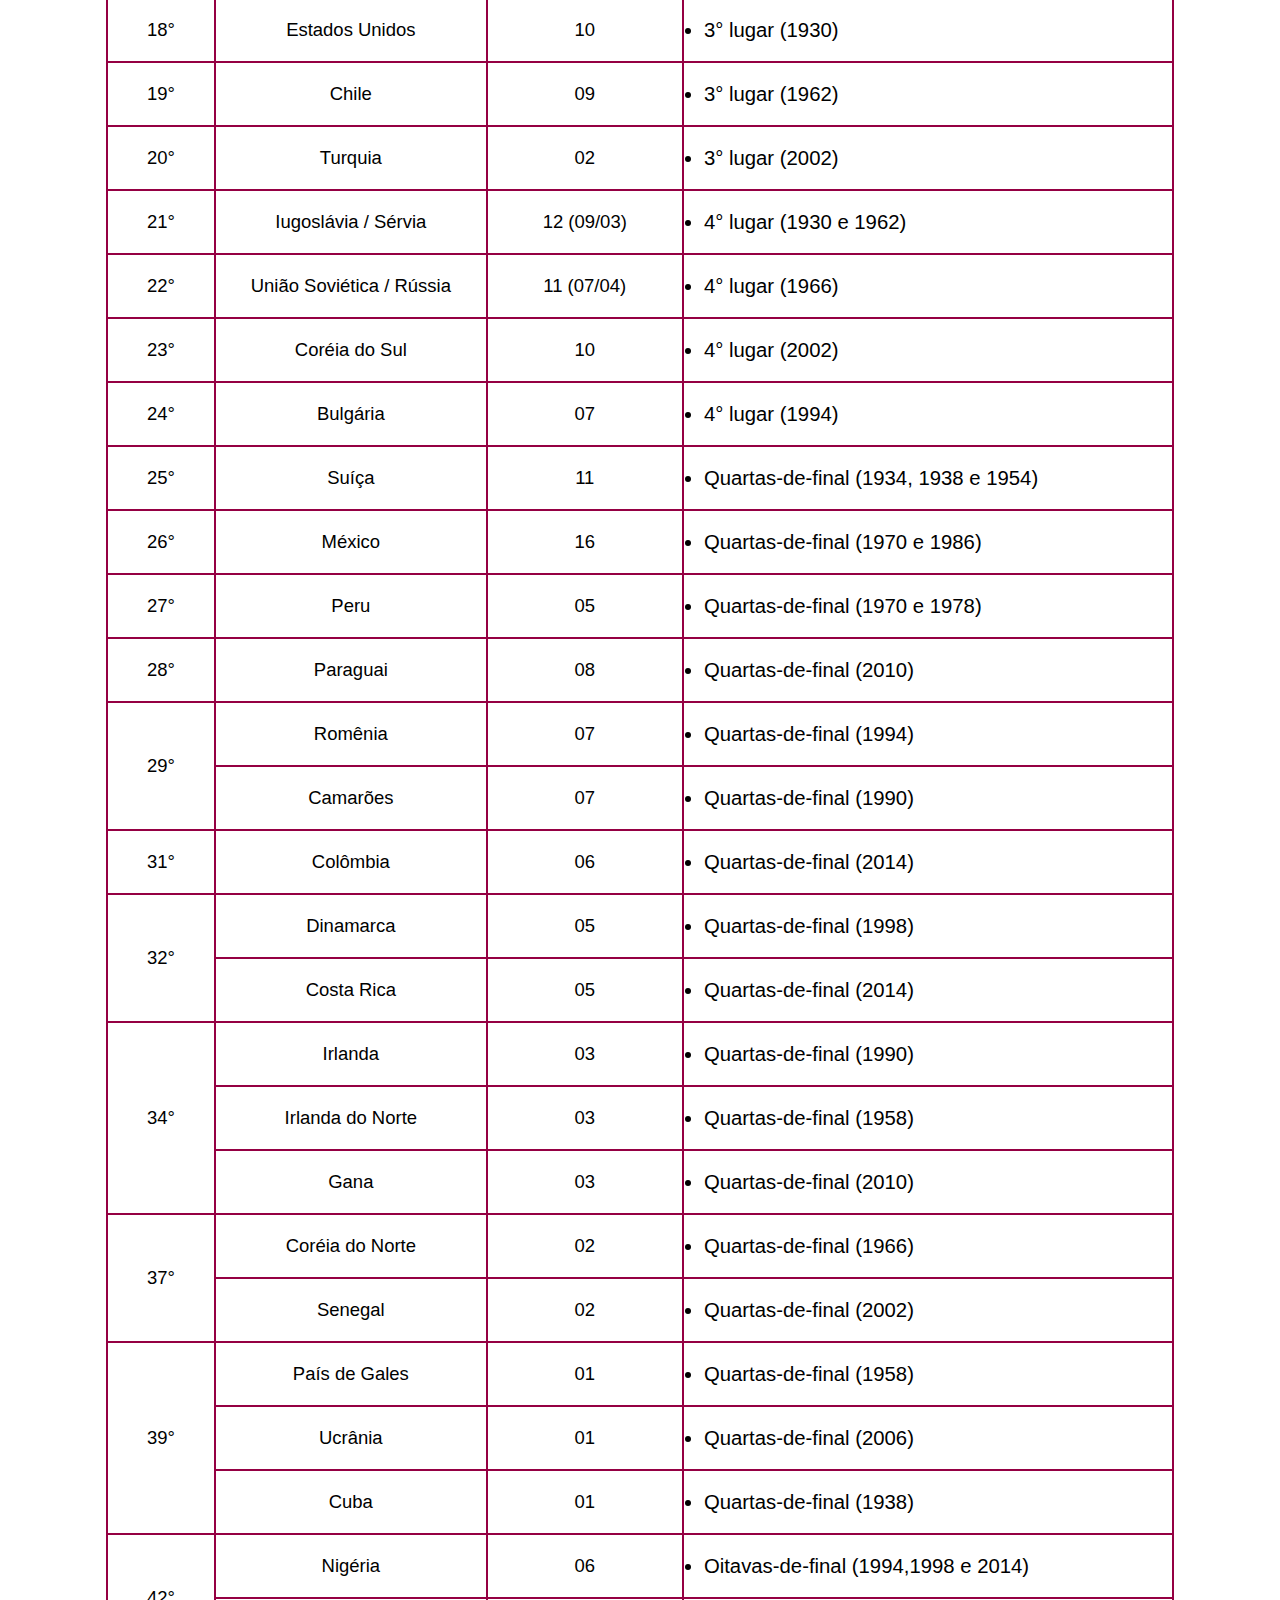
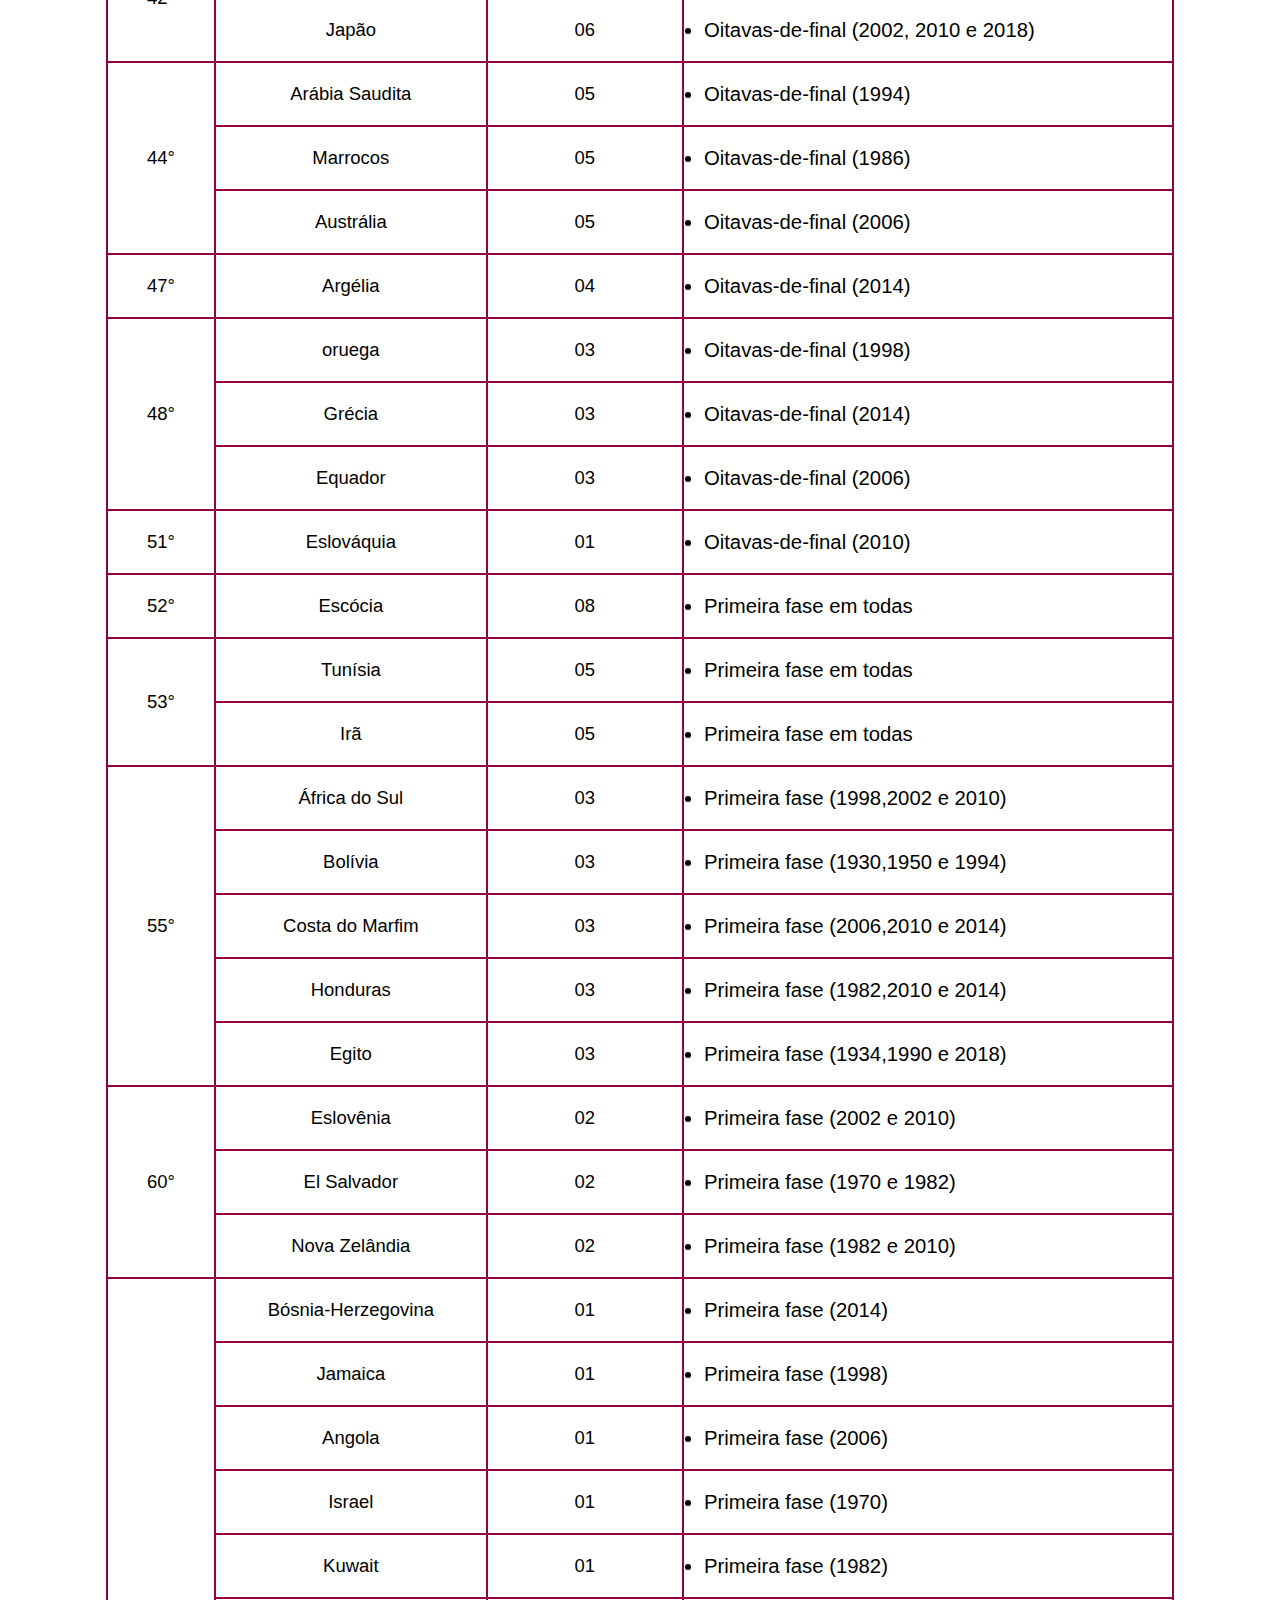
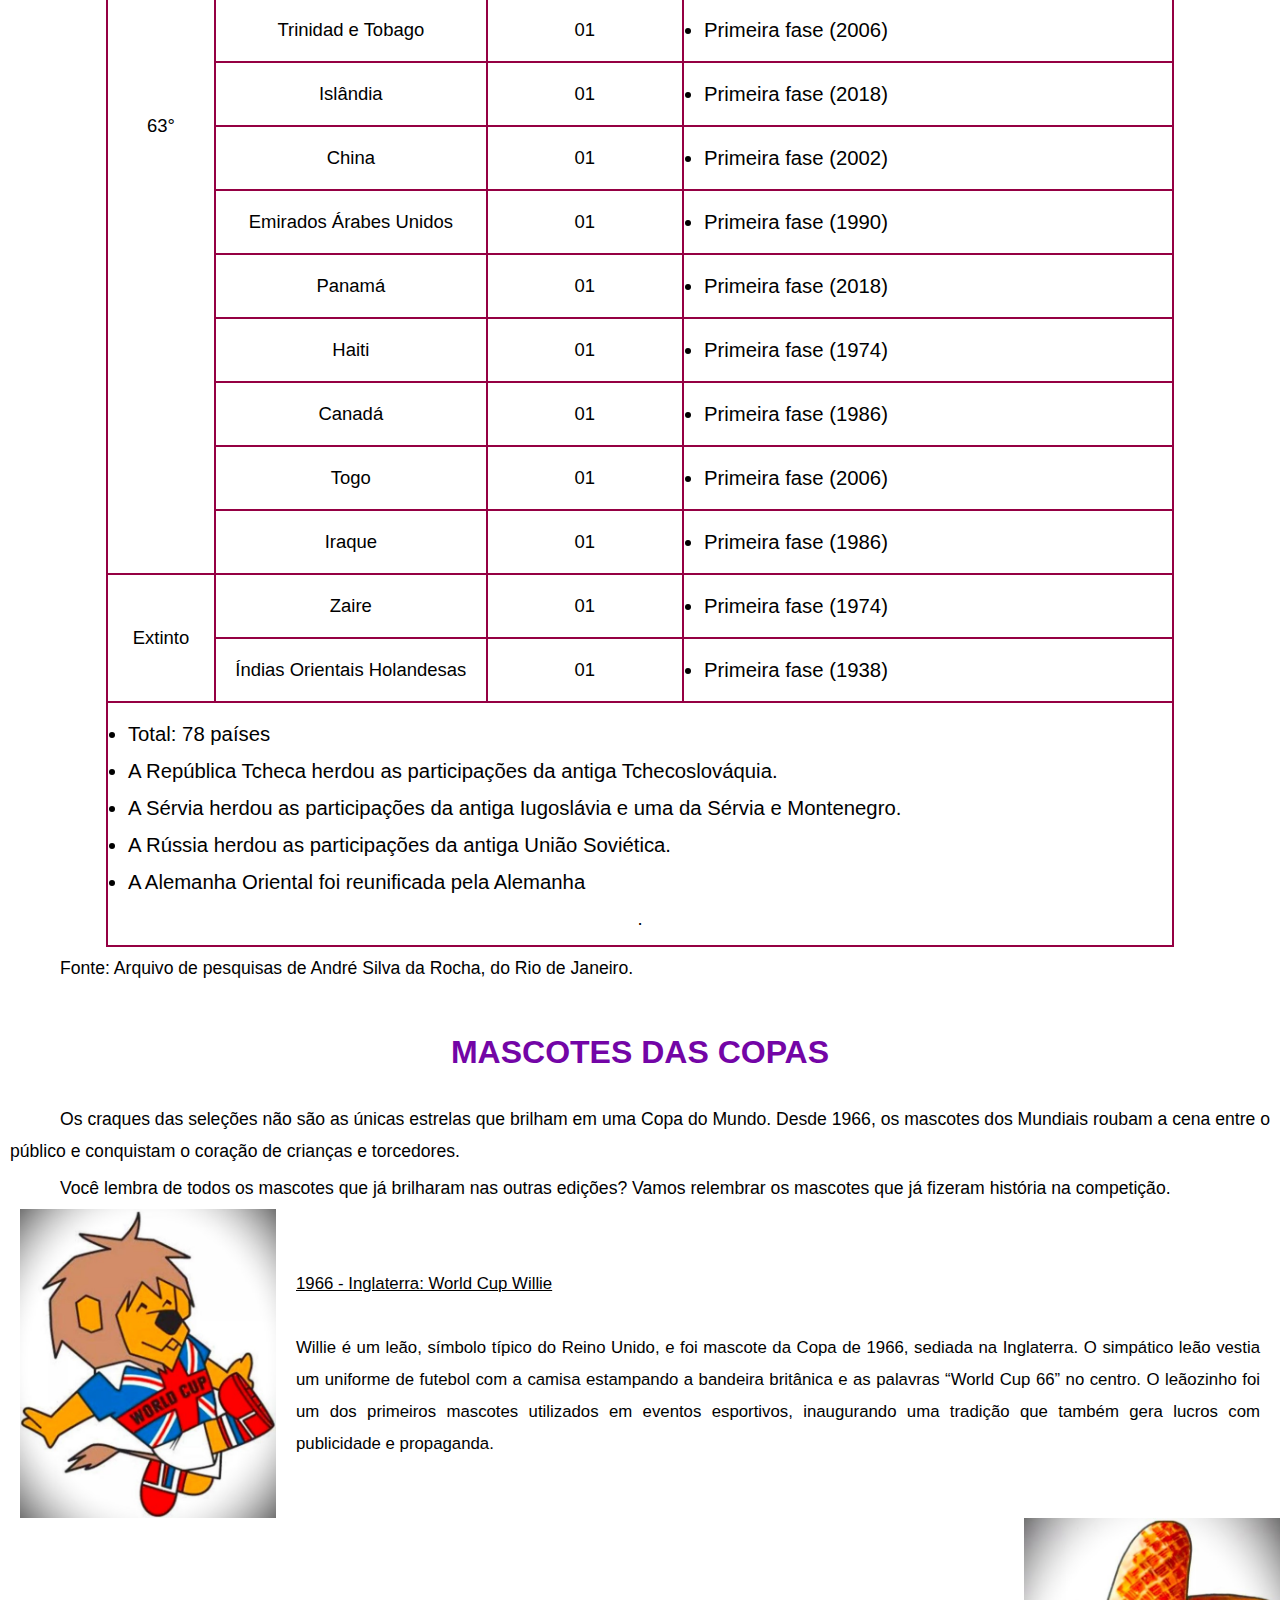
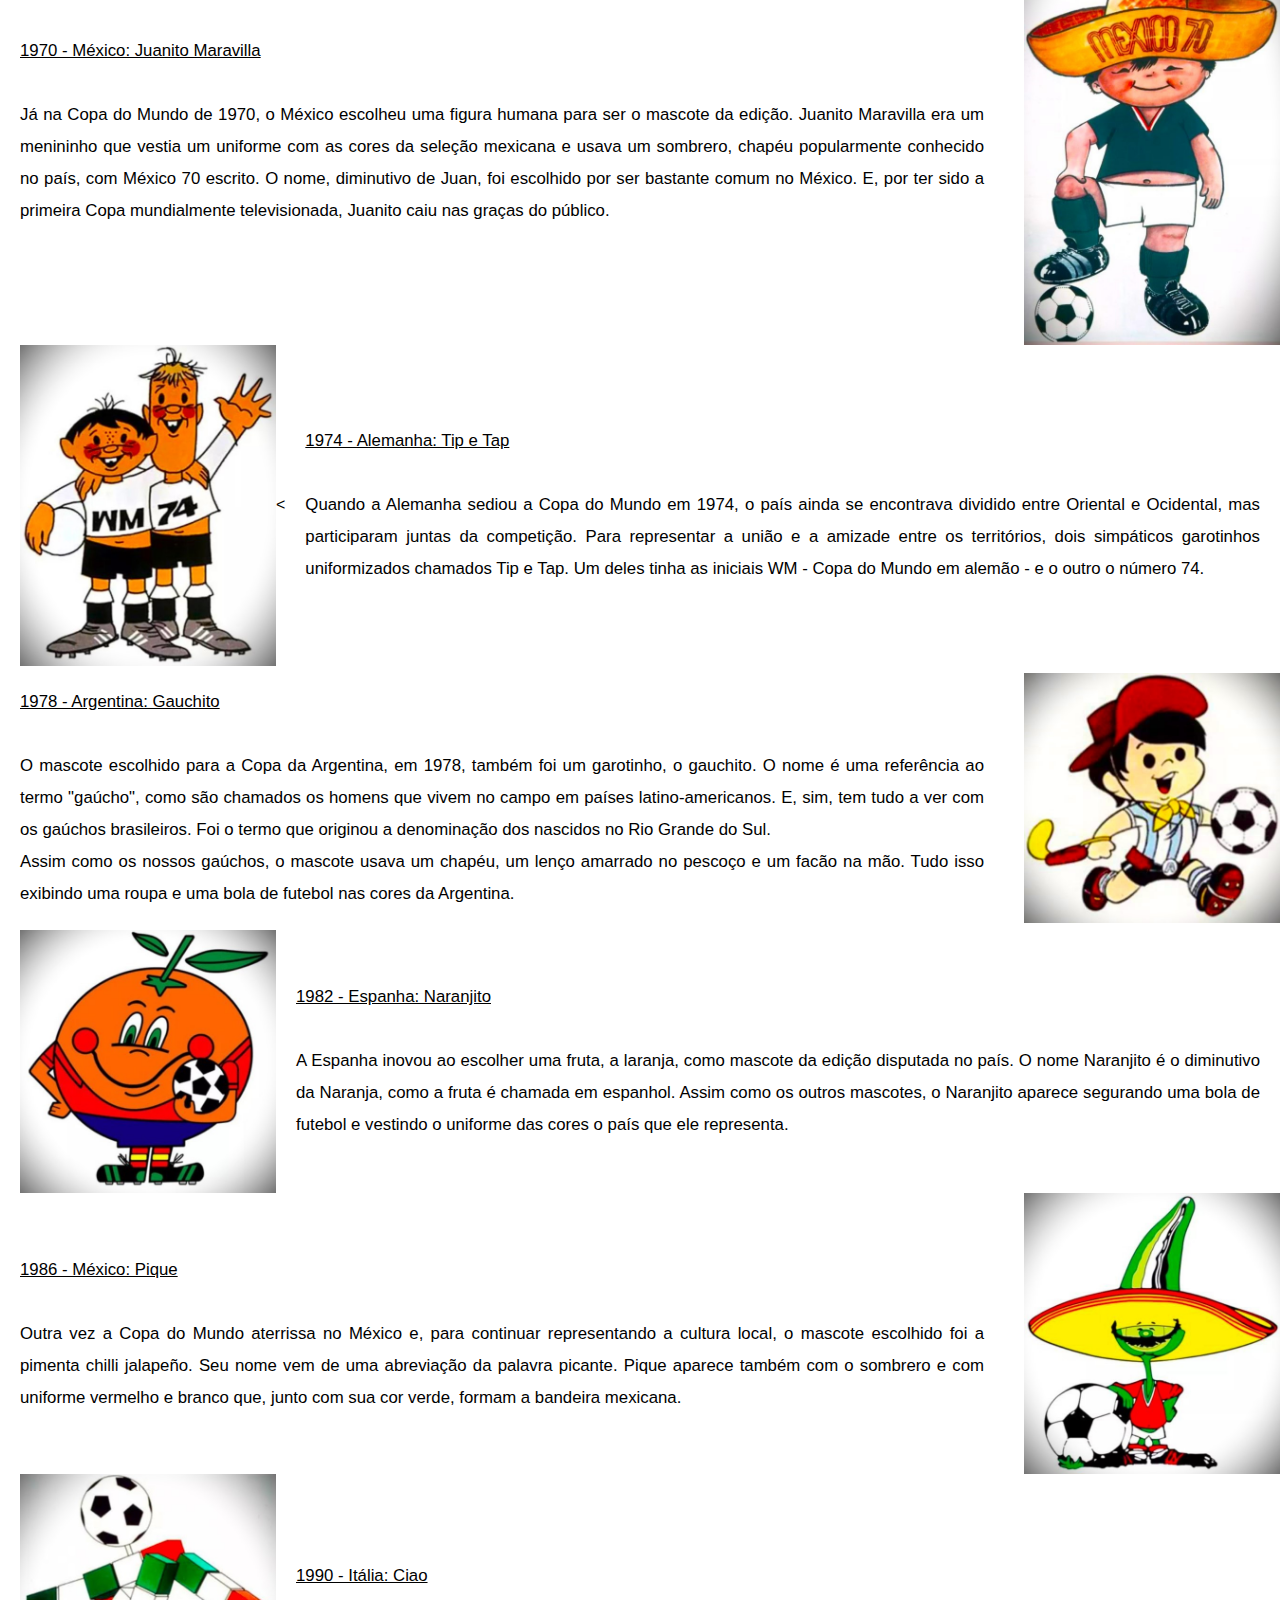
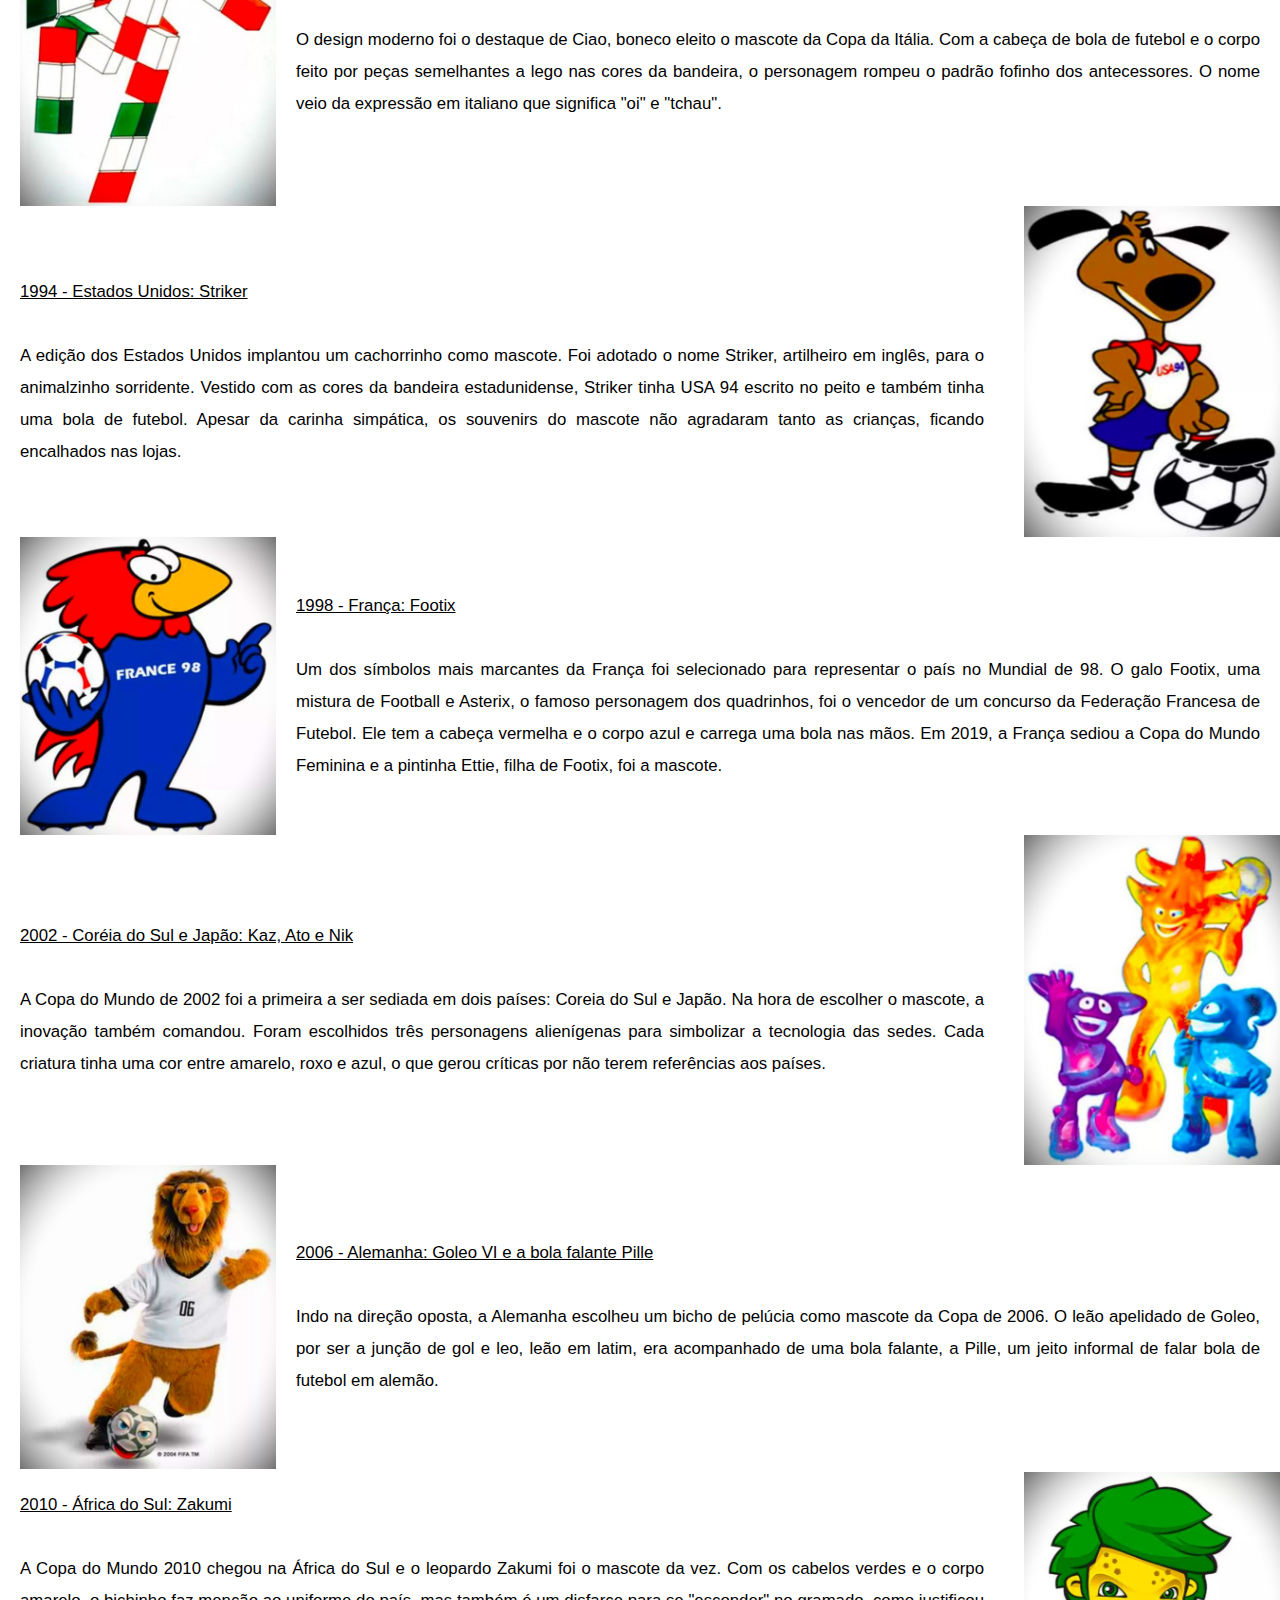
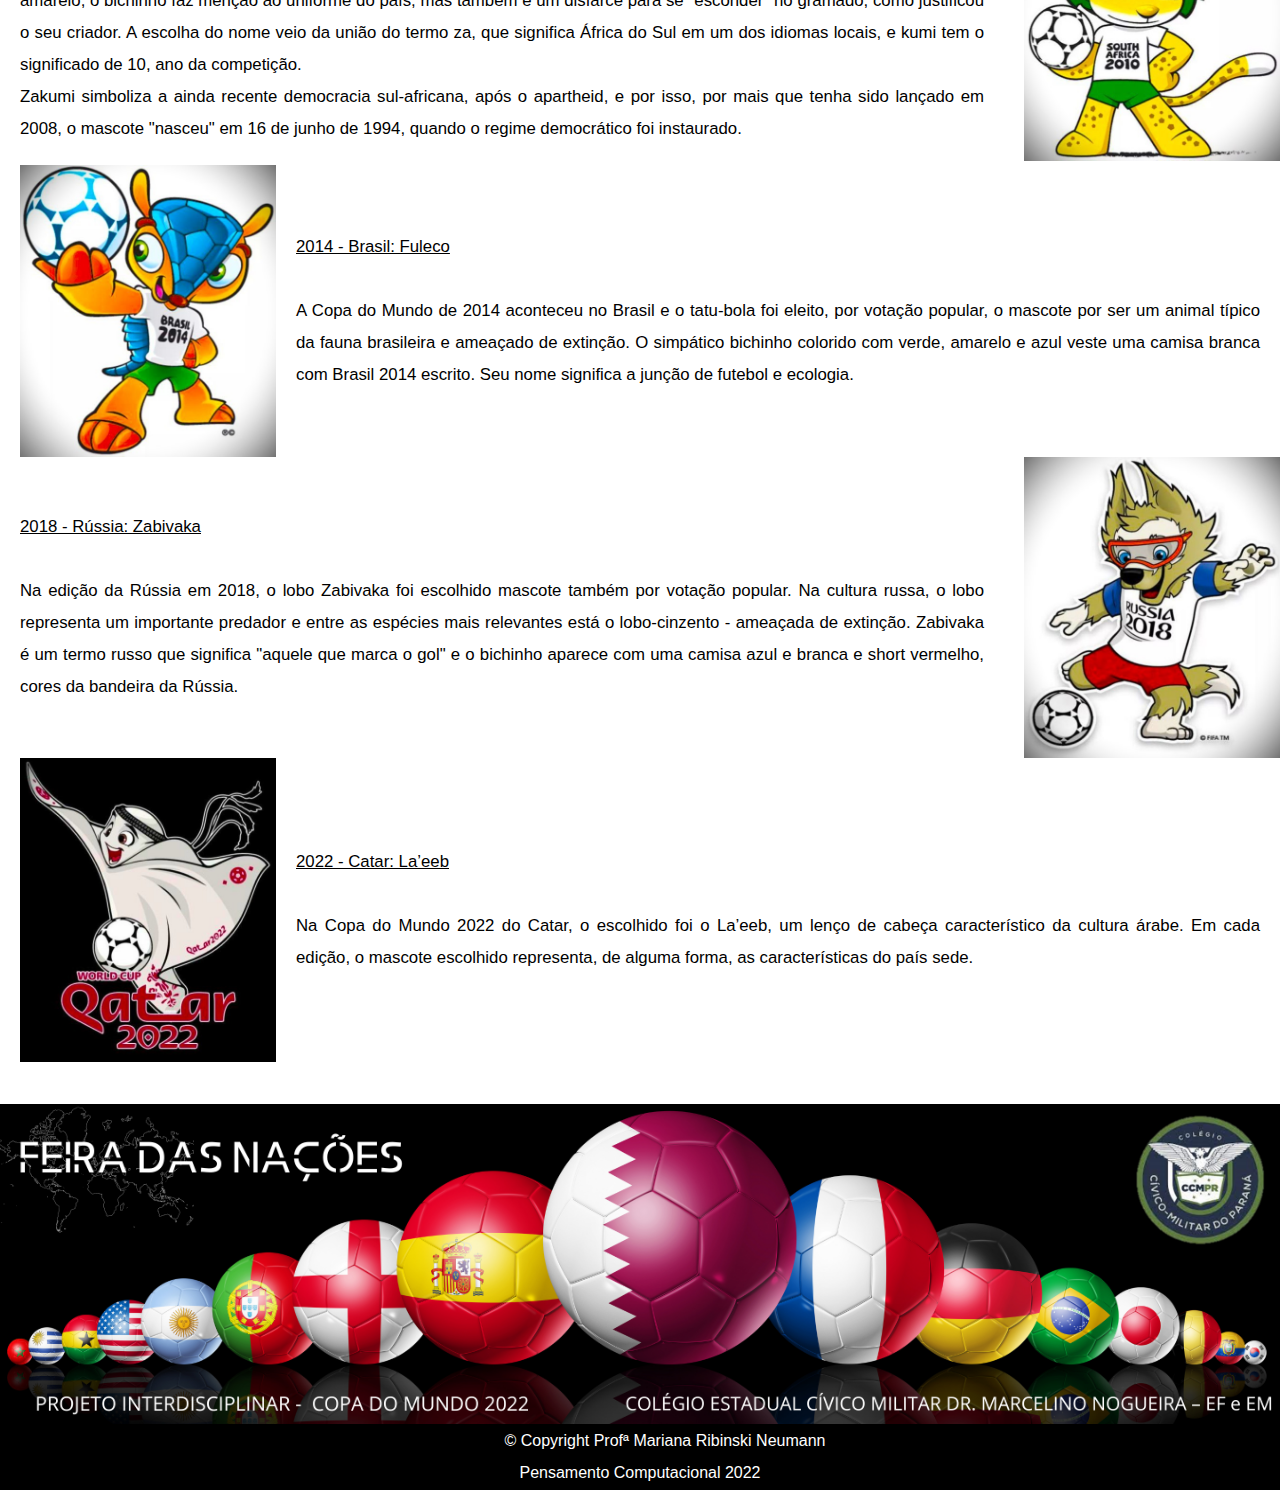
<file: extra.html>
<!DOCTYPE html>
<html lang="pt-br">
    <head>
        <meta charset="UTF-8">
        <meta http-equiv="X-UA-Compatible" content="IE=edge">
        <meta name="viewport" content="width=device-width, initial-scale=1.0">
        <title>PROJETO Feira das Nações</title>
        <link rel="stylesheet" href="reset.css">
        <link rel="stylesheet" href="style.css">
    </head>
    <body>
        <header>
            <div class="menu">
                <Nav>
                    <ul>
                        <li><a href="extra.html">EXTRA</a></li>
                        <li><a href="copa2022.html">COPA DO MUNDO 2022</a></li>
                        <li><a href="fotos.html">FOTOS</a></li>
                        <li><a href="disciplina.html">DISCIPLINAS</a></li>
                        <li><a href="projeto.html">PROJETO</a></li>
                        <li><a href="index.html">INICIAL</a></li>
                    </ul>
                </Nav>
            </div>
            <img id="capa" src="imagens/CAPA PROJETO.png">
        </header>
        <div id="Ranking">
            <h1 class="titulo"><center>RANKING DE DESEMPENHO DAS SELEÇÕES NAS COPAS DO MUNDO 1930-2018</center></h1>
                <table>
                    <thead>
                        <th>Ranking</th>
                        <th>País</th>
                        <th>Nº Participações</th>
                        <th>Melhor Colocação</th>
                    </thead>
                    <tr>
                        <td>1°</td>
                        <td>Brasil</td>
                        <td>1</td>
                        <td><li>Pentacampeão (1958, 1962, 1970, 1994 e 2002)</li></td>
                    </tr>
                    <tr>
                        <td>2°</td>
                        <td>Alemanha</td>
                        <td>19</td>
                        <td><li>Tetracampeã (1954, 1974, 1990 e 2014)</li></td>
                    </tr>
                    <tr>
                        <td>3°</td>
                        <td>Itália</td>
                        <td>18</td>
                        <td><li>Tetracampeã (1934, 1938, 1982 e 2006)</li></td>
                    </tr>
                    <tr>
                        <td>4°</td>
                        <td>Argentina</td>
                        <td>17</td>
                        <td><li>Bicampeã (1978 e 1986)</li></td>
                    </tr>
                    <tr>
                        <td>5°</td>
                        <td>França</td>
                        <td>15</td>
                        <td><li>Bicampeã (1998 e 2018)</li></td>
                    </tr>
                    <tr>
                        <td>6°</td>
                        <td>Uruguai</td>
                        <td>13</td>
                        <td><li>Bicampeão (1930 e 1950)</li></td>
                    </tr>
                    <tr>
                        <td>7°</td>
                        <td>Inglaterra</td>
                        <td>15</td>
                        <td><li>Campeã (1966) e 4° lugar (1990 e 2018)</li></td>
                    </tr>
                    <tr>
                        <td>8°</td>
                        <td>Espanha</td>
                        <td>15</td>
                        <td><li>Campeã (2010) e 4° lugar (1950)</li></td>
                    </tr>
                    <tr>
                        <td>9°</td>
                        <td>Holanda</td>
                        <td>10</td>
                        <td><li>Vice-campeã (1974, 1978 e 2010)</li></td>
                    </tr>
                    <tr>
                        <td rowspan="2">10°</td>
                        <td>Hungria</td>
                        <td>09</td>
                        <td><li>Vice-campeã (1938 e 1954)</li></td>
                    </tr> 
                    <tr>
                        <td>Tchecoslováquia / Rep.Tcheca</td>
                        <td>09 (08/01)</td>
                        <td><li>Vice-campeã (1934 e 1962)</li></td>
                    </tr> 
                    <tr>
                        <td>12°</td>
                        <td>Suécia</td>
                        <td>12</td>
                        <td><li>Vice-campeã (1958)</li></td>
                    </tr> 
                    <tr>
                        <td>13°</td>
                        <td>Croácia</td>
                        <td>05</td>
                        <td><li>Vice-campeã (2018)</li></td>
                    </tr>
                    <tr>
                        <td>14°</td>
                        <td>Polônia</td>
                        <td>08</td>
                        <td><li>3° lugar (1974 e 1982)</li></td>
                    </tr>
                    <tr>
                        <td>15°</td>
                        <td>Bélgica</td>
                        <td>13</td>
                        <td><li>3° lugar (2018) e 4° lugar (1986)</li></td>
                    </tr>
                    <tr>
                        <td rowspan="2">16°</td>
                        <td>Áustria</td>
                        <td>07</td>
                        <td><li>3° lugar (1954) e 4° lugar (1934)</li></td>
                    </tr>
                    <tr>
                        <td>Portugal</td>
                        <td>07</td>
                        <td><li>3° lugar (1966) e 4° lugar (2006)</li></td>
                    </tr>
                    <tr>
                        <td>18°</td>
                        <td>Estados Unidos</td>
                        <td>10</td>
                        <td><li>3° lugar (1930)</li></td>
                    </tr>
                    <tr>
                        <td>19°</td>
                        <td>Chile</td>
                        <td>09</td>
                        <td><li>3° lugar (1962)</li></td>
                    </tr>
                    <tr>
                        <td>20°</td>
                        <td>Turquia</td>
                        <td>02</td>
                        <td><li>3° lugar (2002)</li></td>
                    </tr>
                    <tr>
                        <td>21°</td>
                        <td>Iugoslávia / Sérvia</td>
                        <td>12 (09/03)</td>
                        <td><li>4° lugar (1930 e 1962)</li></td>
                    </tr>
                    <tr>
                        <td>22°</td>
                        <td>União Soviética / Rússia</td>
                        <td>11 (07/04)</td>
                        <td><li>4° lugar (1966)</li></td>
                    </tr>
                    <tr>
                        <td>23°</td>
                        <td>Coréia do Sul</td>
                        <td>10</td>
                        <td><li>4° lugar (2002)</li></td>
                    </tr>
                    <tr>
                        <td>24°</td>
                        <td>Bulgária</td>
                        <td>07</td>
                        <td><li>4° lugar (1994)</li></td>
                    </tr>
                    <tr>
                        <td>25°</td>
                        <td>Suíça</td>
                        <td>11</td>
                        <td><li>Quartas-de-final (1934, 1938 e 1954)</li></td>
                    </tr>
                    <tr>
                        <td>26°</td>
                        <td>México</td>
                        <td>16</td>
                        <td><li>Quartas-de-final (1970 e 1986)</li></td>
                    </tr> 
                    <tr>
                        <td>27°</td>
                        <td>Peru</td>
                        <td>05</td>
                        <td><li>Quartas-de-final (1970 e 1978)</li></td>
                    </tr>
                    <tr>
                        <td>28°</td>
                        <td>Paraguai</td>
                        <td>08</td>
                        <td><li>Quartas-de-final (2010)</li></td>
                    </tr> 
                    <tr>
                        <td rowspan="2">29°</td>
                        <td>Romênia</td>
                        <td>07</td>
                        <td><li>Quartas-de-final (1994)</li></td>
                    </tr>
                    <tr>
                        <td>Camarões</td>
                        <td>07</td>
                        <td><li>Quartas-de-final (1990)</li></td>
                    </tr>
                    <tr>
                        <td>31°</td>
                        <td>Colômbia</td>
                        <td>06</td>
                        <td><li>Quartas-de-final (2014)</li></td>
                    </tr> 
                    <tr>
                        <td rowspan="2">32°</td>
                        <td>Dinamarca</td>
                        <td>05</td>
                        <td><li>Quartas-de-final (1998)</li></td>
                    </tr> 
                    <tr>
                        <td>Costa Rica</td>
                        <td>05</td>
                        <td><li>Quartas-de-final (2014)</li></td>
                    </tr>
                    <tr>
                        <td rowspan="3">34°</td>
                        <td>Irlanda</td>
                        <td>03</td>
                        <td><li>Quartas-de-final (1990)</li></td>
                    </tr> 
                    <tr>
                        <td>Irlanda do Norte</td>
                        <td>03</td>
                        <td><li>Quartas-de-final (1958)</li></td>
                    </tr>
                    <tr>
                        <td>Gana</td>
                        <td>03</td>
                        <td><li>Quartas-de-final (2010)</li></td>
                    </tr> 
                    <tr>
                        <td rowspan="2">37°</td>
                        <td>Coréia do Norte</td>
                        <td>02</td>
                        <td><li>Quartas-de-final (1966)</li></td>
                    </tr> 
                    <tr>
                        <td>Senegal</td>
                        <td>02</td>
                        <td><li>Quartas-de-final (2002)</li></td>
                    </tr> 
                    <tr>
                        <td rowspan="3">39°</td>
                        <td>País de Gales</td>
                        <td>01</td>
                        <td><li>Quartas-de-final (1958)</li></td>
                    </tr> 
                    <tr>
                        <td>Ucrânia</td>
                        <td>01</td>
                        <td><li>Quartas-de-final (2006)</li></td>
                    </tr> 
                    <tr>
                        <td>Cuba</td>
                        <td>01</td>
                        <td><li>Quartas-de-final (1938)</li></td>
                    </tr> 
                    <tr>
                        <td rowspan="2">42°</td>
                        <td>Nigéria</td>
                        <td>06</td>
                        <td><li>Oitavas-de-final (1994,1998 e 2014)</li></td>
                    </tr> 
                    <tr>
                        <td>Japão</td>
                        <td>06</td>
                        <td><li>Oitavas-de-final (2002, 2010 e 2018)</li></td>
                    </tr> 
                    <tr>
                        <td rowspan="3">44°</td>
                        <td>Arábia Saudita</td>
                        <td>05</td>
                        <td><li>Oitavas-de-final (1994)</li></td>
                    </tr> 
                    <tr>
                        <td>Marrocos</td>
                        <td>05</td>
                        <td><li>Oitavas-de-final (1986)</li></td>
                    </tr>
                    <tr>
                        <td>Austrália</td>
                        <td>05</td>
                        <td><li>Oitavas-de-final (2006)</li></td>
                    </tr> 
                    <tr>
                        <td>47°</td>
                        <td>Argélia</td>
                        <td>04</td>
                        <td><li>Oitavas-de-final (2014)</li></td>
                    </tr> 
                    <tr>
                        <td rowspan="3">48°</td>
                        <td>oruega</td>
                        <td>03</td>
                        <td><li>Oitavas-de-final (1998)</li></td>
                    </tr>
                    <tr>
                        <td>Grécia</td>
                        <td>03</td>
                        <td><li>Oitavas-de-final (2014)</li></td>
                    </tr>
                    <tr>
                        <td>Equador</td>
                        <td>03</td>
                        <td><li>Oitavas-de-final (2006)</li></td>
                    </tr> 
                    <tr>
                        <td>51°</td>
                        <td>Eslováquia</td>
                        <td>01</td>
                        <td><li>Oitavas-de-final (2010)</li></td>
                    </tr> 
                    <tr>
                        <td>52°</td>
                        <td>Escócia</td>
                        <td>08</td>
                        <td><li>Primeira fase em todas</li></td>
                    </tr>
                    <tr>
                        <td rowspan="2">53°</td>
                        <td>Tunísia</td>
                        <td>05</td>
                        <td><li>Primeira fase em todas</li></td>
                    </tr>
                    <tr>
                        <td>Irã</td>
                        <td>05</td>
                        <td><li>Primeira fase em todas</li></td>
                    </tr>
                    <tr>
                        <td rowspan="5">55°</td>
                        <td>África do Sul</td>
                        <td>03</td>
                        <td><li>Primeira fase (1998,2002 e 2010)</li></td>
                    </tr>
                    <tr>
                        <td>Bolívia</td>
                        <td>03</td>
                        <td><li>Primeira fase (1930,1950 e 1994)</li></td>
                    </tr> 
                    <tr>
                        <td>Costa do Marfim</td>
                        <td>03</td>
                        <td><li>Primeira fase (2006,2010 e 2014)</li></td>
                    </tr> 
                    <tr>
                        <td>Honduras</td>
                        <td>03</td>
                        <td><li>Primeira fase (1982,2010 e 2014)</li></td>
                    </tr>
                    <tr>
                        <td>Egito</td>
                        <td>03</td>
                        <td><li>Primeira fase (1934,1990 e 2018)</li></td>
                    </tr> 
                    <tr>
                        <td rowspan="3">60°</td>
                        <td>Eslovênia</td>
                        <td>02</td>
                        <td><li>Primeira fase (2002 e 2010)</li></td>
                    </tr> 
                    <tr>
                        <td>El Salvador</td>
                        <td>02</td>
                        <td><li>Primeira fase (1970 e 1982)</li></td>
                    </tr> 
                    <tr>
                        <td>Nova Zelândia</td>
                        <td>02</td>
                        <td><li>Primeira fase (1982 e 2010)</li></td>
                    </tr> 
                    <tr>
                        <td rowspan="14">63°</td>
                        <td>Bósnia-Herzegovina</td>
                        <td>01</td>
                        <td><li>Primeira fase (2014)</li></td>
                    </tr>
                    <tr>
                        <td>Jamaica</td>
                        <td>01</td>
                        <td><li>Primeira fase (1998)</li></td>
                    </tr> 
                    <tr>
                        <td>Angola</td>
                        <td>01</td>
                        <td><li>Primeira fase (2006)</li></td>
                    </tr> 
                    <tr>
                        <td>Israel</td>
                        <td>01</td>
                        <td><li>Primeira fase (1970)</li></td>
                    </tr>
                    <tr>
                        <td>Kuwait</td>
                        <td>01</td>
                        <td><li>Primeira fase (1982)</li></td>
                    </tr>
                    <tr>
                        <td>Trinidad e Tobago</td>
                        <td>01</td>
                        <td><li>Primeira fase (2006)</li></td>
                    </tr> 
                    <tr>
                        <td>Islândia</td>
                        <td>01</td>
                        <td><li>Primeira fase (2018)</li></td>
                    </tr>
                    <tr>
                        <td>China</td>
                        <td>01</td>
                        <td><li>Primeira fase (2002)</li></td>
                    </tr>
                    <tr>
                        <td>Emirados Árabes Unidos</td>
                        <td>01</td>
                        <td><li>Primeira fase (1990)</li></td>
                    </tr> 
                    <tr>
                        <td>Panamá</td>
                        <td>01</td>
                        <td><li>Primeira fase (2018)</li></td>
                    </tr> 
                    <tr>
                        <td>Haiti</td>
                        <td>01</td>
                        <td><li>Primeira fase (1974)</li></td>
                    </tr> 
                    <tr>
                        <td>Canadá</td>
                        <td>01</td>
                        <td><li>Primeira fase (1986)</li></td>
                    </tr> 
                    <tr>
                        <td>Togo</td>
                        <td>01</td>
                        <td><li>Primeira fase (2006)</li></td>
                    </tr> 
                    <tr>
                        <td>Iraque</td>
                        <td>01</td>
                        <td><li>Primeira fase (1986)</li></td>
                    </tr>- 
                    <tr>
                        <td rowspan="2">Extinto</td>
                        <td>Zaire</td>
                        <td>01</td>
                        <td><li>Primeira fase (1974)</li></td>
                    </tr> 
                    <tr>
                        <td>Índias Orientais Holandesas</td>
                        <td>01</td>
                        <td><li>Primeira fase (1938)</li></td>
                    </tr> 
                    <tr><ul><td colspan="4">
                        <li>Total: 78 países</li>
                        <li>A República Tcheca herdou as participações da antiga Tchecoslováquia.</li>
                        <li>A Sérvia herdou as participações da antiga Iugoslávia e uma da Sérvia e Montenegro.</li>
                        <li>A Rússia herdou as participações da antiga União Soviética.</li>
                        <li>A Alemanha Oriental foi reunificada pela Alemanha</li>.
                    </td></ul></tr>
                </table>
            <p class="Ranking">Fonte: Arquivo de pesquisas de André Silva da Rocha, do Rio de Janeiro.</p>
        </div>
            <p>&nbsp;</p>
        <div>
            <div>
                <h1 class="titulo">MASCOTES DAS COPAS</h1>
                <p>Os craques das seleções não são as únicas estrelas que brilham em uma Copa do Mundo. Desde 1966, os mascotes dos Mundiais roubam a cena entre o público e conquistam o coração de crianças e torcedores.</p>
                <p>Você lembra de todos os mascotes que já brilharam nas outras edições? Vamos relembrar os mascotes que já fizeram história na competição.</p>
            </div>

            <div class="container">
                <img class="mascote" src="mascote/1966 Willie.jpg" alt="Willie mascote da Copa do Mundo 1966 Inglaterra — Foto: Reprodução">
                <h4><em><u>1966 - Inglaterra: World Cup Willie</em></u> <br><br> Willie é um leão, símbolo típico do Reino Unido, e foi mascote da Copa de 1966, sediada na Inglaterra. O simpático leão vestia um uniforme de futebol com a camisa estampando a bandeira britânica e as palavras “World Cup 66” no centro. O leãozinho foi um dos primeiros mascotes utilizados em eventos esportivos, inaugurando uma tradição que também gera lucros com publicidade e propaganda.</h4>
            </div>

            <div class="container">
                <h4><em><u>1970 - México: Juanito Maravilla</em></u> <br><br> Já na Copa do Mundo de 1970, o México escolheu uma figura humana para ser o mascote da edição. Juanito Maravilla era um menininho que vestia um uniforme com as cores da seleção mexicana e usava um sombrero, chapéu popularmente conhecido no país, com México 70 escrito. O nome, diminutivo de Juan, foi escolhido por ser bastante comum no México. E, por ter sido a primeira Copa mundialmente televisionada, Juanito caiu nas graças do público.</h4>
                <img class="mascote" src="mascote/1970 Juanito.jpg" alt="Juanito mascote da Copa do Mundo de 1970 México — Foto: Getty Images">
            </div>

            <div class="container">
                <img class="mascote" src="mascote/1974 Tip Tap.jpg" alt="Tip Tap mascote Copa do Mundo 1974 Alemanha — Foto: Reprodução">
                <<h4><em><u>1974 - Alemanha: Tip e Tap</em></u> <br><br> Quando a Alemanha sediou a Copa do Mundo em 1974, o país ainda se encontrava dividido entre Oriental e Ocidental, mas participaram juntas da competição. Para representar a união e a amizade entre os territórios, dois simpáticos garotinhos uniformizados chamados Tip e Tap. Um deles tinha as iniciais WM - Copa do Mundo em alemão - e o outro o número 74.</h4>
            </div>

            <div class="container">
                <h4><em><u>1978 - Argentina: Gauchito</em></u> <br><br> O mascote escolhido para a Copa da Argentina, em 1978, também foi um garotinho, o gauchito. O nome é uma referência ao termo "gaúcho", como são chamados os homens que vivem no campo em países latino-americanos. E, sim, tem tudo a ver com os gaúchos brasileiros. Foi o termo que originou a denominação dos nascidos no Rio Grande do Sul.<br> Assim como os nossos gaúchos, o mascote usava um chapéu, um lenço amarrado no pescoço e um facão na mão. Tudo isso exibindo uma roupa e uma bola de futebol nas cores da Argentina.</h4>
                <img class="mascote" src="mascote/1978 Gauchito.jpg" alt="Gauchito mascote Copa do Mundo 1978 Argentina — Foto: Reprodução">
            </div>

            <div class="container">
                <img class="mascote" src="mascote/1982 Naranjito.jpg" alt="Naranjito mascote Copa do Mundo 1982 Espanha — Foto: Reprodução">
                <h4><em><u>1982 - Espanha: Naranjito</em></u> <br><br> A Espanha inovou ao escolher uma fruta, a laranja, como mascote da edição disputada no país. O nome Naranjito é o diminutivo da Naranja, como a fruta é chamada em espanhol. Assim como os outros mascotes, o Naranjito aparece segurando uma bola de futebol e vestindo o uniforme das cores o país que ele representa.</h4>
            </div>

            <div class="container">
                <h4><em><u>1986 - México: Pique</em></u> <br><br> Outra vez a Copa do Mundo aterrissa no México e, para continuar representando a cultura local, o mascote escolhido foi a pimenta chilli jalapeño. Seu nome vem de uma abreviação da palavra picante. Pique aparece também com o sombrero e com uniforme vermelho e branco que, junto com sua cor verde, formam a bandeira mexicana.</h4>
                <img class="mascote" src="mascote/1986 Pique.jpg" alt="Pique mascote Copa do Mundo 1986 México — Foto: Reprodução">
            </div>

            <div class="container">
                <img class="mascote" src="mascote/1990 Ciao.jpg" alt="Ciao mascote Copa do Mundo 1990 Itália — Foto: Reprodução">
                <h4><em><u>1990 - Itália: Ciao</em></u> <br><br> O design moderno foi o destaque de Ciao, boneco eleito o mascote da Copa da Itália. Com a cabeça de bola de futebol e o corpo feito por peças semelhantes a lego nas cores da bandeira, o personagem rompeu o padrão fofinho dos antecessores. O nome veio da expressão em italiano que significa "oi" e "tchau".</h4>
            </div>

            <div class="container">
                <h4><em><u>1994 - Estados Unidos: Striker</em></u> <br><br> A edição dos Estados Unidos implantou um cachorrinho como mascote. Foi adotado o nome Striker, artilheiro em inglês, para o animalzinho sorridente. Vestido com as cores da bandeira estadunidense, Striker tinha USA 94 escrito no peito e também tinha uma bola de futebol. Apesar da carinha simpática, os souvenirs do mascote não agradaram tanto as crianças, ficando encalhados nas lojas.</h4>
                <img class="mascote" src="mascote/1994 Striker.jpg" alt="Striker mascote Copa do Mundo 1994 Estados Unidos — Foto: Reprodução">
            </div>

            <div class="container">
                <img class="mascote" src="mascote/1998 Footix.jpg" alt="Footix mascote Copa do Mundo 1998 França — Foto: Reprodução">
                <h4><em><u>1998 - França: Footix</em></u> <br><br> Um dos símbolos mais marcantes da França foi selecionado para representar o país no Mundial de 98. O galo Footix, uma mistura de Football e Asterix, o famoso personagem dos quadrinhos, foi o vencedor de um concurso da Federação Francesa de Futebol. Ele tem a cabeça vermelha e o corpo azul e carrega uma bola nas mãos. Em 2019, a França sediou a Copa do Mundo Feminina e a pintinha Ettie, filha de Footix, foi a mascote.</h4>
            </div>

            <div class="container">
                <h4><em><u>2002 - Coréia do Sul e Japão: Kaz, Ato e Nik</em></u> <br><br> A Copa do Mundo de 2002 foi a primeira a ser sediada em dois países: Coreia do Sul e Japão. Na hora de escolher o mascote, a inovação também comandou. Foram escolhidos três personagens alienígenas para simbolizar a tecnologia das sedes. Cada criatura tinha uma cor entre amarelo, roxo e azul, o que gerou críticas por não terem referências aos países.</h4>
                <img class="mascote" src="mascote/2002 Ato Kaz Nik.jpg" alt="Ato, Nik e Kaz mascotes Copa do Mundo 2002 Coréia do Sul e Japão — Foto: Reprodução">
            </div>

            <div class="container">
                <img class="mascote" src="mascote/2006 Goleo.jpg" alt="Galeo mascote Copa do Mundo 2006 Alemanha — Foto: Reprodução">
                <h4><em><u>2006 - Alemanha: Goleo VI e a bola falante Pille</em></u> <br><br> Indo na direção oposta, a Alemanha escolheu um bicho de pelúcia como mascote da Copa de 2006. O leão apelidado de Goleo, por ser a junção de gol e leo, leão em latim, era acompanhado de uma bola falante, a Pille, um jeito informal de falar bola de futebol em alemão.</h4>
            </div>

            <div class="container">
                <h4><em><u>2010 - África do Sul: Zakumi</em></u> <br><br> A Copa do Mundo 2010 chegou na África do Sul e o leopardo Zakumi foi o mascote da vez. Com os cabelos verdes e o corpo amarelo, o bichinho faz menção ao uniforme do país, mas também é um disfarce para se "esconder" no gramado, como justificou o seu criador. A escolha do nome veio da união do termo za, que significa África do Sul em um dos idiomas locais, e kumi tem o significado de 10, ano da competição.<br>Zakumi simboliza a ainda recente democracia sul-africana, após o apartheid, e por isso, por mais que tenha sido lançado em 2008, o mascote "nasceu" em 16 de junho de 1994, quando o regime democrático foi instaurado.</h4>
                <img class="mascote" src="mascote/2010 Zakumi.jpg" alt="Zakumi mascote Copa do Mundo 2010 África do Sul — Foto: Reprodução">
            </div>

            <div class="container">
                <img class="mascote" src="mascote/2014 Fuleco.jpg" alt="Fuleco mascote da Copa do Mundo 2014 Brasil — Foto: Divulgação">
                <h4><em><u>2014 - Brasil: Fuleco</em></u> <br><br> A Copa do Mundo de 2014 aconteceu no Brasil e o tatu-bola foi eleito, por votação popular, o mascote por ser um animal típico da fauna brasileira e ameaçado de extinção. O simpático bichinho colorido com verde, amarelo e azul veste uma camisa branca com Brasil 2014 escrito. Seu nome significa a junção de futebol e ecologia.</h4>
            </div>

            <div class="container">
                <h4><em><u>2018 - Rússia: Zabivaka</em></u> <br><br> Na edição da Rússia em 2018, o lobo Zabivaka foi escolhido mascote também por votação popular. Na cultura russa, o lobo representa um importante predador e entre as espécies mais relevantes está o lobo-cinzento - ameaçada de extinção. Zabivaka é um termo russo que significa "aquele que marca o gol" e o bichinho aparece com uma camisa azul e branca e short vermelho, cores da bandeira da Rússia.</h4>
                <img class="mascote" src="mascote/2018 Zabivaka.jpg" alt="Zabivaka mascote Copa do Mundo 2018 Rússia — Foto: Divulgação">
            </div>
            
            <div class="container">
                <img class="mascote" src="mascote/2022 La'eeb.jpg" alt="La'eeb mascote oficial da Copa do Mundo de 2022 Catar— Foto: Divulgação / Fifa">
                <h4><em><u>2022 - Catar: La’eeb</em></u> <br><br> Na Copa do Mundo 2022 do Catar, o escolhido foi o La’eeb, um lenço de cabeça característico da cultura árabe. Em cada edição, o mascote escolhido representa, de alguma forma, as características do país sede.</h4>
            </div>          
            
        </div>
        <p>&nbsp;</p>
    <footer>
        <img id="rodape" src="imagens/RODAPÉ PROJETO1.png" alt="CCMPR Projeto Interdiciplinar 2022 _ Copa das Nações">
        <p class="copyright">&copy; Copyright Profª Mariana Ribinski Neumann<br>Pensamento Computacional 2022</p>
    </footer>
</body>
</html>
</file>
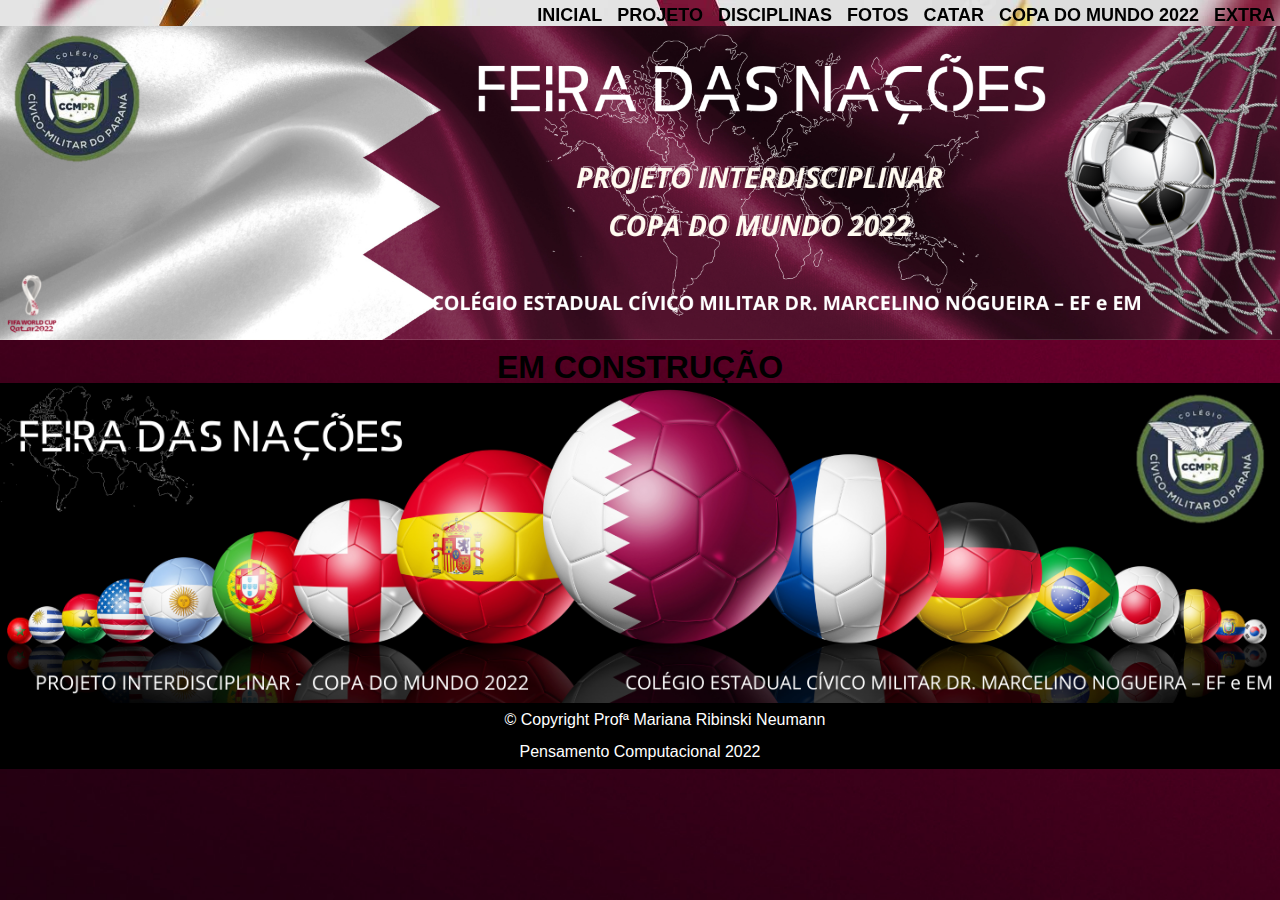
<file: institucional.html>
<!DOCTYPE html>
<html lang="pt-br">
    <head>
        <meta charset="UTF-8">
        <meta http-equiv="X-UA-Compatible" content="IE=edge">
        <meta name="viewport" content="width=device-width, initial-scale=1.0">
        <title>PROJETO Feira das Nações</title>
        <link rel="stylesheet" href="reset.css">
        <link rel="stylesheet" href="style.css">
    </head>
    <body>
        <header>
            <div class="menu">
                <Nav>
                    <ul>
                        <li><a href="extra.html">EXTRA</a></li>
                        <li><a href="copa2022.html">COPA DO MUNDO 2022</a></li>
                        <li><a href="catar.html">CATAR</a></li>
                        <li><a href="fotos.html">FOTOS</a></li>
                        <li><a href="disciplina.html">DISCIPLINAS</a></li>
                        <li><a href="projeto.html">PROJETO</a></li>
                        <li><a href="index.html">INICIAL</a></li>
                    </ul>
                </Nav>
            </div>
            <img id="capa" src="imagens/CAPA PROJETO.png">
        </header>
        <div>
            <h1><strong>EM CONSTRUÇÃO</strong></h1>
        </div>
        <footer>
            <img id="rodape" src="imagens/RODAPÉ PROJETO1.png" alt="CCMPR Projeto Interdiciplinar 2022 _ Copa das Nações">
            <p class="copyright">&copy; Copyright Profª Mariana Ribinski Neumann<br>Pensamento Computacional 2022</p>
        </footer>
    </body>
</html>
</file>
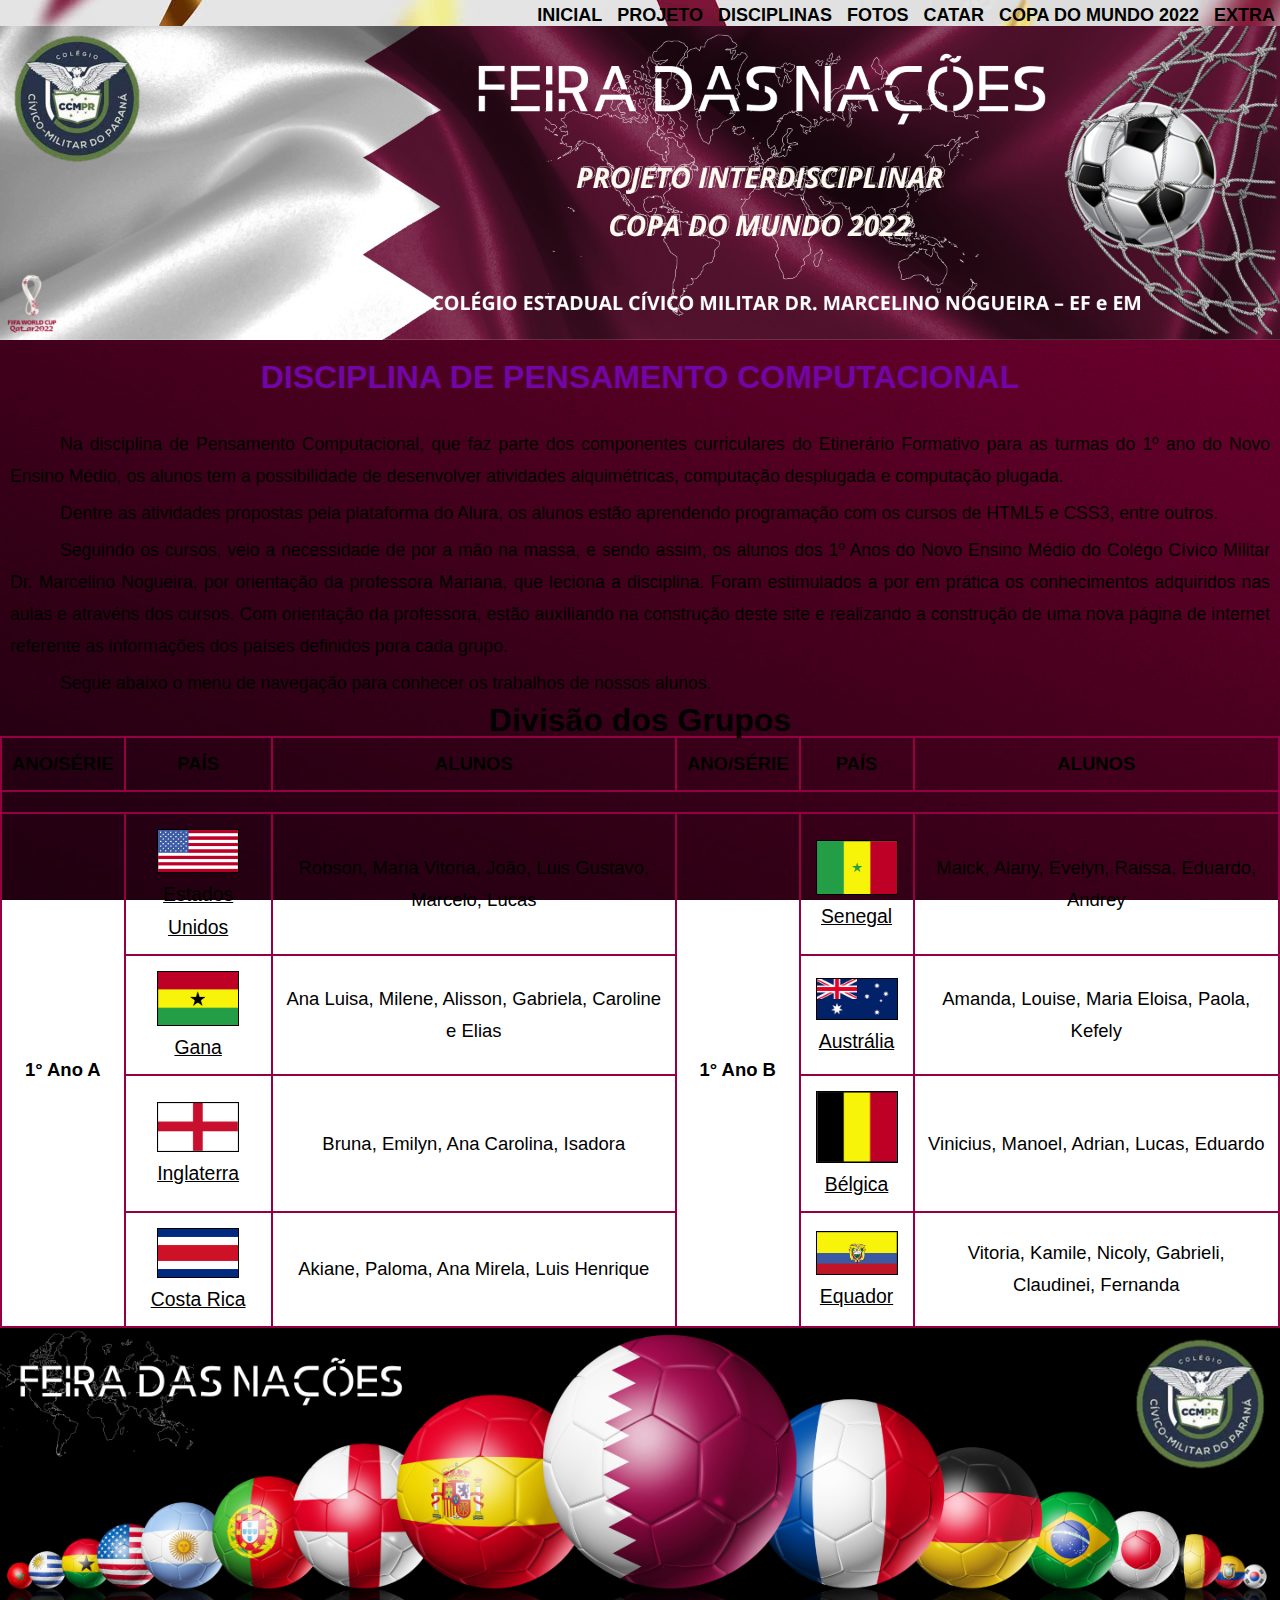
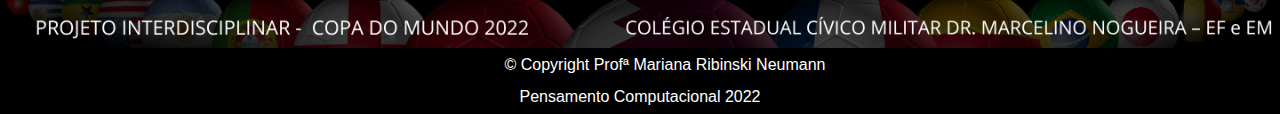
<file: pc.html>
<!DOCTYPE html>
<html lang="pt-br">
    <head>
        <meta charset="UTF-8">
        <meta http-equiv="X-UA-Compatible" content="IE=edge">
        <meta name="viewport" content="width=device-width, initial-scale=1.0">
        <title>PROJETO Feira das Nações</title>
        <link rel="stylesheet" href="reset.css">
        <link rel="stylesheet" href="style.css">
    </head>
    <body>
        <header>
            <div class="menu">
                <Nav>
                    <ul>
                        <li><a href="extra.html">EXTRA</a></li>
                        <li><a href="copa2022.html">COPA DO MUNDO 2022</a></li>
                        <li><a href="catar.html">CATAR</a></li>
                        <li><a href="fotos.html">FOTOS</a></li>
                        <li><a href="disciplina.html">DISCIPLINAS</a></li>
                        <li><a href="projeto.html">PROJETO</a></li>
                        <li><a href="index.html">INICIAL</a></li>
                    </ul>
                </Nav>
            </div>
            <img id="capa" src="imagens/CAPA PROJETO.png">
        </header>
        <div>
            <h1 class="titulo">DISCIPLINA DE PENSAMENTO COMPUTACIONAL</h1>
                <p>Na disciplina de Pensamento Computacional, que faz parte dos componentes curriculares do Etinerário Formativo para as turmas do 1º ano do Novo Ensino Médio, os alunos tem a possibilidade de desenvolver atividades alquimétricas, computação desplugada e computação plugada.</p>
                <p>Dentre as atividades propostas pela plataforma do Alura, os alunos estão aprendendo programação com os cursos de HTML5 e CSS3, entre outros.</p>
                <p>Seguindo os cursos, veio a necessidade de por a mão na massa, e sendo assim, os alunos dos 1º Anos do Novo Ensino Médio do Colégo Cívico Militar Dr. Marcelino Nogueira, por orientação da professora Mariana, que leciona a disciplina. Foram estimulados a por em prática os conhecimentos adquiridos nas aulas e atravéns dos cursos. Com  orientação da professora, estão auxiliando na construção deste site e realizando a construção de uma nova página de internet referente as informações dos países definidos pora cada grupo.</p>
                <p>Segue abaixo o menu de navegação para conhecer os trabalhos de nossos alunos.</p>                
        </div>
        <div class="tabela" id="Ranking">            
            <h1 class="Ranking"><center>Divisão dos Grupos</center></h1>
                <table>
                    <thead>
                        <th>Ano/Série</th>
                        <th>País</th>
                        <th>Alunos</th>
                        <th>Ano/Série</th>
                        <th>País</th>
                        <th>Alunos</th>
                    </thead>
                    <tr><td colspan="6" class="espaço">&nbsp;</td></tr>
                    <tr>
                        <td rowspan="4" class="turma">1° Ano A</td>
                        <td><img src="bandeira/estados unidos.png" alt="bandeira EUA" id="bandeira"><br><a href="https://lucas0471.github.io/ESTADOS-UNIDOS/">Estados Unidos</a></td>
                        <td>Robson, Maria Vitoria, João, Luis Gustavo, Marcelo, Lucas</td>
                        <td rowspan="4" class="turma">1° Ano B</td>
                        <td><img src="bandeira/senegal.png" alt="bandeira Senegal" id="bandeira"><br><a href="https://girafagrande133.github.io/SENE/">Senegal</a></td>
                        <td>Maick, Alany, Evelyn, Raissa, Eduardo, Andrey</td>
                    </tr>
                    <tr>
                        <td><img src="bandeira/gana.png" alt="bandeira Gana" id="bandeira"><br><a href="https://eliasthauan.github.io/GANA_/">Gana</a></td>
                        <td>Ana Luisa, Milene, Alisson, Gabriela, Caroline e Elias</td>
                        <td><img src="bandeira/Bandeira da Austrália.png" alt="bandeira Austrália" id="bandeira"><br><a href="https://kefelyvbv.github.io/Austr-lia/">Austrália</a></td>
                        <td>Amanda, Louise, Maria Eloisa, Paola, Kefely</td>
                    </tr>
                    <tr>
                        <td><img src="bandeira/Inglaterra.png" alt="bandeira Inglaterra" id="bandeira"><br><a href="https://brunaenvy.github.io/ingllaterra/">Inglaterra</a></td>
                        <td>Bruna, Emilyn, Ana Carolina, Isadora</td>
                        <td><img src="bandeira/Bélgica.png" alt="bandeira Bélgica" id="bandeira"><br><a href="https://mrneumannprof.github.io/nacoes/index.html">Bélgica</a></td>
                        <td>Vinicius, Manoel, Adrian, Lucas, Eduardo</td>
                    </tr>
                    <tr>
                        <td><img src="bandeira/Bandeira da Costa Rica.png" alt="bandeira Costa Rica" id="bandeira"><br><a href="https://luismoreira17.github.io/COSTA_RICA/">Costa Rica</a></td>
                        <td>Akiane, Paloma, Ana Mirela, Luis Henrique</td>
                        <td><img src="bandeira/Equador.png" alt="bandeira Equador" id="bandeira"><br><a href="https://vihfranco.github.io/EQUADOR/">Equador</a></td>
                        <td>Vitoria, Kamile, Nicoly, Gabrieli, Claudinei, Fernanda</td>
                    </tr>
                </table>
        </div>
        <footer>
            <img id="rodape" src="imagens/RODAPÉ PROJETO1.png" alt="CCMPR Projeto Interdiciplinar 2022 _ Copa das Nações">
            <p class="copyright">&copy; Copyright Profª Mariana Ribinski Neumann<br>Pensamento Computacional 2022</p>
        </footer>
    </body>
</html>
</file>
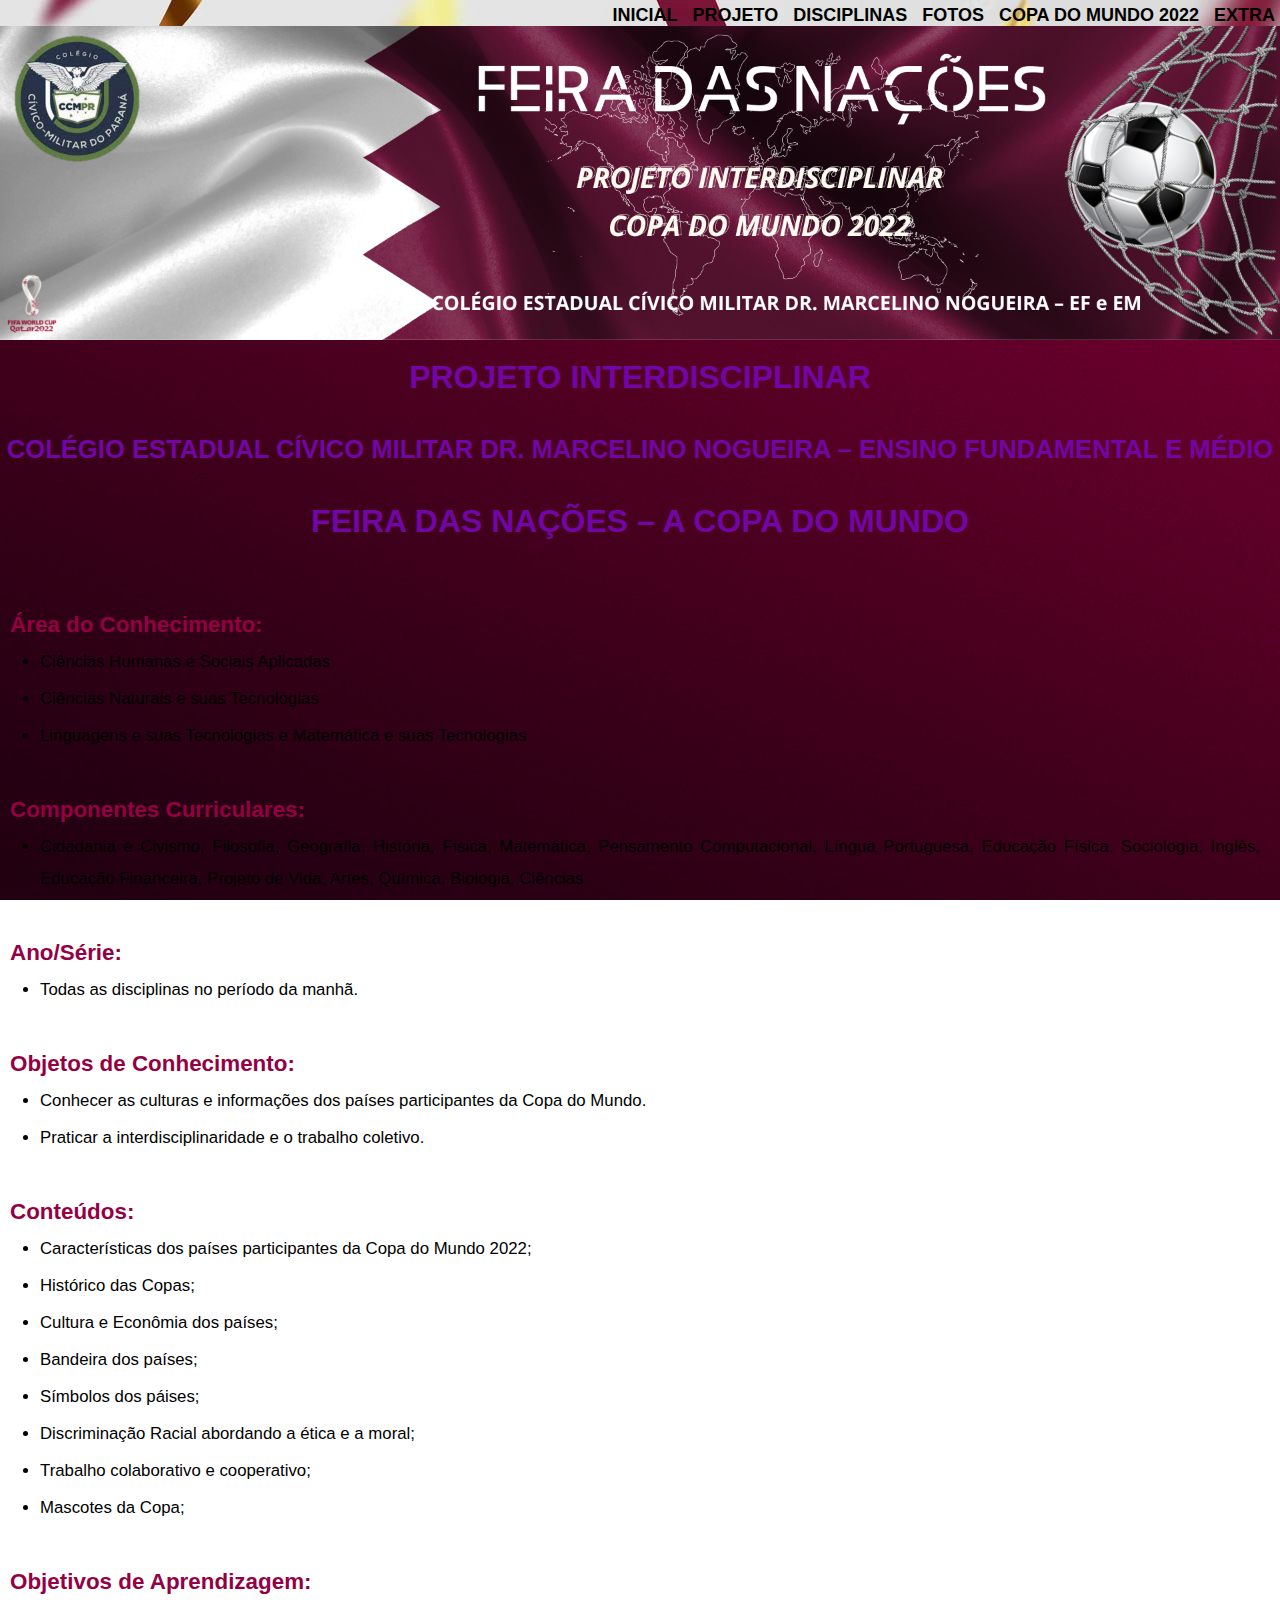
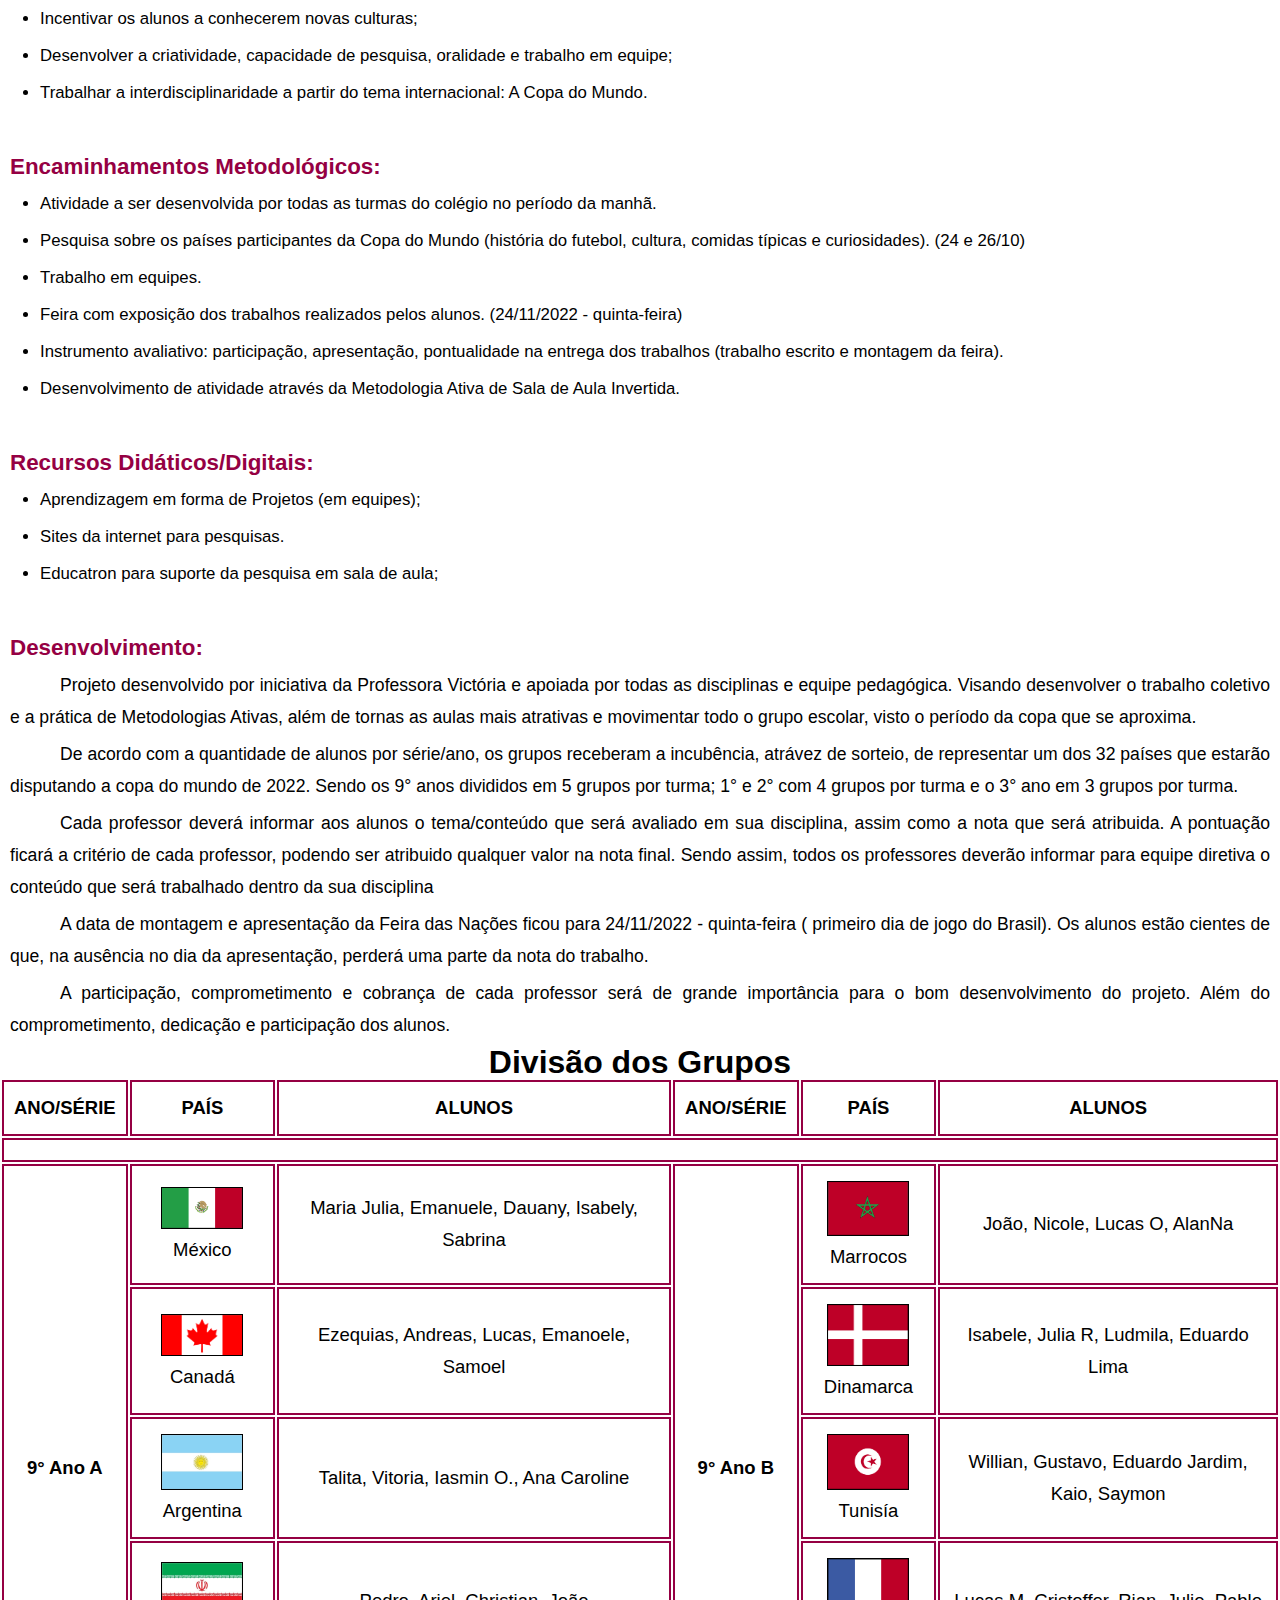
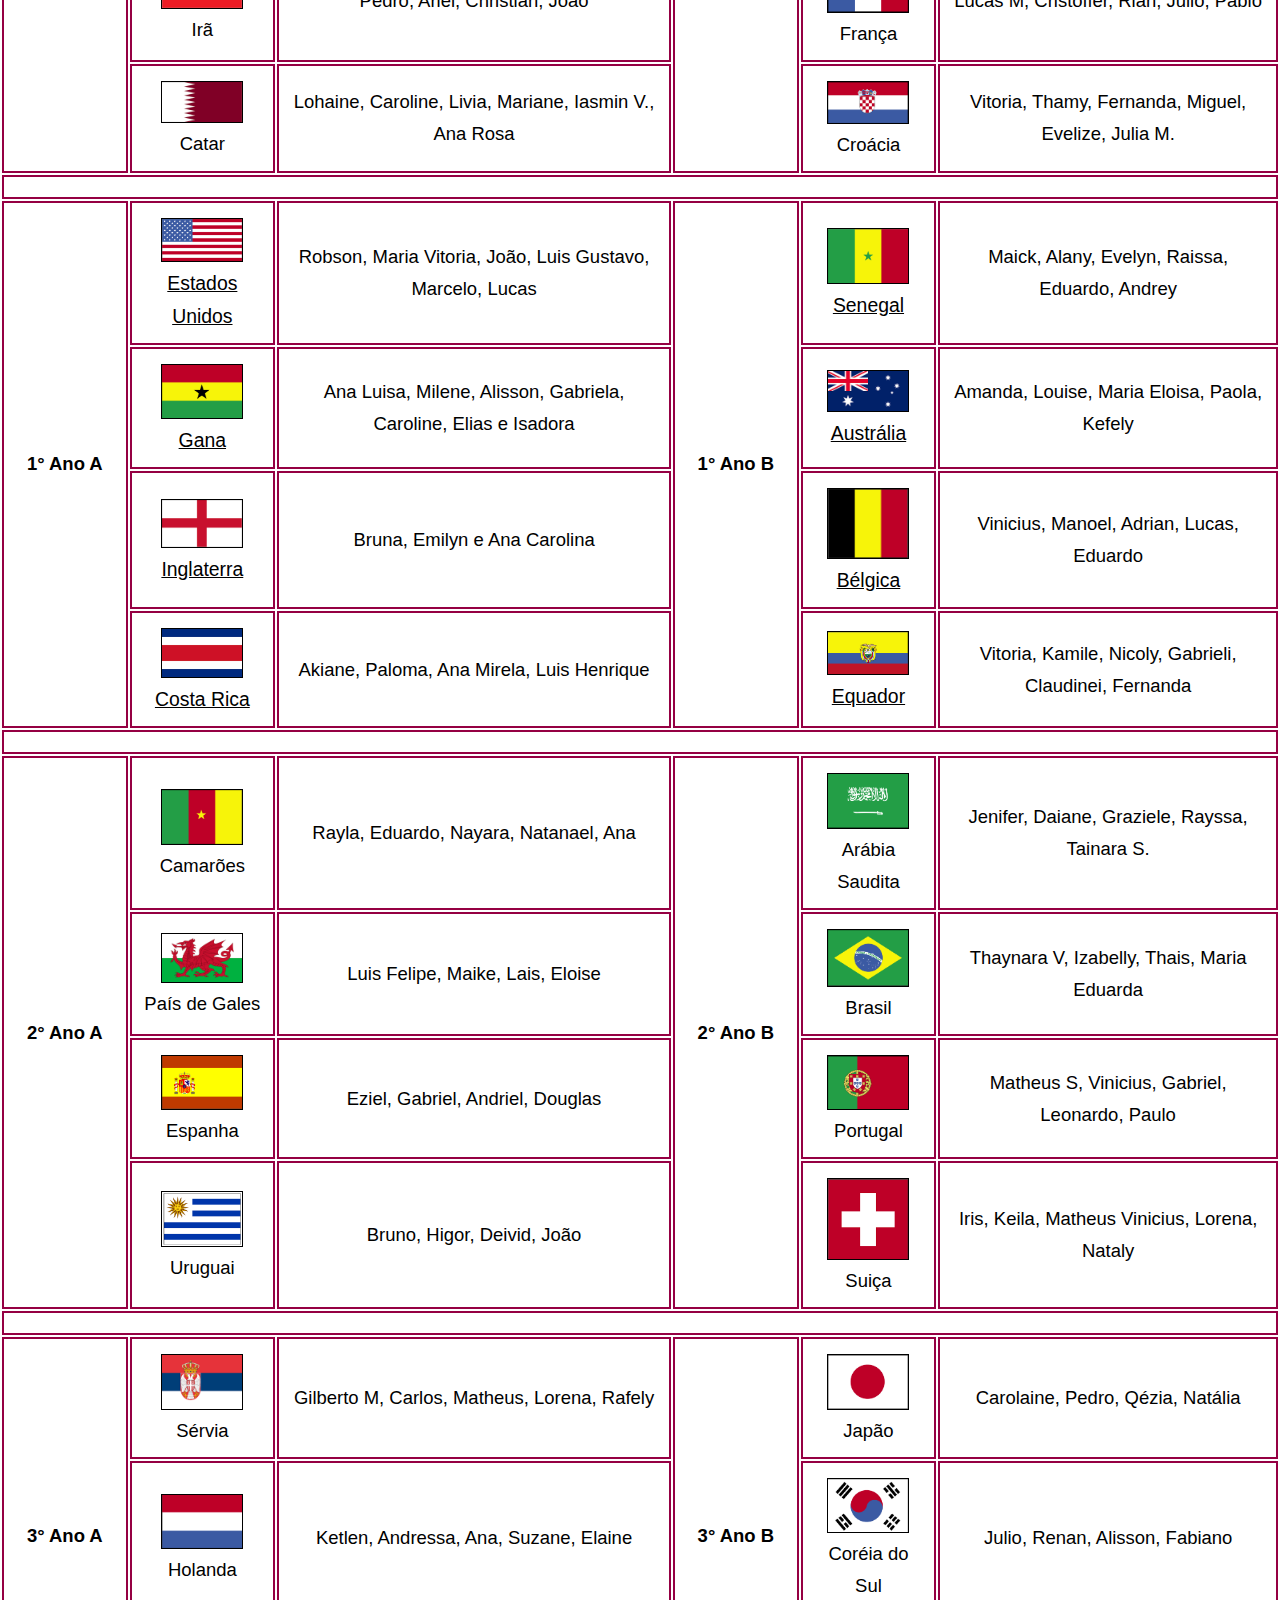
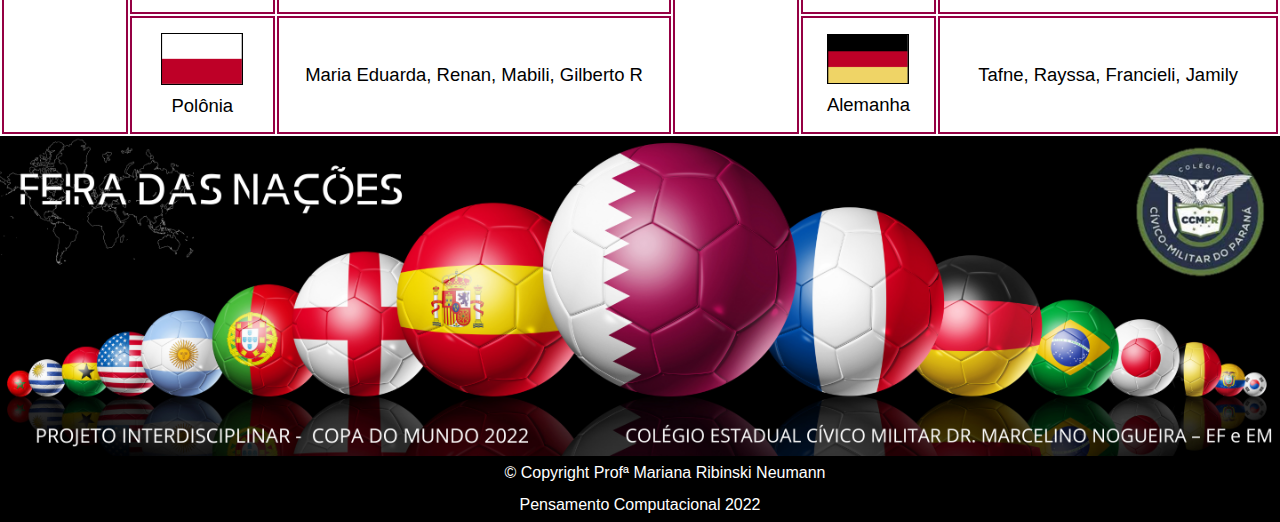
<file: projeto.html>
<!DOCTYPE html>
<html lang="pt-br">
    <head>
        <meta charset="UTF-8">
        <meta http-equiv="X-UA-Compatible" content="IE=edge">
        <meta name="viewport" content="width=device-width, initial-scale=1.0">
        <title>PROJETO Feira das Nações</title>
        
        <link rel="stylesheet" href="style.css">
    </head>
    <body>
        <header>
            <div class="menu">
                <Nav>
                    <ul>
                        <li><a href="extra.html">EXTRA</a></li>
                        <li><a href="copa2022.html">COPA DO MUNDO 2022</a></li>
                        <li><a href="fotos.html">FOTOS</a></li>
                        <li><a href="disciplina.html">DISCIPLINAS</a></li>
                        <li><a href="projeto.html">PROJETO</a></li>
                        <li><a href="index.html">INICIAL</a></li>
                    </ul>
                </Nav>
            </div>
            <img id="capa" src="imagens/CAPA PROJETO.png">
        </header>
                <h1 class="titulo">PROJETO INTERDISCIPLINAR</h1>
                <h2 class="titulo">COLÉGIO ESTADUAL CÍVICO MILITAR DR. MARCELINO NOGUEIRA – ENSINO FUNDAMENTAL E MÉDIO</h2>
            
                <h1 class="titulo">FEIRA DAS NAÇÕES – A COPA DO MUNDO</h1>

                <p>&nbsp;</p>
                
                <h3><strong>Área do Conhecimento:</strong></h3>
                <ul>
                    <li class="topicos">Ciências Humanas e Sociais Aplicadas</li>
                    <li class="topicos">Ciências Naturais e suas Tecnologias</li>
                    <li class="topicos">Linguagens e suas Tecnologias e Matemática e suas Tecnologias</li>
                </ul>
                
                <p>&nbsp;</p>
                
                <h3><strong>Componentes Curriculares:</strong></h3>
                <ul>
                    <li class="topicos">Cidadania e Civismo, Filosofia, Geografia, História, Física, Matemática, Pensamento Computacional, Língua Portuguesa, Educação Física, Sociologia, Inglês, Educação Financeira, Projeto de Vida, Artes, Química, Biologia, Ciências</li>
                </ul>
                
                <p>&nbsp;</p>
                
                <h3><strong>Ano/Série:</strong></h3>
                <ul>
                    <li class="topicos">Todas as disciplinas no período da manhã.</li>
                </ul>
                
                <p>&nbsp;</p>
                
                <h3><strong>Objetos de Conhecimento:</strong></h3>
                <ul>
                    <li class="topicos">Conhecer as culturas e informações dos países participantes da Copa do Mundo.</li>
                    <li class="topicos">Praticar a interdisciplinaridade e o trabalho coletivo.</li>
                </ul>
                
                <p>&nbsp;</p>

                <h3><strong>Conteúdos:</strong></h3>
                <ul>
                    <li class="topicos">Características dos países participantes da Copa do Mundo 2022;</li>
                    <li class="topicos">Histórico das Copas;</li>
                    <li class="topicos">Cultura  e Econômia dos países;</li>
                    <li class="topicos">Bandeira dos países;</li>
                    <li class="topicos">Símbolos dos páises;</li>
                    <li class="topicos">Discriminação Racial abordando a ética e a moral;</li>
                    <li class="topicos">Trabalho colaborativo e cooperativo;</li>
                    <li class="topicos">Mascotes da Copa;</li>
                </ul>
                
                <p>&nbsp;</p>
                
                <h3><strong>Objetivos de Aprendizagem:</strong></h3>
                <ul>
                    <li class="topicos">Incentivar os alunos a conhecerem novas culturas;</li>
                    <li class="topicos">Desenvolver a criatividade, capacidade de pesquisa, oralidade e trabalho em equipe;</li>
                    <li class="topicos">Trabalhar a interdisciplinaridade a partir do tema internacional: A Copa do Mundo.</li>
                </ul>
                
                <p>&nbsp;</p>
                
                <h3><strong>Encaminhamentos Metodológicos:</strong></h3>
                <ul>
                    <li class="topicos">Atividade a ser desenvolvida por todas as turmas do colégio no período da manhã.</li>
                    <li class="topicos">Pesquisa sobre os países participantes da Copa do Mundo (história do futebol, cultura, comidas típicas e curiosidades). (24 e 26/10)</li>
                    <li class="topicos">Trabalho em equipes.</li>
                    <li class="topicos">Feira com exposição dos trabalhos realizados pelos alunos. (24/11/2022 - quinta-feira)</li>
                    <li class="topicos">Instrumento avaliativo: participação, apresentação, pontualidade na entrega dos trabalhos (trabalho escrito e montagem da feira).</li>
                    <li class="topicos">Desenvolvimento de atividade através da Metodologia Ativa de Sala de Aula Invertida.</li>
                </ul>
                
                <p>&nbsp;</p>

                <h3><strong>Recursos Didáticos/Digitais:</strong></h3>
                <ul>
                    <li class="topicos">Aprendizagem em forma de Projetos (em equipes);</li>
                    <li class="topicos">Sites da internet para pesquisas.</li>
                    <li class="topicos">Educatron para suporte da pesquisa em sala de aula;</li>
                </ul>
                
                <p>&nbsp;</p>
                
                <h3><strong>Desenvolvimento:</strong></h3>
                    <p>Projeto desenvolvido por iniciativa da Professora Victória e apoiada por todas as disciplinas e equipe pedagógica. Visando desenvolver o trabalho coletivo e a prática de Metodologias Ativas, além de tornas as aulas mais atrativas e movimentar todo o grupo escolar, visto o período da copa que se aproxima.</p>
                    <p>De acordo com a quantidade de alunos por série/ano, os grupos receberam a incubência, atrávez de sorteio, de representar um dos 32 países que estarão disputando a copa do mundo de 2022. Sendo os 9° anos divididos em 5 grupos por turma; 1° e 2° com 4 grupos por turma e o 3° ano em 3 grupos por turma. </p>
                    <p>Cada professor deverá informar aos alunos o tema/conteúdo que será avaliado em sua disciplina, assim como a nota que será atribuida. A pontuação ficará a critério de cada professor, podendo ser atribuido qualquer valor na nota final. Sendo assim, todos os professores deverão informar para equipe diretiva o conteúdo que será trabalhado dentro da sua disciplina</p>
                    <p>A data de montagem e apresentação da Feira das Nações ficou para 24/11/2022 - quinta-feira ( primeiro dia de jogo do Brasil). Os alunos estão cientes de que, na ausência no dia da apresentação, perderá uma parte da nota do trabalho.</p>
                    <p>A participação, comprometimento e cobrança de cada professor será de grande importância para o bom desenvolvimento do projeto. Além do comprometimento, dedicação e participação dos alunos. </p>
        </div>
        <div class="tabela" id="Ranking">            
            <h1 class="Ranking"><center>Divisão dos Grupos</center></h1>
                <table>
                    <thead>
                        <th>Ano/Série</th>
                        <th>País</th>
                        <th>Alunos</th>
                        <th>Ano/Série</th>
                        <th>País</th>
                        <th>Alunos</th>
                    </thead>
                    <tr><td colspan="6" class="espaço">&nbsp;</td></tr>
                    <tr>
                        <td rowspan="5" class="turma">9° Ano A</td>
                        <td><img src="bandeira/mexico.png" alt="bandeira México" id="bandeira"><br>México</td>
                        <td>Maria Julia, Emanuele, Dauany, Isabely, Sabrina</td>
                        <td rowspan="5" class="turma">9° Ano B</td>
                        <td><img src="bandeira/marrocos.png" alt="bandeira Marrocos" id="bandeira"><br>Marrocos</td>
                        <td>João, Nicole, Lucas O, AlanNa</td>
                    </tr>
                    <tr>
                        <td><img src="bandeira/Canadá.png" alt="bandeira Canadá" id="bandeira"><br>Canadá</td>
                        <td>Ezequias, Andreas, Lucas, Emanoele, Samoel</td>
                        <td><img src="bandeira/Dinamarca.png" alt="bandeira Dinamarca" id="bandeira"><br>Dinamarca</td>
                        <td>Isabele, Julia R, Ludmila, Eduardo Lima</td>
                    </tr>
                    <tr>
                        <td><img src="bandeira/Argentina.png" alt="bandeira Argentina" id="bandeira"><br>Argentina</td>
                        <td>Talita, Vitoria, Iasmin O., Ana Caroline</td>
                        <td><img src="bandeira/tunísia.png" alt="bandeira Tunisía" id="bandeira"><br>Tunisía</td>
                        <td>Willian, Gustavo, Eduardo Jardim, Kaio, Saymon</td>
                    </tr>
                    <tr>
                        <td><img src="bandeira/irã.png" alt="bandeira Irã" id="bandeira"><br>Irã</td>
                        <td>Pedro, Ariel, Christian, João</td>
                        <td><img src="bandeira/França.png" alt="bandeira França" id="bandeira"><br>França</td>
                        <td>Lucas M, Cristoffer, Rian, Julio, Pablo</td>
                    </tr>
                    <tr>
                        <td><img src="bandeira/catar.png" alt="bandeira Catar" id="bandeira"><br>Catar</td>
                        <td>Lohaine, Caroline, Livia, Mariane, Iasmin V., Ana Rosa</td>
                        <td><img src="bandeira/Croácia.png" alt="bandeira Croácia" id="bandeira"><br>Croácia</td>
                        <td>Vitoria, Thamy, Fernanda, Miguel, Evelize, Julia M.</td>
                    </tr>
                    <tr><td colspan="6" class="espaço">&nbsp;</td></tr>
                    <tr>
                        <td rowspan="4" class="turma">1° Ano A</td>
                        <td><img src="bandeira/estados unidos.png" alt="bandeira EUA" id="bandeira"><br><a href="https://lucas0471.github.io/ESTADOS-UNIDOS/">Estados Unidos</a></td>
                        <td>Robson, Maria Vitoria, João, Luis Gustavo, Marcelo, Lucas</td>
                        <td rowspan="4" class="turma">1° Ano B</td>
                        <td><img src="bandeira/senegal.png" alt="bandeira Senegal" id="bandeira"><br><a href="https://girafagrande133.github.io/SENE/">Senegal</a></td>
                        <td>Maick, Alany, Evelyn, Raissa, Eduardo, Andrey</td>
                    </tr>
                    <tr>
                        <td><img src="bandeira/gana.png" alt="bandeira Gana" id="bandeira"><br><a href="https://eliasthauan.github.io/GANA_/">Gana</a></td>
                        <td>Ana Luisa, Milene, Alisson, Gabriela, Caroline, Elias e Isadora</td>
                        <td><img src="bandeira/Bandeira da Austrália.png" alt="bandeira Austrália" id="bandeira"><br><a href="https://kefelyvbv.github.io/Austr-lia/">Austrália</a></td>
                        <td>Amanda, Louise, Maria Eloisa, Paola, Kefely</td>
                    </tr>
                    <tr>
                        <td><img src="bandeira/Inglaterra.png" alt="bandeira Inglaterra" id="bandeira"><br><a href="https://brunaenvy.github.io/ingllaterra/">Inglaterra</a></td>
                        <td>Bruna, Emilyn e Ana Carolina</td>
                        <td><img src="bandeira/Bélgica.png" alt="bandeira Bélgica" id="bandeira"><br><a href="https://addrianh.github.io/Belgica/">Bélgica</a></td>
                        <td>Vinicius, Manoel, Adrian, Lucas, Eduardo</td>
                    </tr>
                    <tr>
                        <td><img src="bandeira/Bandeira da Costa Rica.png" alt="bandeira Costa Rica" id="bandeira"><br><a href="https://luismoreira17.github.io/COSTA_RICA/">Costa Rica</a></td>
                        <td>Akiane, Paloma, Ana Mirela, Luis Henrique</td>
                        <td><img src="bandeira/Equador.png" alt="bandeira Equador" id="bandeira"><br><a href="https://vihfranco.github.io/EQUADOR/">Equador</a></td>
                        <td>Vitoria, Kamile, Nicoly, Gabrieli, Claudinei, Fernanda</td>
                    </tr>
                    <tr><td colspan="6" class="espaço">&nbsp;</td></tr>
                    <tr>
                        <td rowspan="4" class="turma">2° Ano A</td>
                        <td><img src="bandeira/camarões.png" alt="bandeira Camarões" id="bandeira"><br>Camarões</td>
                        <td>Rayla, Eduardo, Nayara, Natanael, Ana</td>
                        <td rowspan="4" class="turma">2° Ano B</td>
                        <td><img src="bandeira/Arábia Saudita.png" alt="bandeira Arábia Saudita" id="bandeira"><br>Arábia Saudita   </td>
                        <td>Jenifer, Daiane, Graziele, Rayssa, Tainara S.</td>
                    </tr>
                    <tr>
                        <td><img src="bandeira/Bandeira do País de Gales.png" alt="bandeira País de Gales" id="bandeira"><br>País de Gales</td>
                        <td>Luis Felipe, Maike, Lais, Eloise</td>
                        <td><img src="bandeira/Brasil.png" alt="bandeira Brasil" id="bandeira"><br>Brasil</td>
                        <td>Thaynara V, Izabelly, Thais, Maria Eduarda</td>
                    </tr>
                    <tr>
                        <td><img src="bandeira/Espanha.png" alt="bandeira Espanha" id="bandeira"><br>Espanha</td>
                        <td>Eziel, Gabriel, Andriel, Douglas</td>
                        <td><img src="bandeira/portugal.png" alt="bandeira Portugal" id="bandeira"><br>Portugal</td>
                        <td>Matheus S, Vinicius, Gabriel, Leonardo, Paulo</td>
                    </tr>
                    <tr>
                        <td><img src="bandeira/Uruguai.png" alt="bandeira Uruguai" id="bandeira"><br>Uruguai</td>
                        <td>Bruno, Higor, Deivid, João</td>
                        <td><img src="bandeira/Suíça.png" alt="bandeira Suiça" id="bandeira"><br>Suiça</td>
                        <td>Iris, Keila, Matheus Vinicius, Lorena, Nataly</td>
                    </tr>
                    <tr><td colspan="6" class="espaço">&nbsp;</td></tr>
                    <tr>
                        <td rowspan="3" class="turma">3° Ano A</td>
                        <td><img src="bandeira/Sérvia.png" alt="bandeira Sérvia" id="bandeira"><br>Sérvia</td>
                        <td>Gilberto M, Carlos, Matheus, Lorena, Rafely</td>
                        <td rowspan="3" class="turma">3° Ano B</td>
                        <td><img src="bandeira/Japão.png" alt="bandeira Japão" id="bandeira"><br>Japão</td>
                        <td>Carolaine, Pedro, Qézia, Natália</td>
                    </tr>
                    <tr>
                        <td><img src="bandeira/Holanda.png" alt="bandeira Holanda" id="bandeira"><br>Holanda</td>
                        <td>Ketlen, Andressa, Ana, Suzane, Elaine</td>
                        <td><img src="bandeira/COREIA DO SUL.png" alt="bandeira Coréia do Sul" id="bandeira"><br>Coréia do Sul</td>
                        <td>Julio, Renan, Alisson, Fabiano</td>
                    </tr>
                    <tr>
                        <td><img src="bandeira/polonia.png" alt="bandeira Polônia" id="bandeira"><br>Polônia</td>
                        <td>Maria Eduarda, Renan, Mabili, Gilberto R</td>
                        <td><img src="bandeira/Alemanha.png" alt="bandeira Alemanha" id="bandeira"><br>Alemanha</td>
                        <td>Tafne, Rayssa, Francieli, Jamily</td>
                    </tr>
                </table>
        </div>
        <footer>
            <img id="rodape" src="imagens/RODAPÉ PROJETO1.png" alt="CCMPR Projeto Interdiciplinar 2022 _ Copa das Nações">
            <p class="copyright">&copy; Copyright Profª Mariana Ribinski Neumann<br>Pensamento Computacional 2022</p>
        </footer>
    </body>
</html>
</file>
<file: style.css>
* {
    margin: 0;
    padding: 0 0 0 0;
    box-sizing: 0;
}
nav {
    position:fixed;
    top: 0px;
    left: 0px;
    right: 0px;
    float: right;
    background-image:url("imagens/fundo9.webp");
    padding: 0px 5px 0px 0px;
}
nav li {
    display: inline;
    font: 1.1em sans-serif;
    float: right;
    margin: 0 0 0 0;
    text-decoration: none;
    padding: 5px 0 0 15px;    
}

nav a {
    color: black;
    text-transform: uppercase;
    font-weight: bold;
    font-size: 18px;
    text-decoration: none;
    padding: 0 0 0 0;
}

nav a:hover {
    font-size: 18px;
    color: rgb(149, 0, 67);
    padding: 0 0 0 0;
}
td a {
    color: black;
    font-size: 1.05em;
    text-decoration: underline;
    padding: 0 0 0 0;
}

td a:hover {
    font-size: 1.06em;
    color: rgb(149, 0, 67);
    padding: 0 0 0 0;
}

body {
    margin: 0px;
    padding: 0px;
    line-height: 2em;
    text-align: center;
    font-family: sans-serif;    
    background-image:url("imagens/01-FIFA-World-Cup-Qatar-2022-PPT-Background-by-SlidesCorner.jpg");
    background-size: cover;
    background-repeat:no-repeat;
    background-attachment:fixed;    
    background-position: center center;
}

#capa {
    width: 100%;
    float: center;
    margin: 20px 0px 0px 0px;
}

header { 
    position:static;
}

.titulo {
    color: #7305a6;
    text-align: center;
    padding: 10px 0px 30px 0px;
    text-transform: uppercase;
}

h1 {
    border: 3px;
    font-size: 2em;
    font-weight: bolder; 
}

h2 {
    border: 3px;
    font-size: 1.6em;
    font-weight: bolder; 
}

.titulo2 {
    color: black;
    text-align: center;
    padding: 20px 0px 20px 0px;
    border: 1px dotted rgb(120, 3, 56);
    font-weight: bolder;
    vertical-align: middle;
    text-transform: uppercase;
}

div {
    padding: 0px;
}

h3 {
    color:  rgb(149, 0, 67);
    margin-left: 10px;
    margin-right: 10px;
    text-align: justify;
    font-weight: bolder;
    font-size: 1.4em;
}

p {
    color:  rgb(0, 0, 0);
    margin-left: 10px;
    text-align: justify;
    margin-right: 10px;
    font-size: 1.1em;
    margin-top: 5px;
    margin-bottom: 5px;
    text-indent: 50px;
}

li {
    color:  black;
    margin-left: 10px;
    margin-right: 20px;
    text-align: justify;
    font-size: 1.1em;
    margin-top: 5px;
    margin-bottom: 5px;
}

.itens {
	color:  black;
	text-decoration: underline;
}

.tabela {
    align: center;
}

table {
    color:  black;
    margin: 0 auto;
    border-color: rgb(149, 0, 67) solid 2px;
    font-size: 1.05em;
    vertical-align: middle;
}

th {
    color:  black;   
    text-transform: uppercase;
    font-weight: bold;
    margin-left: 40px;
    text-align: center;
    vertical-align: middle;
    font-size: 1.1em;
    border: 2px solid rgb(149, 0, 67);
    padding: 10px;
}
td {
    color:  black;
    text-align: center;
    vertical-align: middle;
    font-size: 1.1em;
    border: 2px solid rgb(149, 0, 67);
    padding: 10px;
}

.mapa {
    width: 100%;
    margin: 0 auto;
    padding: 5px 0;
}

.mapa li {
    display: inline-block;
    text-align: center;
    width: 19.5%;
    vertical-align: middle;
    margin: 0 1%;
    padding: 5px 5px;
    box-sizing: border-box;
    border: 1px solid white;
    border-radius: 10px;
}

.mapa li:hover {
    border: 1px solid rgb(149, 0, 67);
}

.mapa li:active {
    border: 1px solid #C78c19;
}

.mapa li:hover h3 {
    font-size: 28px;
}

.mapa h3 {
    font-size: 25px;
    font-weight: bold;
    text-align: center;
}

.site {
    width: 100%;
    align:center;
    justify-content: center;
}

.turma {
    font-weight: bold;
    text-align: center;
    vertical-align: middle;
}

.espaço {
    font-size: 0;
    margin: 0;
    line-height: 0.5;
}

#bandeira {
    width: 80px;
    text-align: center;
    border: 0.1px solid black;    
    margin: 5px;
    vertical-align: middle;
}

#carouselExampleInterval{
    size: 30%;
    width: 50px;
}

.mascot {
    height: 300px;
    justify-content: center;
    margin: 0px;
}

#bandeiras {
    width: 100px;
    text-align: center;
    border: 0.1px solid black;    
    margin: 5px;
    vertical-align: middle;
}

.copa {
    height: 300px;
    justify-content: center;
    margin: 20px;
}

#mapa {
    width: 70%;
    justify-content: center;
}

#tabela {
    width: 49%;
    justify-content: center;
    margin: 0;
    align:center;
}

#estadio1 {
    width: 40%;
    justify-content: center;
    vertical-align: top;
    color: black;
}

#estadio2 {
    width: 50%;
    justify-content: center;
    vertical-align: middle;
}

#Ranking{
    color:  black;
    width: 100%;
    float: center;
}

.Ranking{
    color:  black;
}
td, li {
    color:  black;
    vertical-align: middle;
}

.topicos {
    color:  black;
    margin-left: 40px;
    margin-right: 20px;
    text-align: justify;
    font-size: 1.05em;
    margin-top: 5px;
    margin-bottom: 5px;
}

.mascote {
    width: 20%;
    justify-content: left;
    margin-left: 20px;
}

.container {
    display: flex;
    align-items: center;
    justify-content: center; 
}

h4 {
    color:  black;
    margin: 20px;
    text-align: justify;
    font-size: 1.05em;
}

footer {
    line-height: 0em
}

#rodape {
    width: 100%;
    float: center;
    padding: 0px;
    margin: 0px;
}

.copyright {
    color:  white;
    text-align: center;
    font-size: 1em;
    border: rgb(0, 0, 0) solid 1px;
    background-color: rgb(0, 0, 0);
    position:static;
    padding: 0px;
    margin: 0px;
    line-height: 2em;
}

.vertical {
    height: 250px;
    width: 2px;
}

.relative {
    padding: 20px;
    border: 3px dotted yellow;
    background-color: lightcyan;
    position: relative;
    color: royalblue;
}

.alterado {
    top: 10px;
    left: 10px;
}

.absolute {
    height: 10px;
    width: 140px;
    border: 1px solid blue;
    background-color: blueviolet;
    position: absolute;
    top: 20px;
    right:20px;   
}

.fixed {
    background-color: lightpink;
    color:black;
    text-align: center;
    position: fixed;
    top: 50px;
    left: 50px;
}

.sticky {
    background-color:peru;
    color:brown;
    text-align: center;
    position: sticky;
    top: 0px;
    left: 150px;
}


.gallery-container{
    display: flex;
    flex-wrap: wrap;
    justify-content: space-evenly;
    gap: 1vw;
    padding: 0 1vw;
}
.gallery-items{
    width: 200px;
    height: 200px;
    border: 5px solid #FFFF;
    box-shadow: 5px 5px 5px #0006;
    flex-grow: 1;
    transition: transform .5s linear;
}
.gallery-items img {
    width: 100%;
    height: 100%;
    object-fit: cover;
}

.gallery-items:hover{
    transform: scale(1.3);
}

.min {
    width: 200px;
    padding: 10px;
}

.lbox {
    visibility: hidden;
    opacity: 0;
}

.lbox:target {
    opacity: 1;
    visibility: visible;
    width: 100%;
    height: 100%;
    top:0;
    left:0;
    background: rgba(10,10,10,0.7);
    position: fixed;
}
.galeria {
    width: 880px;
    list-style: none;
    display: flex;
    margin: 100px auto;
}

.box_img {
    width: 1000px;
    margin: 150px auto;
}

.btn {
    color: white;
    font-family:sans-serif;
    text-decoration: none;
    position: absolute;
    width: 50px;
    height: 50px;
    font-size: 30px;
    text-align: center;
}

#prev{
    left: 5%;
    top: 45%;
}

#next{
    right: 5%;
    top: 45%;
}

#close{
    top:0;
    right: 2%;
}

.box_img img{
    opacity: 0;
}

.lbox:target .box_img img{
    opacity: 1;
    transition:opacity 0.4s linear;
}

.galery {
    display:inline-block;
    border: 1px solid white;
    width: 100%;
    margin-bottom: 10px;
}

.galery img {
    opacity: 0.7;
    cursor: zoom-in;
    width: 150px;
    margin: 2px;
    margin-right: 0px;
}

.galery img:hover {
    opacity: 1;
}

.conteiner {
    position: relative;
    display: none;
    width: 60%;
    margin: auto;
}

.conteiner img{
    width: 100%;  
}

.btnFechar{
    position: absolute;
    top:10px;
    right: 15px;
    color: white;
    font-size: 40px;
    cursor: pointer;
}
</file>
